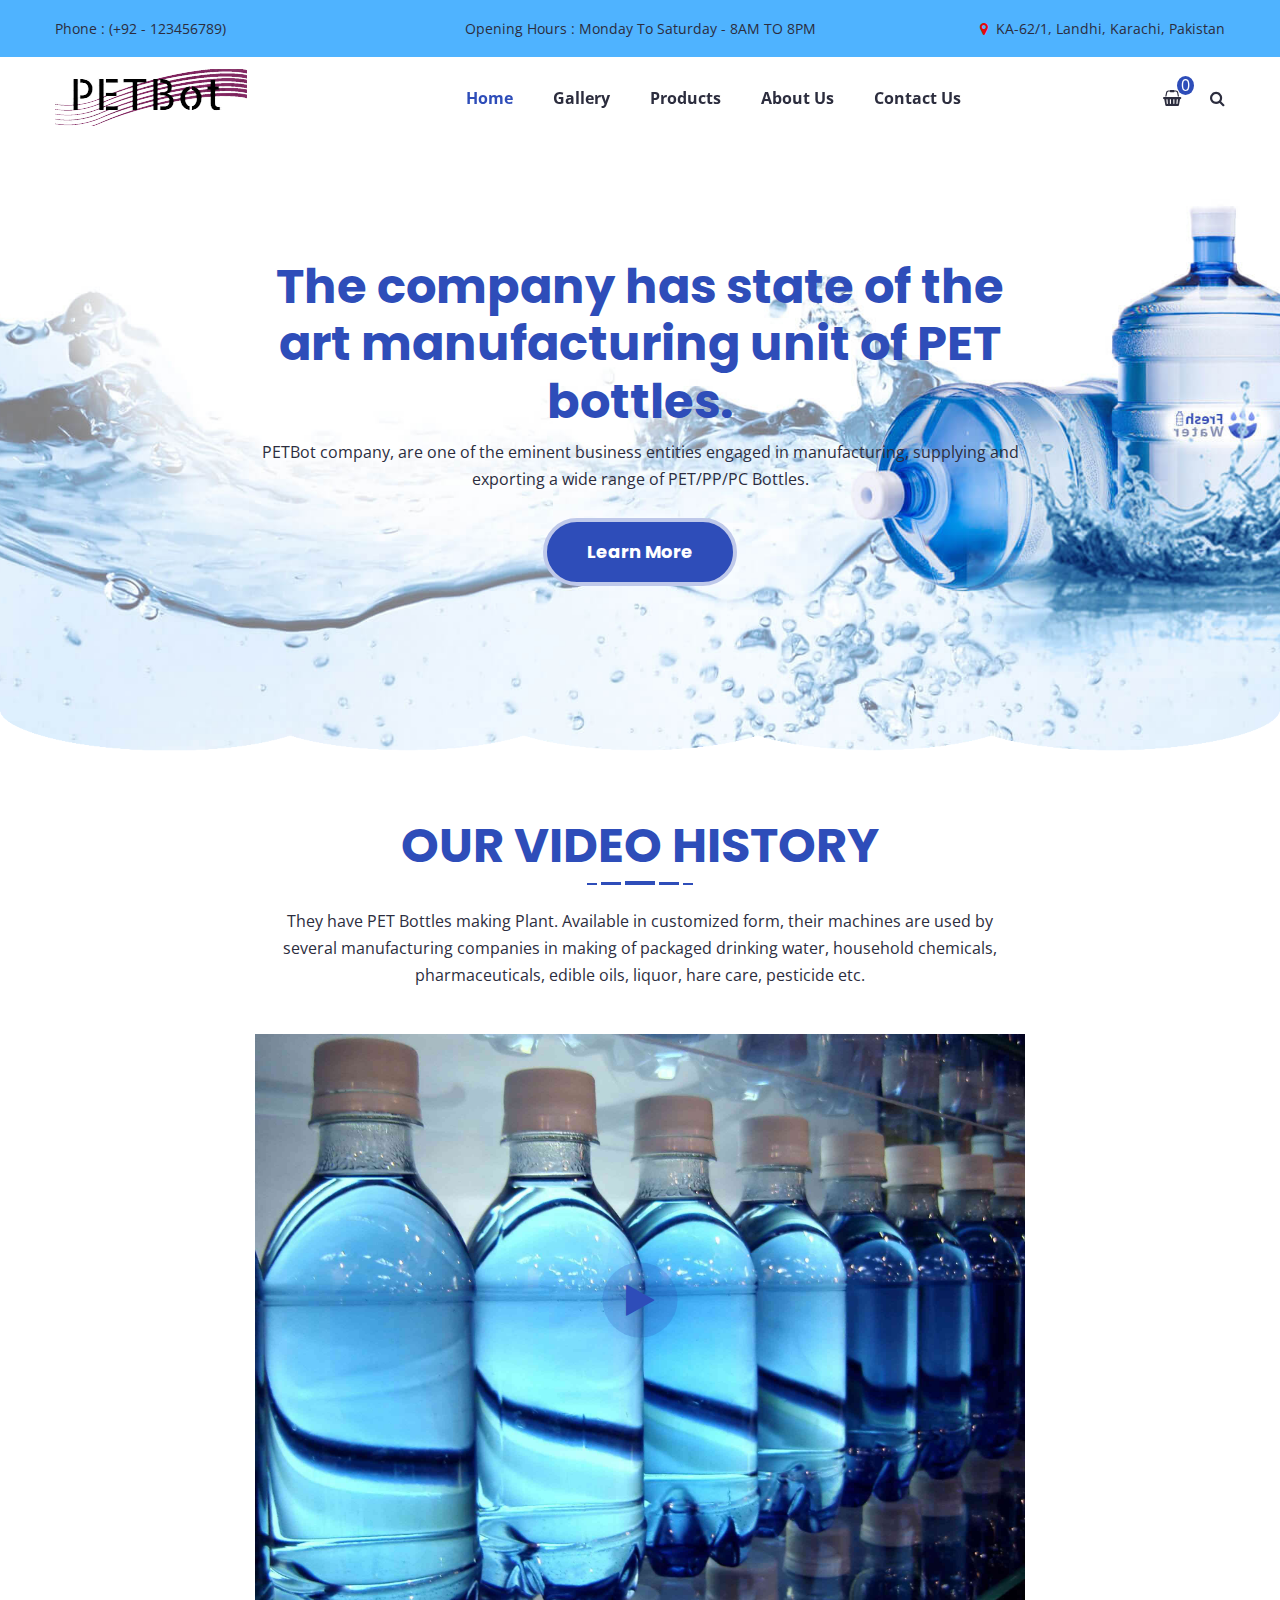
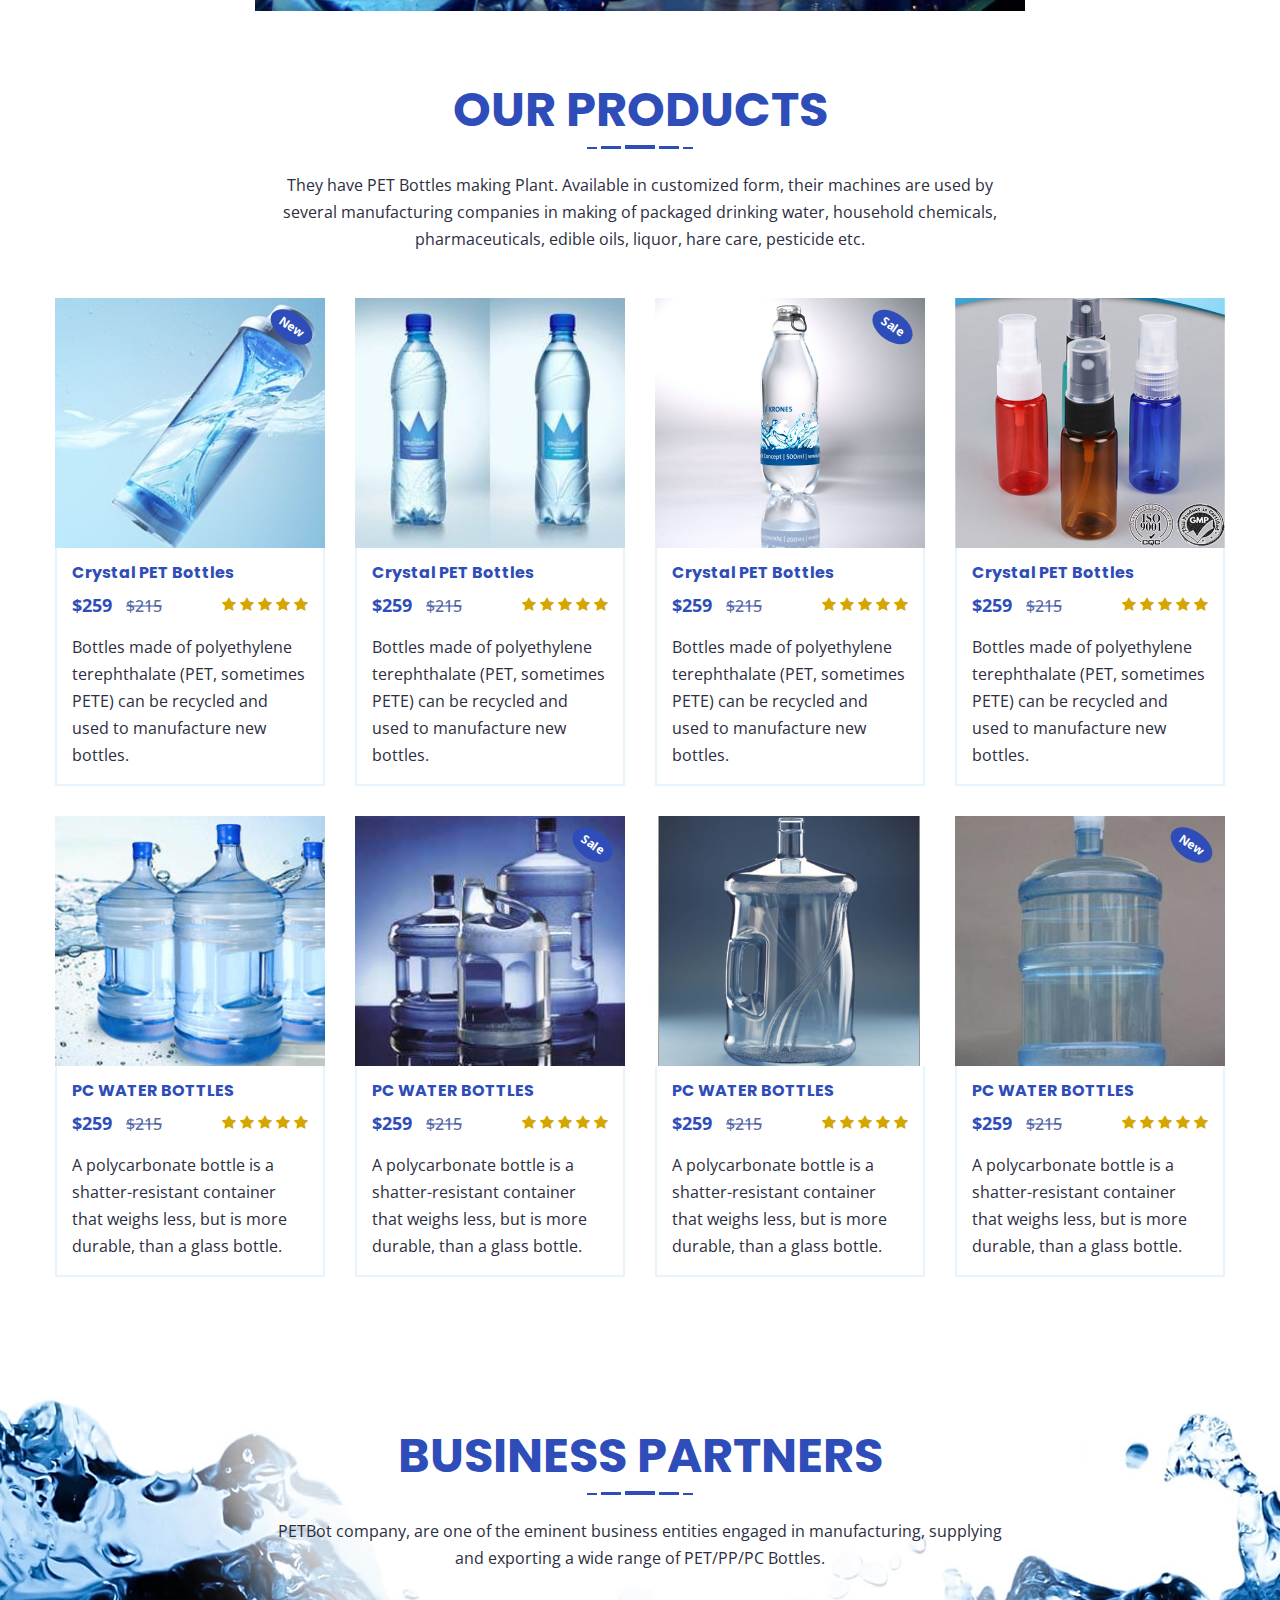
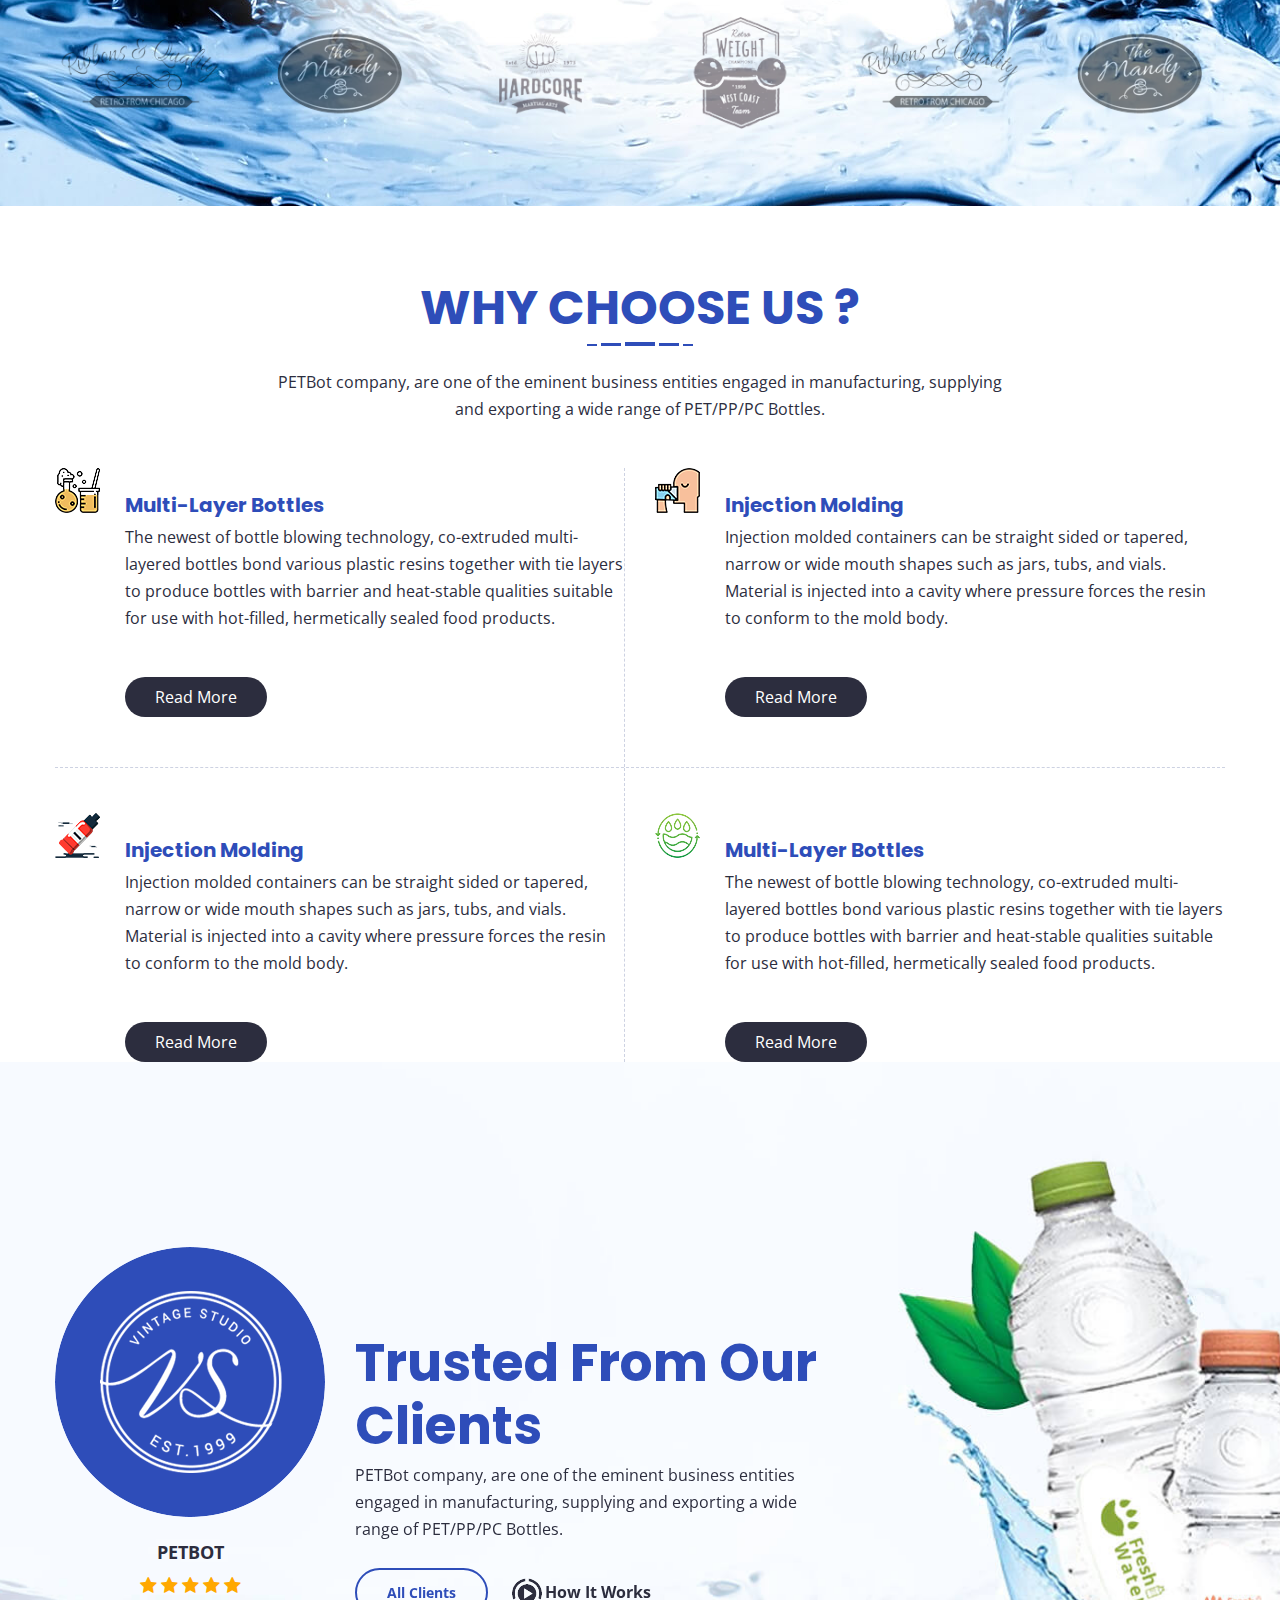
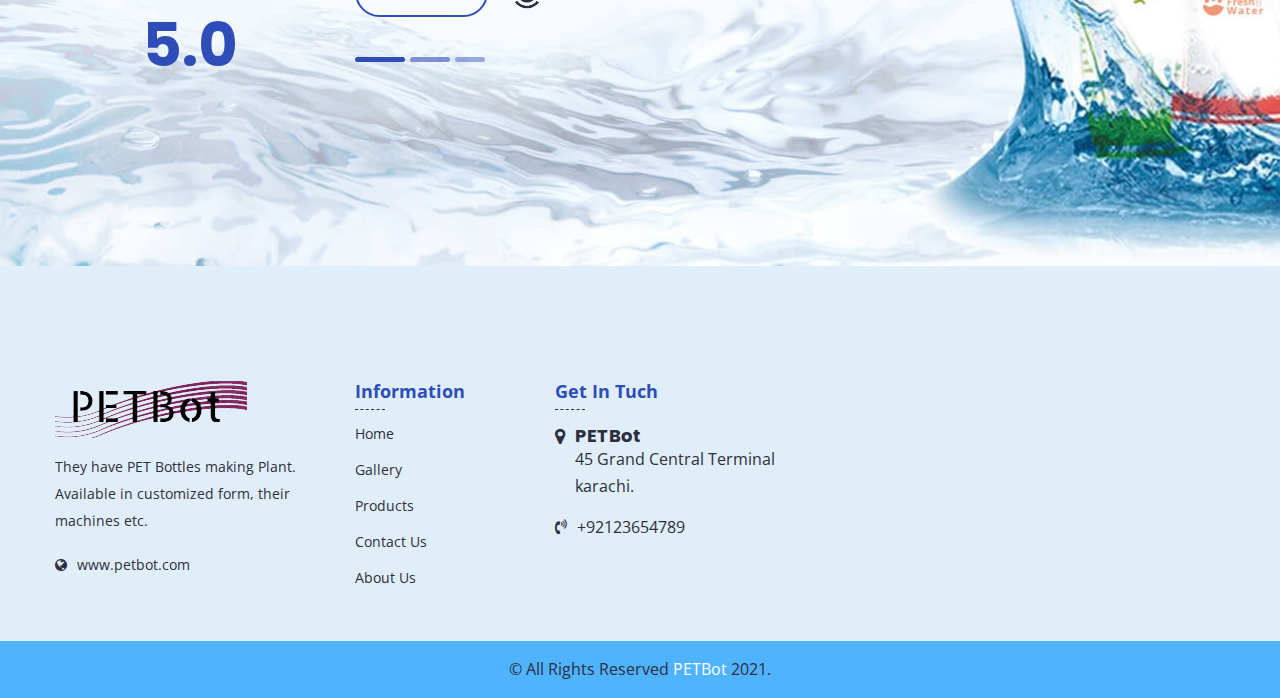
<file: index.html>
<!doctype html>
<html lang="en">

<head>
   
    <!--====== Required meta tags ======-->
    <meta charset="utf-8">
    <meta http-equiv="x-ua-compatible" content="ie=edge">
    <meta name="description" content="">
    <meta name="viewport" content="width=device-width, initial-scale=1, shrink-to-fit=no">
    
    <!--====== Title ======-->
    <title>PETBot</title>
    
    <!--====== Favicon Icon ======-->
    <link rel="shortcut icon" href="images/favicon.png" type="image/png">
    
    <!--====== Owl Carousel css ======-->
    <link rel="stylesheet" href="css/owl.carousel.min.css">
    
    <!--====== Magnific Popup css ======-->
    <link rel="stylesheet" href="css/magnific-popup.css">
    
    <!--====== Slick css ======-->
    <link rel="stylesheet" href="css/slick.css">
    
    <!--====== Nice Select css ======-->
    <link rel="stylesheet" href="css/nice-select.css">
    
    <!--====== Nice Number css ======-->
    <link rel="stylesheet" href="css/jquery.nice-number.min.css">
    
    <!--====== Fontawesome css ======-->
    <link rel="stylesheet" href="css/font-awesome.min.css">
    
    <!--====== Aanimate css ======-->
    <link rel="stylesheet" href="css/animate.css">

    <!--====== Bootstrap css ======-->
    <link rel="stylesheet" href="css/bootstrap.min.css">
    
    <!--====== Default css ======-->
    <link rel="stylesheet" href="css/default.css">
    
    <!--====== Style css ======-->
    <link rel="stylesheet" href="css/style.css">

    
    <!--====== Responsive css ======-->
    <link rel="stylesheet" href="css/responsive.css">
  
  
</head>

<body>
    
    <!--====== PREALOADER PART START ======-->
    
    <div class="preloader">
        <div class="thecube">
			<div class="cube c1"></div>
			<div class="cube c2"></div>
			<div class="cube c4"></div>
			<div class="cube c3"></div>
        </div>
    </div>
    
    <!--====== PREALOADER PART START ======-->
    
    <!--====== HEADER PART START ======-->
    
    <header id="header-part">
        <!--===== HEADER TOP START =====-->
        <div class="header-top pt-15 pb-15 d-none d-lg-block">
            <div class="container">
                <div class="row">
                    <div class="col-lg-3 col-xl-3">
                        <div class="phone text-center text-lg-left">
                            <p>Phone : (+92 - 123456789)</p>
                        </div>
                    </div>
                    <div class="col-lg-5 col-xl-6">
                        <div class="opening text-center">
                            <p>Opening Hours : Monday To Saturday - 8AM TO 8PM</p>
                        </div>
                    </div>
                    <div class="col-lg-4 col-xl-3">
                        <div class="address text-center text-lg-right">
                            <p><i class="fa fa-map-marker"></i>KA-62/1, Landhi, Karachi, Pakistan</p>
                        </div>
                    </div>
                </div> <!-- row -->
            </div> <!-- container -->
        </div> 
        <!--===== HEADER TOP ENDS =====-->
        
        <!--===== NAVBAR START =====-->
        <div class="navigation">
            <div class="container">
                <div class="row no-gutters">
                    <div class="col-lg-12">
                        <nav class="navbar navbar-expand-lg">
                           
                            <a class="navbar-brand" href="index.html">
                                <img src="images/logo.png" alt="Logo">
                            </a> <!-- Logo -->
                            
                            <button class="navbar-toggler" type="button" data-toggle="collapse" data-target="#navbarSupportedContent" aria-controls="navbarSupportedContent" aria-expanded="false" aria-label="Toggle navigation">
                                <span class="icon-bar"></span>
                                <span class="icon-bar"></span>
                                <span class="icon-bar"></span>
                            </button> <!-- toggle Button -->

                            <div class="collapse navbar-collapse sub-menu-bar" id="navbarSupportedContent">
                                <ul class="navbar-nav m-auto">
                                    <li class="nav-item">
                                        <a class="active" href="index.html">Home</a>
                                    </li>
                                    <li class="nav-item">
                                        <a href="gallery.html">Gallery</a>
                                    </li>
                                    <li class="nav-item">
                                        <a href="Product.html">Products</a>
                                    </li>
                                    <li class="nav-item">
                                        <a href="about.html">About Us</a>
                                    </li>                                  
                                    <li class="nav-item">
                                        <a href="contact.html">Contact Us</a>
                                    </li>
                                </ul>
                            </div>
                            <div class="cart-search">
                                <ul>
                                    <li><a href="#"><i class="fa fa-shopping-basket"></i><span>0</span></a></li>
                                    <li><a id="search" href="#"><i class="fa fa-search"></i></a>
                                        <div class="search-box">
                                            <input type="search" placeholder="Search...">
                                            <button type="button"><i class="fa fa-search"></i></button>
                                        </div> 
                                    </li>
                                </ul>
                            </div> <!-- cart search -->
                        </nav>  <!-- nav -->
                        
                    </div> 
                </div> <!-- row -->
            </div> <!-- container -->
        </div>
        <!--===== NAVBAR ENDS =====-->
    </header>
    
    <!--====== HEADER PART ENDS ======-->
   
    <!--====== SLIDER PART START ======-->
    
    <section id="slider-part-1" class="slider-1">
        <div class="slider-active">
            <div class="single-slider bg_cover d-flex align-items-center" style="background-image: url(images/slider/bg-1.jpg)">
                <div class="container">
                    <div class="row">
                        <center>
                        <div class="col-lg-8">
                            
                            <div class="slider-content pt-30 text-center">
                               <h2 data-animation="fadeInUp" data-delay="1s">The company has state of the art manufacturing unit of PET bottles.</h2>
                                <p data-animation="fadeInUp" data-delay="1.5s">PETBot company, are one of the eminent business entities engaged in
                                    manufacturing, supplying and exporting a wide range of PET/PP/PC Bottles.</p>
                                <a data-animation="fadeInUp" data-delay="2s" href="about.html">Learn More</a>
                            </div> <!-- slider content -->
                        
                        </div>
                    </center>
                    </div> <!-- row -->
                </div> <!-- container -->
            </div> <!-- single slider -->
            
            <div class="single-slider bg_cover d-flex align-items-center" style="background-image: url(images/slider/bg-3.jpg)">
                <div class="container">
                    <div class="row">
                        <center>
                        <div class="col-lg-8">
                            <div class="slider-content pt-30 text-center">
                                <h2 data-animation="fadeInUp" data-delay="1s">The company has state of the art manufacturing unit of PET bottles.</h2>
                                <p data-animation="fadeInUp" data-delay="1.5s">PETBot company, are one of the eminent business entities engaged in
                                    manufacturing, supplying and exporting a wide range of PET/PP/PC Bottles.</p>
                                <a data-animation="fadeInUp" data-delay="2s" href="about.html">Learn More</a>
                            </div> <!-- slider content -->
                        </div>
                    </center>
                    </div> <!-- row -->
                </div> <!-- container -->
            </div> <!-- single slider -->
            
    </section>
    
    <!--====== SLIDER PART ENDS ======-->
   
    <!--====== video PART START ======-->
    
    <section id="video-part" class="pt-60">
        <div class="container">
            <div class="row justify-content-center">
                <div class="col-lg-8">
                    <div class="section-title text-center">
                        <h2>Our Video History</h2>
                        <ul>
                            <li></li>
                            <li></li>
                            <li></li>
                            <li></li>
                            <li></li>
                        </ul>
                        <p>They have PET Bottles making Plant. Available in customized form, their machines
                            are used by several manufacturing companies in making of packaged drinking water,
                            household chemicals, pharmaceuticals, edible oils, liquor, hare care, pesticide etc.</p>
                    </div> <!-- section-title -->
                </div>
            </div>
            <div class="row justify-content-center">
                <div class="col-lg-8">
                    <div class="video pt-45">
                        <img src="images/video.jpg" alt="Video">
                        <div class="icon">
                            <a class="video-popup" href="https://youtu.be/kgGVbyVf1_U"><i class="fa fa-play"></i></a>
                        </div>
                    </div> <!-- row -->
                </div>
            </div> <!-- row -->
        </div> <!-- row -->
    </section>
    
    <!--====== video PART ENDS ======-->
   
    <!--====== PRODUCTS PART START ======-->
    
    <section id="products-part" class="pt-70 pb-80">
        <div class="container">
            <div class="row justify-content-center">
                <div class="col-lg-8">
                    <div class="section-title text-center pb-15">
                        <h2>Our Products</h2>
                        <ul>
                            <li></li>
                            <li></li>
                            <li></li>
                            <li></li>
                            <li></li>
                        </ul>
                        <p>They have PET Bottles making Plant. Available in customized form, their machines
                            are used by several manufacturing companies in making of packaged drinking water,
                            household chemicals, pharmaceuticals, edible oils, liquor, hare care, pesticide etc.</p>
                    </div> <!-- section-title -->
                </div>
            </div>
            
            <div class="row">
                <div class="col-lg-3 col-md-6 col-sm-6">
                    <div class="singel-products mt-30">
                        <div class="products-image">
                            <img src="images/product/p-1.jpg" alt="Products">
                            <div class="new-sele">
                                <a href="#">New</a>
                            </div>
                        </div>
                        <div class="products-contant">
                            <h6 class="products-title"><a href="#">Crystal PET Bottles</a></h6>
                            <div class="price-rating d-flex justify-content-between">
                                <div class="price">
                                    <span class="regular-price">$259</span>
                                    <span class="discount-price">$215</span>
                                </div>
                                <div class="rating">
                                    <ul>
                                        <li><i class="fa fa-star"></i></li>
                                        <li><i class="fa fa-star"></i></li>
                                        <li><i class="fa fa-star"></i></li>
                                        <li><i class="fa fa-star"></i></li>
                                        <li><i class="fa fa-star"></i></li>
                                    </ul>
                                </div>
                            </div>
                            <p class="text">Bottles made of polyethylene terephthalate (PET, sometimes PETE) can be recycled and used to manufacture new bottles.</p>
                            
                        </div>
                    </div>
                </div>
                
                <div class="col-lg-3 col-md-6 col-sm-6">
                    <div class="singel-products mt-30">
                        <div class="products-image">
                            <img src="images/product/p-2.jpg" alt="Products">
                        </div>
                        <div class="products-contant">
                            <h6 class="products-title"><a href="#">Crystal PET Bottles</a></h6>
                            <div class="price-rating d-flex justify-content-between">
                                <div class="price">
                                    <span class="regular-price">$259</span>
                                    <span class="discount-price">$215</span>
                                </div>
                                <div class="rating">
                                    <ul>
                                        <li><i class="fa fa-star"></i></li>
                                        <li><i class="fa fa-star"></i></li>
                                        <li><i class="fa fa-star"></i></li>
                                        <li><i class="fa fa-star"></i></li>
                                        <li><i class="fa fa-star"></i></li>
                                    </ul>
                                </div>
                            </div>
                            <p class="text">Bottles made of polyethylene terephthalate (PET, sometimes PETE) can be recycled and used to manufacture new bottles.</p>
                            
                        </div>
                    </div>
                </div>
                <div class="col-lg-3 col-md-6 col-sm-6">
                    <div class="singel-products mt-30">
                        <div class="products-image">
                            <img src="images/product/p-3.jpg" alt="Products">
                            <div class="new-sele">
                                <a href="#">Sale</a>
                            </div>
                        </div>
                        <div class="products-contant">
                            <h6 class="products-title"><a href="#">Crystal PET Bottles</a></h6>
                            <div class="price-rating d-flex justify-content-between">
                                <div class="price">
                                    <span class="regular-price">$259</span>
                                    <span class="discount-price">$215</span>
                                </div>
                                <div class="rating">
                                    <ul>
                                        <li><i class="fa fa-star"></i></li>
                                        <li><i class="fa fa-star"></i></li>
                                        <li><i class="fa fa-star"></i></li>
                                        <li><i class="fa fa-star"></i></li>
                                        <li><i class="fa fa-star"></i></li>
                                    </ul>
                                </div>
                            </div>
                            <p class="text">Bottles made of polyethylene terephthalate (PET, sometimes PETE) can be recycled and used to manufacture new bottles.</p>
                            
                        </div>
                    </div>
                </div>
                <div class="col-lg-3 col-md-6 col-sm-6">
                    <div class="singel-products mt-30">
                        <div class="products-image">
                            <img src="images/product/p-4.jpg" alt="Products">
                        </div>
                        <div class="products-contant">
                            <h6 class="products-title"><a href="#">Crystal PET Bottles</a></h6>
                            <div class="price-rating d-flex justify-content-between">
                                <div class="price">
                                    <span class="regular-price">$259</span>
                                    <span class="discount-price">$215</span>
                                </div>
                                <div class="rating">
                                    <ul>
                                        <li><i class="fa fa-star"></i></li>
                                        <li><i class="fa fa-star"></i></li>
                                        <li><i class="fa fa-star"></i></li>
                                        <li><i class="fa fa-star"></i></li>
                                        <li><i class="fa fa-star"></i></li>
                                    </ul>
                                </div>
                            </div>
                            <p class="text">Bottles made of polyethylene terephthalate (PET, sometimes PETE) can be recycled and used to manufacture new bottles.</p>
                            
                        </div>
                    </div>
                </div>
                <div class="col-lg-3 col-md-6 col-sm-6">
                    <div class="singel-products mt-30">
                        <div class="products-image">
                            <img src="images/product/p5.jpg" alt="Products">
                        </div>
                        <div class="products-contant">
                            <h6 class="products-title"><a href="#">PC WATER BOTTLES</a></h6>
                            <div class="price-rating d-flex justify-content-between">
                                <div class="price">
                                    <span class="regular-price">$259</span>
                                    <span class="discount-price">$215</span>
                                </div>
                                <div class="rating">
                                    <ul>
                                        <li><i class="fa fa-star"></i></li>
                                        <li><i class="fa fa-star"></i></li>
                                        <li><i class="fa fa-star"></i></li>
                                        <li><i class="fa fa-star"></i></li>
                                        <li><i class="fa fa-star"></i></li>
                                    </ul>
                                </div>
                            </div>
                            <p class="text">A polycarbonate bottle is a shatter-resistant container that weighs less, but is more durable, than a glass bottle.</p>
                            
                        </div>
                    </div>
                </div>
                <div class="col-lg-3 col-md-6 col-sm-6">
                    <div class="singel-products mt-30">
                        <div class="products-image">
                            <img src="images/product/p6.jpg" alt="Products">
                            <div class="new-sele">
                                <a href="#">Sale</a>
                            </div>
                        </div>
                        <div class="products-contant">
                            <h6 class="products-title"><a href="#">PC WATER BOTTLES</a></h6>
                            <div class="price-rating d-flex justify-content-between">
                                <div class="price">
                                    <span class="regular-price">$259</span>
                                    <span class="discount-price">$215</span>
                                </div>
                                <div class="rating">
                                    <ul>
                                        <li><i class="fa fa-star"></i></li>
                                        <li><i class="fa fa-star"></i></li>
                                        <li><i class="fa fa-star"></i></li>
                                        <li><i class="fa fa-star"></i></li>
                                        <li><i class="fa fa-star"></i></li>
                                    </ul>
                                </div>
                            </div>
                            <p class="text">A polycarbonate bottle is a shatter-resistant container that weighs less, but is more durable, than a glass bottle.</p>
                            
                        </div>
                    </div>
                </div>
                <div class="col-lg-3 col-md-6 col-sm-6">
                    <div class="singel-products mt-30">
                        <div class="products-image">
                            <img src="images/product/p7.jpg" alt="Products">
                        </div>
                        <div class="products-contant">
                            <h6 class="products-title"><a href="#">PC WATER BOTTLES</a></h6>
                            <div class="price-rating d-flex justify-content-between">
                                <div class="price">
                                    <span class="regular-price">$259</span>
                                    <span class="discount-price">$215</span>
                                </div>
                                <div class="rating">
                                    <ul>
                                        <li><i class="fa fa-star"></i></li>
                                        <li><i class="fa fa-star"></i></li>
                                        <li><i class="fa fa-star"></i></li>
                                        <li><i class="fa fa-star"></i></li>
                                        <li><i class="fa fa-star"></i></li>
                                    </ul>
                                </div>
                            </div>
                            <p class="text">A polycarbonate bottle is a shatter-resistant container that weighs less, but is more durable, than a glass bottle.</p>
                           
                        </div>
                    </div>
                </div>
                <div class="col-lg-3 col-md-6 col-sm-6">
                    <div class="singel-products mt-30">
                        <div class="products-image">
                            <img src="images/product/p8.jpg" alt="Products">
                            <div class="new-sele">
                                <a href="#">New</a>
                            </div>
                        </div>
                        <div class="products-contant">
                            <h6 class="products-title"><a href="#">PC WATER BOTTLES</a></h6>
                            <div class="price-rating d-flex justify-content-between">
                                <div class="price">
                                    <span class="regular-price">$259</span>
                                    <span class="discount-price">$215</span>
                                </div>
                                <div class="rating">
                                    <ul>
                                        <li><i class="fa fa-star"></i></li>
                                        <li><i class="fa fa-star"></i></li>
                                        <li><i class="fa fa-star"></i></li>
                                        <li><i class="fa fa-star"></i></li>
                                        <li><i class="fa fa-star"></i></li>
                                    </ul>
                                </div>
                            </div>
                            <p class="text">A polycarbonate bottle is a shatter-resistant container that weighs less, but is more durable, than a glass bottle.</p>
                            
                        </div>
                    </div>
                </div>
            </div>
        </div>
    </section>
    
    <!--====== PRODUCTS PART ENDS ======-->

    <!--====== BRAND PART START ======-->
    
    <section id="brand-part" class="pt-70 pb-80" class="bg_cover" style="background-image: url(images/page-banner.jpg)">
        <div class="container">
            <div class="row justify-content-center">
                <div class="col-lg-8">
                    <div class="section-title text-center">
                        <h2>Business Partners</h2>
                        <ul>
                            <li></li>
                            <li></li>
                            <li></li>
                            <li></li>
                            <li></li>
                        </ul>
                        <p>PETBot company, are one of the eminent business entities engaged in manufacturing, supplying and exporting a wide range of PET/PP/PC Bottles.

                        </p>
                    </div>
                </div>
            </div>
            <div class="row">
                <div class="brand-slied owl-carousel mt-45">
                    <div class="col-lg-12">
                        <div class="singel-brand">
                            <img src="images/patnarlogo/1.png" alt="Brand">
                        </div>
                    </div>
                    <div class="col-lg-12">
                        <div class="singel-brand">
                            <img src="images/patnarlogo/2.png" alt="Brand">
                        </div>
                    </div>
                    <div class="col-lg-12">
                        <div class="singel-brand">
                            <img src="images/patnarlogo/3.png" alt="Brand">
                        </div>
                    </div>
                    <div class="col-lg-12">
                        <div class="singel-brand">
                            <img src="images/patnarlogo/4.png" alt="Brand">
                        </div>
                    </div>
                    <div class="col-lg-12">
                        <div class="singel-brand">
                            <img src="images/patnarlogo/1.png" alt="Brand">
                        </div>
                    </div>
                    <div class="col-lg-12">
                        <div class="singel-brand">
                            <img src="images/patnarlogo/2.png" alt="Brand">
                        </div>
                    </div>
                    <div class="col-lg-12">
                        <div class="singel-brand">
                            <img src="images/patnarlogo/3.png" alt="Brand">
                        </div>
                    </div>
                    <div class="col-lg-12">
                        <div class="singel-brand">
                            <img src="images/patnarlogo/4.png" alt="Brand">
                        </div>
                    </div>
                </div>
            </div>
        </div>
    </section>
    
    <!--====== BRAND PART ENDS ======-->
   
   
    
   
   
   <!--====== SERVICES PART START ======-->
    
   <section id="services-part" class="pt-70">
    <div class="container">
        <div class="row justify-content-center">
            <div class="col-lg-8">
                <div class="section-title text-center">
                    <h2>Why Choose Us ?</h2>
                    <ul>
                        <li></li>
                        <li></li>
                        <li></li>
                        <li></li>
                        <li></li>
                    </ul>
                    <p>PETBot company, are one of the eminent business entities engaged in manufacturing, supplying and exporting a wide range of PET/PP/PC Bottles.</p>
                </div>
            </div>
        </div>
        <div class="row">
            <div class="col-lg-6">
                <div class="singel-services mt-45 pb-50 line-r">
                    <div class="services-icon">
                        <img src="images/choose-us/icon-1.png" alt="Icon">
                    </div>
                    <div class="services-cont pt-25 pl-70">
                        <h4>Multi-Layer Bottles</h4>
                        <p>The newest of bottle blowing technology, co-extruded multi-layered bottles bond various plastic resins together with tie layers to produce bottles with barrier and heat-stable qualities suitable for use with hot-filled, hermetically sealed food products.</p>
                        <a href="about.html">Read More <span><i class="fa fa-long-arrow-right"></i></span></a>
                    </div>
                </div>
            </div>
            <div class="col-lg-6">
                <div class="singel-services pt-45 pb-50">
                    <div class="services-icon pt-45">
                        <img src="images/choose-us/icon-2.png" alt="Icon">
                    </div>
                    <div class="services-cont pt-25 pl-70">
                        <h4>Injection Molding</h4>
                        <p> Injection molded containers can be straight sided or tapered, narrow or wide mouth shapes such as jars, tubs, and vials. Material is injected into a cavity where pressure forces the resin to conform to the mold body.</p>
                        <a href="about.html">Read More <span><i class="fa fa-long-arrow-right"></i></span></a>
                    </div>
                </div>
            </div>
            <div class="col-lg-12">
                <div class="line-b d-none d-lg-block"></div>
            </div>
            <div class="col-lg-6">
                <div class="singel-services pt-45 line-r">
                    <div class="services-icon pt-45">
                        <img src="images/choose-us/icon-3.png" alt="Icon">
                    </div>
                    <div class="services-cont pt-25 pl-70">
                        <h4>Injection Molding</h4>
                        <p>Injection molded containers can be straight sided or tapered, narrow or wide mouth shapes such as jars, tubs, and vials. Material is injected into a cavity where pressure forces the resin to conform to the mold body.</p>
                        <a href="about.html">Read More <span><i class="fa fa-long-arrow-right"></i></span></a>
                    </div>
                </div>
            </div>
            <div class="col-lg-6">
                <div class="singel-services mt-45">
                    <div class="services-icon">
                        <img src="images/choose-us/icon-4.png" alt="Icon">
                    </div>
                    <div class="services-cont pt-25 pl-70">
                        <h4>Multi-Layer Bottles</h4>
                        <p>The newest of bottle blowing technology, co-extruded multi-layered bottles bond various plastic resins together with tie layers to produce bottles with barrier and heat-stable qualities suitable for use with hot-filled, hermetically sealed food products.</p>
                        <a href="about.html">Read More <span><i class="fa fa-long-arrow-right"></i></span></a>
                    </div>
                </div>
            </div>
        </div>
    </div>
</section>

<!--====== SERVICES PART ENDS ======-->

    
    <!--====== TRUSTED CLIENT PART START ======-->
    
    <section id="trusted-clients-part" class="bg_cover pt-155 pb-185" style="background-image: url(images/trusted-clients/bg-1.jpg)">
        <div class="container">
            <div class="row align-items-end">
                <div class="col-lg-3 col-md-4">
                    <div class="trusted-clients-logo text-center pt-30">
                        <img src="images/trusted-clients/tc-logo.png" alt="Logo">
                        <h5>PETBot</h5>
                        <ul>
                            <li><i class="fa fa-star"></i></li>
                            <li><i class="fa fa-star"></i></li>
                            <li><i class="fa fa-star"></i></li>
                            <li><i class="fa fa-star"></i></li>
                            <li><i class="fa fa-star"></i></li>
                        </ul>
                        <h1>5.0</h1>
                    </div>
                </div>
                <div class="col-lg-5 col-md-8">
                    <div class="trusted-slied owl-carousel pt-30">
                        <div class="trusted-clients-discription  mb-40">
                            <h1>Trusted From Our Clients</h1>
                            <p>PETBot company, are one of the eminent business entities engaged in manufacturing, supplying and exporting a wide range of PET/PP/PC Bottles.

                            </p>
                            <ul>
                                <li><a class="button" href="#">All Clients</a></li>
                                <li><a class="video video-popup" href="#"><img src="images/trusted-clients/icon.png" alt="icon">How It Works</a></li>
                            </ul>
                        </div>
                        <div class="trusted-clients-discription  mb-40">
                            <h1>Trusted From Our Clients</h1>
                            <p>PETBot company, are one of the eminent business entities engaged in manufacturing, supplying and exporting a wide range of PET/PP/PC Bottles </p>
                            <ul>
                                <li><a class="button" href="#">All Clients</a></li>
                                <li><a class="video video-popup" href="#"><img src="images/trusted-clients/icon.png" alt="icon">How It Works</a></li>
                            </ul>
                        </div>
                        <div class="trusted-clients-discription  mb-40">
                            <h1>Trusted From Our Clients</h1>
                            <p>PETBot company, are one of the eminent business entities engaged in manufacturing, supplying and exporting a wide range of PET/PP/PC Bottles. </p>
                            <ul>
                                <li><a class="button" href="#">All Clients</a></li>
                                <li><a class="video video-popup" href="#"><img src="images/trusted-clients/icon.png" alt="icon">How It Works</a></li>
                            </ul>
                        </div>
                    </div>
                </div>
            </div>
        </div>
    </section>
    
    <!--====== TRUSTED CLIENT PART ENDS ======-->
   
    <!--====== FOOTER PART START ======-->
    
    <footer id="footer-part" class="pt-65">
        <div class="container ">
          
            
            <div class="footer pt-20 pb-45">
                <div class="row">
                    <div class="col-lg-3 col-md-6">
                        <div class="footer-about pt-30">
                            <a href="#"><img src="images/logo-footer.png" alt="logo"></a>
                            <p>They have PET Bottles making Plant. Available in customized form, their machines etc. </p>
                            <span><i class="fa fa-globe"></i>www.petbot.com</span>
                        </div>
                    </div>
                    <div class="col-lg-2 col-md-3 col-sm-6">
                        <div class="footer-title pt-30">
                            <h5>Information</h5>
                        </div>
                        <div class="footer-info">
                            <ul>
                                
                                <li><a href="index.html">Home</a></li>
                                <li><a href="gallery.html">Gallery</a></li>
                                <li><a href="Product.html">Products</a></li>
                                <li><a href="contact.html">Contact Us</a></li>
                                <li><a href="about.html">About Us</a></li>

                            </ul>
                        </div>
                    </div>
                   

                    <div class="col-lg-3 col-md-6 col-sm-6">
                        <div class="footer-title pt-30">
                            <h5>Get In Tuch</h5>
                        </div>
                        <div class="footer-address">
                            <ul>
                                <li>
                                    <div class="icon map-i">
                                        <i class="fa fa-map-marker"></i>
                                    </div>
                                    <div class="address">
                                        <h5>PETBot</h5>
                                        <p>45 Grand Central Terminal <br> karachi.</p>
                                    </div>
                                </li>
                                <li>
                                    <div class="icon">
                                        <i class="fa fa-volume-control-phone"></i>
                                    </div>
                                    <div class="address">
                                        <p>+92123654789</p>
                                    </div>
                                </li>
                                
                            </ul>
                        </div>
                    </div>
                </div>
            </div>
        </div>
        
        <div class="copyright pt-15 pb-15 text-center">
            <p>&copy; All Rights Reserved <span>PETBot</span> 2021.</p>
        </div>
        
    </footer>
    
    <!--====== FOOTER PART ENDS ======-->
   
    <!--====== BACK TO TOP PART START ======-->
    
    <a href="#" class="back-to-top">
        <img src="images/back-to-top.png" alt="Icon">
    </a>
    
    <!--====== BACK TO TOP PART ENDS ======-->
   
   
    
    
    
    
    
    
    
    
    
    
    
    
    <!--====== jquery js ======-->
    <script src="js/vendor/modernizr-3.6.0.min.js"></script>
    <script src="js/vendor/jquery-1.12.4.min.js"></script>
    

    <!--====== Bootstrap js ======-->
    <script src="js/popper.min.js"></script>
    <script src="js/bootstrap.min.js"></script>
    
    <!--====== Owl Carousel js ======-->
    <script src="js/owl.carousel.min.js"></script>
    
    <!--====== Magnific Popup js ======-->
    <script src="js/jquery.magnific-popup.min.js"></script>
    
    <!--====== Slick js ======-->
    <script src="js/slick.min.js"></script>
    
    <!--====== Nice Number js ======-->
    <script src="js/jquery.nice-number.min.js"></script>
    
    <!--====== Nice Select js ======-->
    <script src="js/jquery.nice-select.min.js"></script>
    
    <!--====== Validator js ======-->
    <script src="js/validator.min.js"></script>

    <!--====== Ajax Contact js ======-->
    <script src="js/ajax-contact.js"></script>

    <!--====== Main js ======-->
    <script src="js/main.js"></script>

   

</body>



</html>
</file>
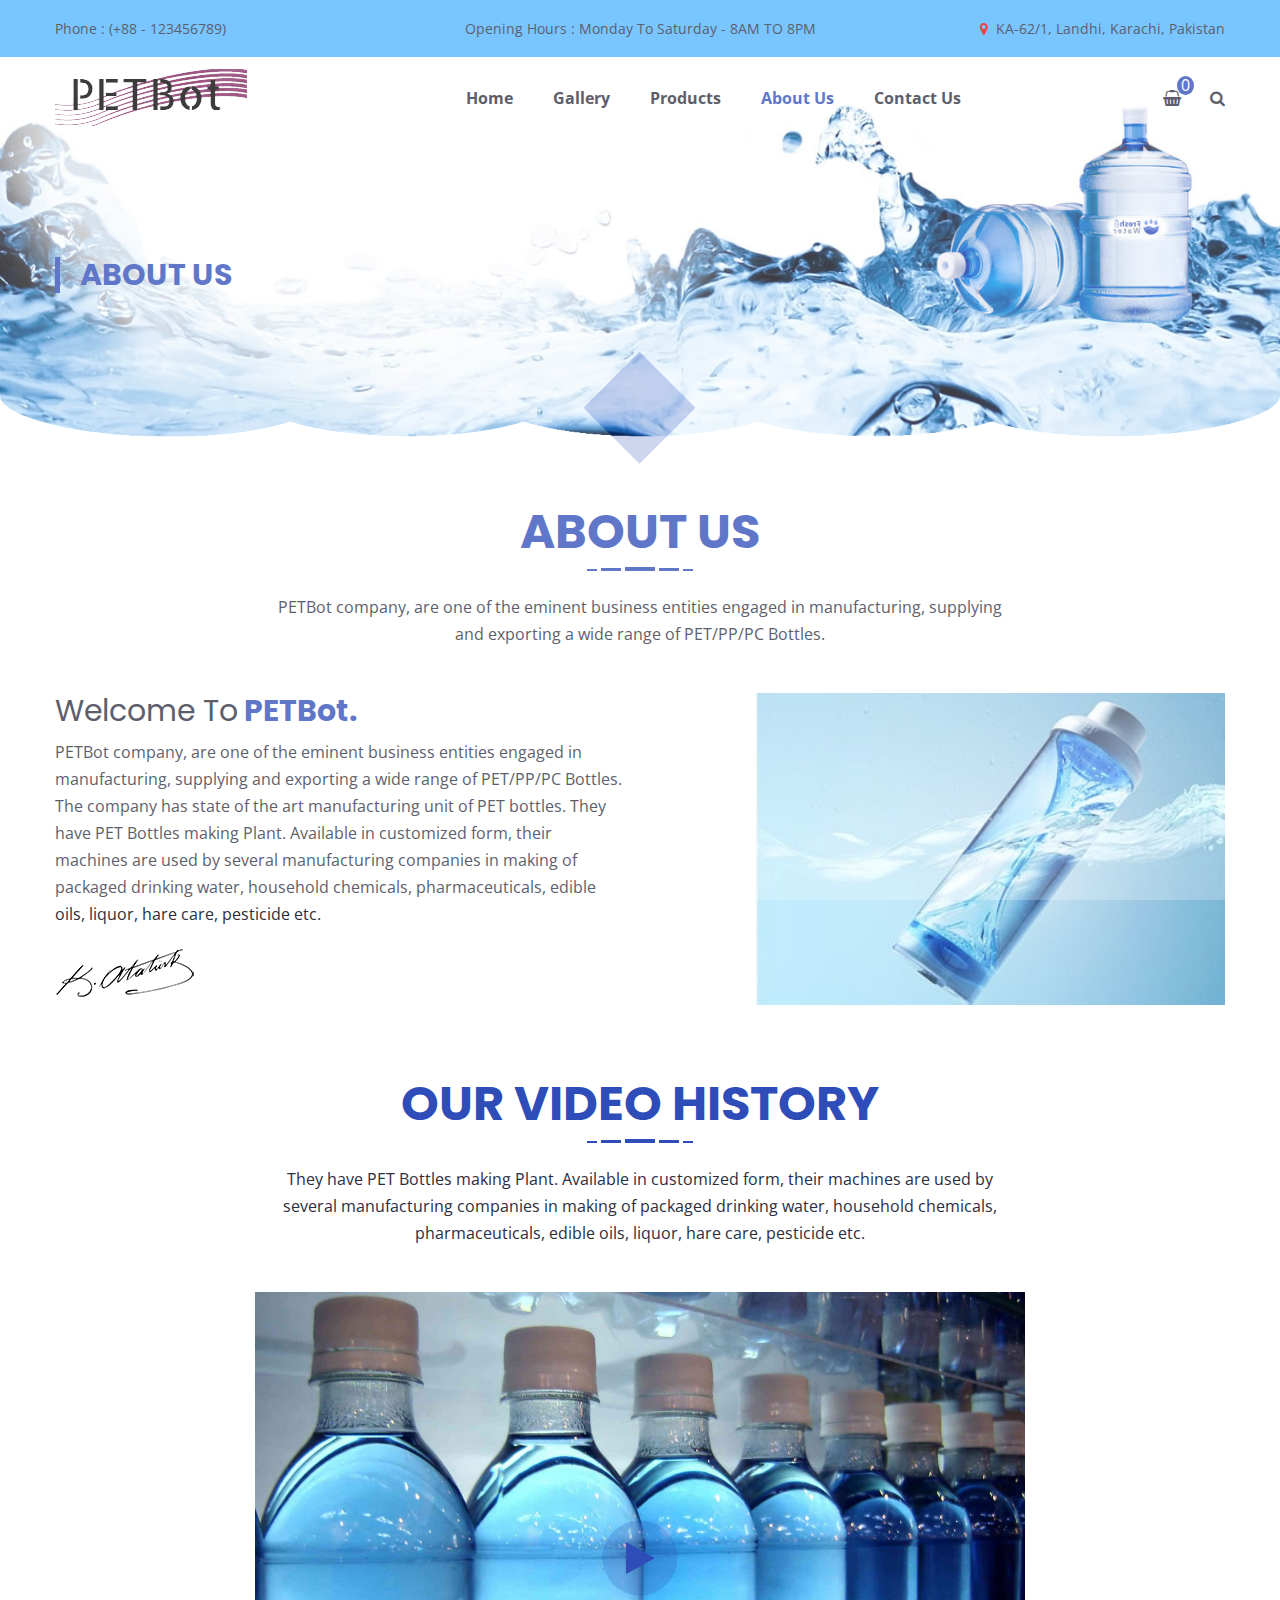
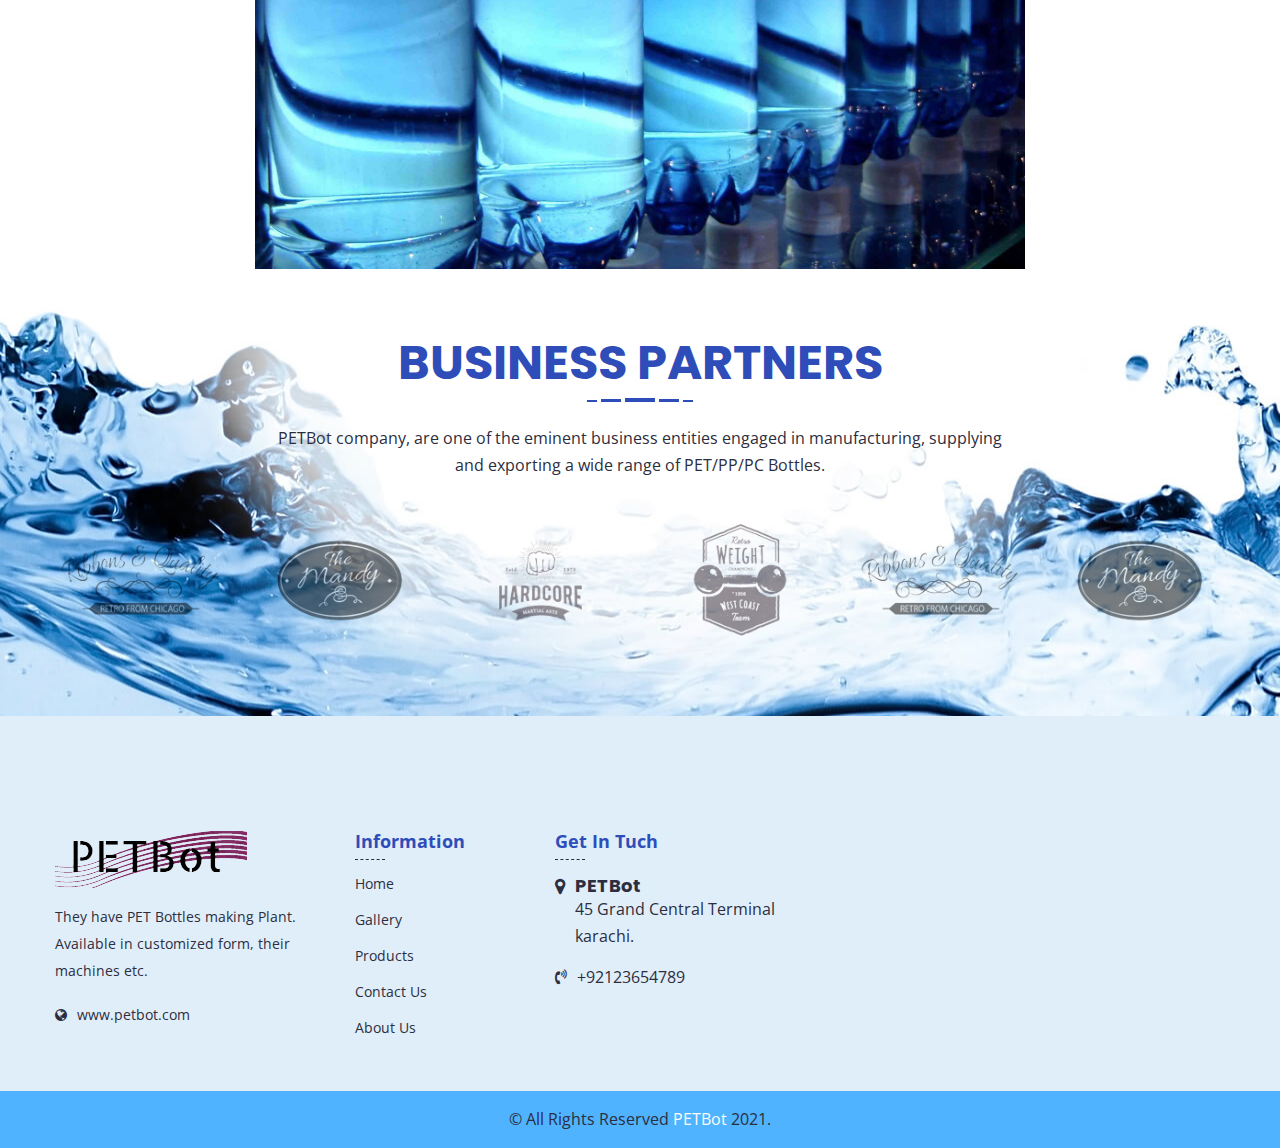
<file: about.html>
<!doctype html>
<html lang="en">



<head>
   
    <!--====== Required meta tags ======-->
    <meta charset="utf-8">
    <meta http-equiv="x-ua-compatible" content="ie=edge">
    <meta name="description" content="">
    <meta name="viewport" content="width=device-width, initial-scale=1, shrink-to-fit=no">
    
    <!--====== Title ======-->
    <title>PETBot</title>
    
    <!--====== Favicon Icon ======-->
    <link rel="shortcut icon" href="images/favicon.png" type="image/png">
    
    <!--====== Owl Carousel css ======-->
    <link rel="stylesheet" href="css/owl.carousel.min.css">
    
    <!--====== Magnific Popup css ======-->
    <link rel="stylesheet" href="css/magnific-popup.css">
    
    <!--====== Slick css ======-->
    <link rel="stylesheet" href="css/slick.css">
    
    <!--====== Nice Select css ======-->
    <link rel="stylesheet" href="css/nice-select.css">
    
    <!--====== Nice Number css ======-->
    <link rel="stylesheet" href="css/jquery.nice-number.min.css">
    
    <!--====== Fontawesome css ======-->
    <link rel="stylesheet" href="css/font-awesome.min.css">

    <!--====== Bootstrap css ======-->
    <link rel="stylesheet" href="css/bootstrap.min.css">
    
    <!--====== Default css ======-->
    <link rel="stylesheet" href="css/default.css">
    
    <!--====== Style css ======-->
    <link rel="stylesheet" href="css/style.css">
    
    <!--====== Responsive css ======-->
    <link rel="stylesheet" href="css/responsive.css">
  
  
</head>

<body>
  
    <!--====== PREALOADER PART START ======-->
    
    <div class="preloader">
        <div class="thecube">
			<div class="cube c1"></div>
			<div class="cube c2"></div>
			<div class="cube c4"></div>
			<div class="cube c3"></div>
        </div>
    </div>
    
    <!--====== PREALOADER PART START ======-->
   
    <!--====== HEADER PART START ======-->
    
    <header id="header-part">
        <!--===== HEADER TOP START =====-->
        <div class="header-top pt-15 pb-15 d-none d-lg-block">
            <div class="container">
                <div class="row">
                    <div class="col-lg-3 col-xl-3">
                        <div class="phone text-center text-lg-left">
                            <p>Phone : (+88 - 123456789)</p>
                        </div>
                    </div>
                    <div class="col-lg-5 col-xl-6">
                        <div class="opening text-center">
                            <p>Opening Hours : Monday To Saturday - 8AM TO 8PM</p>
                        </div>
                    </div>
                    <div class="col-lg-4 col-xl-3">
                        <div class="address text-center text-lg-right">
                            <p><i class="fa fa-map-marker"></i>KA-62/1, Landhi, Karachi, Pakistan</p>
                        </div>
                    </div>
                </div> <!-- row -->
            </div> <!-- container -->
        </div> 
        <!--===== HEADER TOP ENDS =====-->
        
        <!--===== NAVBAR START =====-->
        <div class="navigation">
            <div class="container">
                <div class="row no-gutters">
                    <div class="col-lg-12">
                        <nav class="navbar navbar-expand-lg">
                           
                            <a class="navbar-brand" href="index.html">
                                <img src="images/logo.png" alt="Logo">
                            </a> <!-- Logo -->
                            
                            <button class="navbar-toggler" type="button" data-toggle="collapse" data-target="#navbarSupportedContent" aria-controls="navbarSupportedContent" aria-expanded="false" aria-label="Toggle navigation">
                                <span class="icon-bar"></span>
                                <span class="icon-bar"></span>
                                <span class="icon-bar"></span>
                            </button> <!-- toggle Button -->

                            <div class="collapse navbar-collapse sub-menu-bar" id="navbarSupportedContent">
                                <ul class="navbar-nav m-auto">
                                    <li class="nav-item">
                                        <a href="index.html">Home</a>
                                    </li>
                                    <li class="nav-item">
                                        <a href="gallery.html">Gallery</a>
                                    </li>
                                    <li class="nav-item">
                                        <a href="Product.html">Products</a>
                                    </li>
                                    <li class="nav-item">
                                        <a class="active" href="about.html">About Us</a>
                                    </li>                                  
                                    <li class="nav-item">
                                        <a href="contact.html">Contact Us</a>
                                    </li>
                                </ul>
                            </div>
                            <div class="cart-search">
                                <ul>
                                    <li><a href="#"><i class="fa fa-shopping-basket"></i><span>0</span></a></li>
                                    <li><a id="search" href="#"><i class="fa fa-search"></i></a>
                                        <div class="search-box">
                                            <input type="search" placeholder="Search...">
                                            <button type="button"><i class="fa fa-search"></i></button>
                                        </div> 
                                    </li>
                                </ul>
                            </div> <!-- cart search -->
                        </nav>  <!-- nav -->
                        
                    </div> 
                </div> <!-- row -->
            </div> <!-- container -->
        </div>
        <!--===== NAVBAR ENDS =====-->
    </header>
    
    <!--====== HEADER PART ENDS ======-->
   
    <!--====== PAGE BANNER PART START ======-->
    
    <section id="page-banner" class="pt-200 pb-150 bg_cover" style="background-image: url(images/page-banner.jpg)">
        <div class="container">
            <div class="row">
                <div class="col-lg-12">
                    <div class="page-banner-content">
                        <h3>About Us</h3>
                    </div>
                </div>
            </div>
        </div>
    </section>
    
    <!--====== PAGE BANNER PART ENDS ======-->
   
    <!--====== ABOUT PART START ======-->
    
    <section id="about-part" class="pt-60">
        <div class="container">
            <div class="row justify-content-center">
                <div class="col-lg-8">
                    <div class="section-title text-center pb-15">
                        <h2>About Us</h2>
                        <ul>
                            <li></li>
                            <li></li>
                            <li></li>
                            <li></li>
                            <li></li>
                        </ul>
                        <p>PETBot company, are one of the eminent business entities engaged in manufacturing, supplying and exporting a wide range of PET/PP/PC Bottles.</p>
                    </div>
                </div>
            </div>
            <div class="row">
                <div class="col-lg-6">
                    <div class="about-content mt-30">
                        <h3><span>Welcome To</span> PETBot.</h3>
                        <p>PETBot company, are one of the eminent business entities engaged in manufacturing, supplying and exporting a wide range of PET/PP/PC Bottles. The company has state of the art manufacturing unit of PET bottles.
                            They have PET Bottles making Plant. Available in customized form, their machines are used by several manufacturing companies in making of packaged drinking water, household chemicals, pharmaceuticals, edible oils, liquor, hare care, pesticide etc.
                            </p>
                        <img src="images/sing.png" alt="Signature">
                    </div>
                </div>
                <div class="col-lg-5 offset-lg-1">
                    <div class="about-image mt-30">
                        <img src="images/about.jpg" alt="About">
                    </div>
                </div>
            </div>
        </div>
    </section>
    
    <!--====== ABOUT PART ENDS ======-->
   
    <!--====== video PART START ======-->
    
    <section id="video-part" class="pt-70">
        <div class="container">
            <div class="row justify-content-center">
                <div class="col-lg-8">
                    <div class="section-title text-center">
                        <h2>Our Video History</h2>
                        <ul>
                            <li></li>
                            <li></li>
                            <li></li>
                            <li></li>
                            <li></li>
                        </ul>
                        <p>They have PET Bottles making Plant. Available in customized form, their machines are used by several manufacturing companies in making of packaged drinking water, household chemicals, pharmaceuticals, edible oils, liquor, hare care, pesticide etc.</p>
                    </div>
                </div>
            </div>
            <div class="row justify-content-center">
                <div class="col-lg-8">
                    <div class="video pt-45">
                        <img src="images/video.jpg" alt="Video">
                        <div class="icon">
                            <a class="video-popup" href="https://youtu.be/kgGVbyVf1_U"><i class="fa fa-play"></i></a>
                        </div>
                    </div>
                </div>
            </div>
        </div>
    </section>
    
    <!--====== video PART ENDS ======-->
   
    <!--====== BRAND PART START ======-->
    
    <section id="brand-part" class="pt-65 pb-80" class="bg_cover" style="background-image: url(images/page-banner.jpg)">
        <div class="container">
            <div class="row justify-content-center">
                <div class="col-lg-8">
                    <div class="section-title text-center">
                        <h2>Business Partners</h2>
                        <ul>
                            <li></li>
                            <li></li>
                            <li></li>
                            <li></li>
                            <li></li>
                        </ul>
                        <p>PETBot company, are one of the eminent business entities engaged in manufacturing, supplying and exporting a wide range of PET/PP/PC Bottles.</p>
                    </div>
                </div>
            </div>
            <div class="row">
                <div class="brand-slied owl-carousel mt-45">
                    <div class="col-lg-12">
                        <div class="singel-brand">
                            <img src="images/patnarlogo/1.png" alt="Brand">
                        </div>
                    </div>
                    <div class="col-lg-12">
                        <div class="singel-brand">
                            <img src="images/patnarlogo/2.png" alt="Brand">
                        </div>
                    </div>
                    <div class="col-lg-12">
                        <div class="singel-brand">
                            <img src="images/patnarlogo/3.png" alt="Brand">
                        </div>
                    </div>
                    <div class="col-lg-12">
                        <div class="singel-brand">
                            <img src="images/patnarlogo/4.png" alt="Brand">
                        </div>
                    </div>
                    <div class="col-lg-12">
                        <div class="singel-brand">
                            <img src="images/patnarlogo/1.png" alt="Brand">
                        </div>
                    </div>
                    <div class="col-lg-12">
                        <div class="singel-brand">
                            <img src="images/patnarlogo/2.png" alt="Brand">
                        </div>
                    </div>
                    <div class="col-lg-12">
                        <div class="singel-brand">
                            <img src="images/patnarlogo/3.png" alt="Brand">
                        </div>
                    </div>
                    <div class="col-lg-12">
                        <div class="singel-brand">
                            <img src="images/patnarlogo/4.png" alt="Brand">
                        </div>
                    </div>
                </div>
            </div>
        </div>
    </section>
    
    <!--====== BRAND PART ENDS ======-->
   
   
   
    <!--====== FOOTER PART START ======-->
    
    <footer id="footer-part" class="pt-65">
        <div class="container ">
            <div class="footer pt-20 pb-45">
                <div class="row">
                    <div class="col-lg-3 col-md-6">
                        <div class="footer-about pt-30">
                            <a href="#"><img src="images/logo-footer.png" alt="logo"></a>
                            <p>They have PET Bottles making Plant. Available in customized form, their machines etc. </p>
                            <span><i class="fa fa-globe"></i>www.petbot.com</span>
                        </div>
                    </div>
                    <div class="col-lg-2 col-md-3 col-sm-6">
                        <div class="footer-title pt-30">
                            <h5>Information</h5>
                        </div>
                        <div class="footer-info">
                            <ul>
                                
                                <li><a href="index.html">Home</a></li>
                                <li><a href="gallery">Gallery</a></li>
                                <li><a href="#">Products</a></li>
                                <li><a href="contact.html">Contact Us</a></li>
                                <li><a href="about.html">About Us</a></li>

                            </ul>
                        </div>
                    </div>
                   

                    <div class="col-lg-3 col-md-6 col-sm-6">
                        <div class="footer-title pt-30">
                            <h5>Get In Tuch</h5>
                        </div>
                        <div class="footer-address">
                            <ul>
                                <li>
                                    <div class="icon map-i">
                                        <i class="fa fa-map-marker"></i>
                                    </div>
                                    <div class="address">
                                        <h5>PETBot</h5>
                                        <p>45 Grand Central Terminal <br> karachi.</p>
                                    </div>
                                </li>
                                <li>
                                    <div class="icon">
                                        <i class="fa fa-volume-control-phone"></i>
                                    </div>
                                    <div class="address">
                                        <p>+92123654789</p>
                                    </div>
                                </li>
                                
                            </ul>
                        </div>
                    </div>
                </div>
            </div>
        </div>
        
        <div class="copyright pt-15 pb-15 text-center">
            <p>&copy; All Rights Reserved <span>PETBot</span> 2021.</p>
        </div>
        
    </footer>
    
    <!--====== FOOTER PART ENDS ======-->
   
    <!--====== BACK TO TOP PART START ======-->
    
    <a href="#" class="back-to-top">
        <img src="images/back-to-top.png" alt="Icon">
    </a>
    
    <!--====== BACK TO TOP PART ENDS ======-->
    
    
    
    
    
    
    
    
    
    
    
    
    <!--====== jquery js ======-->
    <script src="js/vendor/modernizr-3.6.0.min.js"></script>
    <script src="js/vendor/jquery-1.12.4.min.js"></script>

    <!--====== Bootstrap js ======-->
    <script src="js/popper.min.js"></script>
    <script src="js/bootstrap.min.js"></script>
    
    <!--====== Owl Carousel js ======-->
    <script src="js/owl.carousel.min.js"></script>
    
    <!--====== Magnific Popup js ======-->
    <script src="js/jquery.magnific-popup.min.js"></script>
    
    <!--====== Slick js ======-->
    <script src="js/slick.min.js"></script>
    
    <!--====== Nice Number js ======-->
    <script src="js/jquery.nice-number.min.js"></script>
    
    <!--====== Nice Select js ======-->
    <script src="js/jquery.nice-select.min.js"></script>
    
    <!--====== Validator js ======-->
    <script src="js/validator.min.js"></script>

    <!--====== Ajax Contact js ======-->
    <script src="js/ajax-contact.js"></script>

    <!--====== Main js ======-->
    <script src="js/main.js"></script>

    

</body>



</html>
</file>
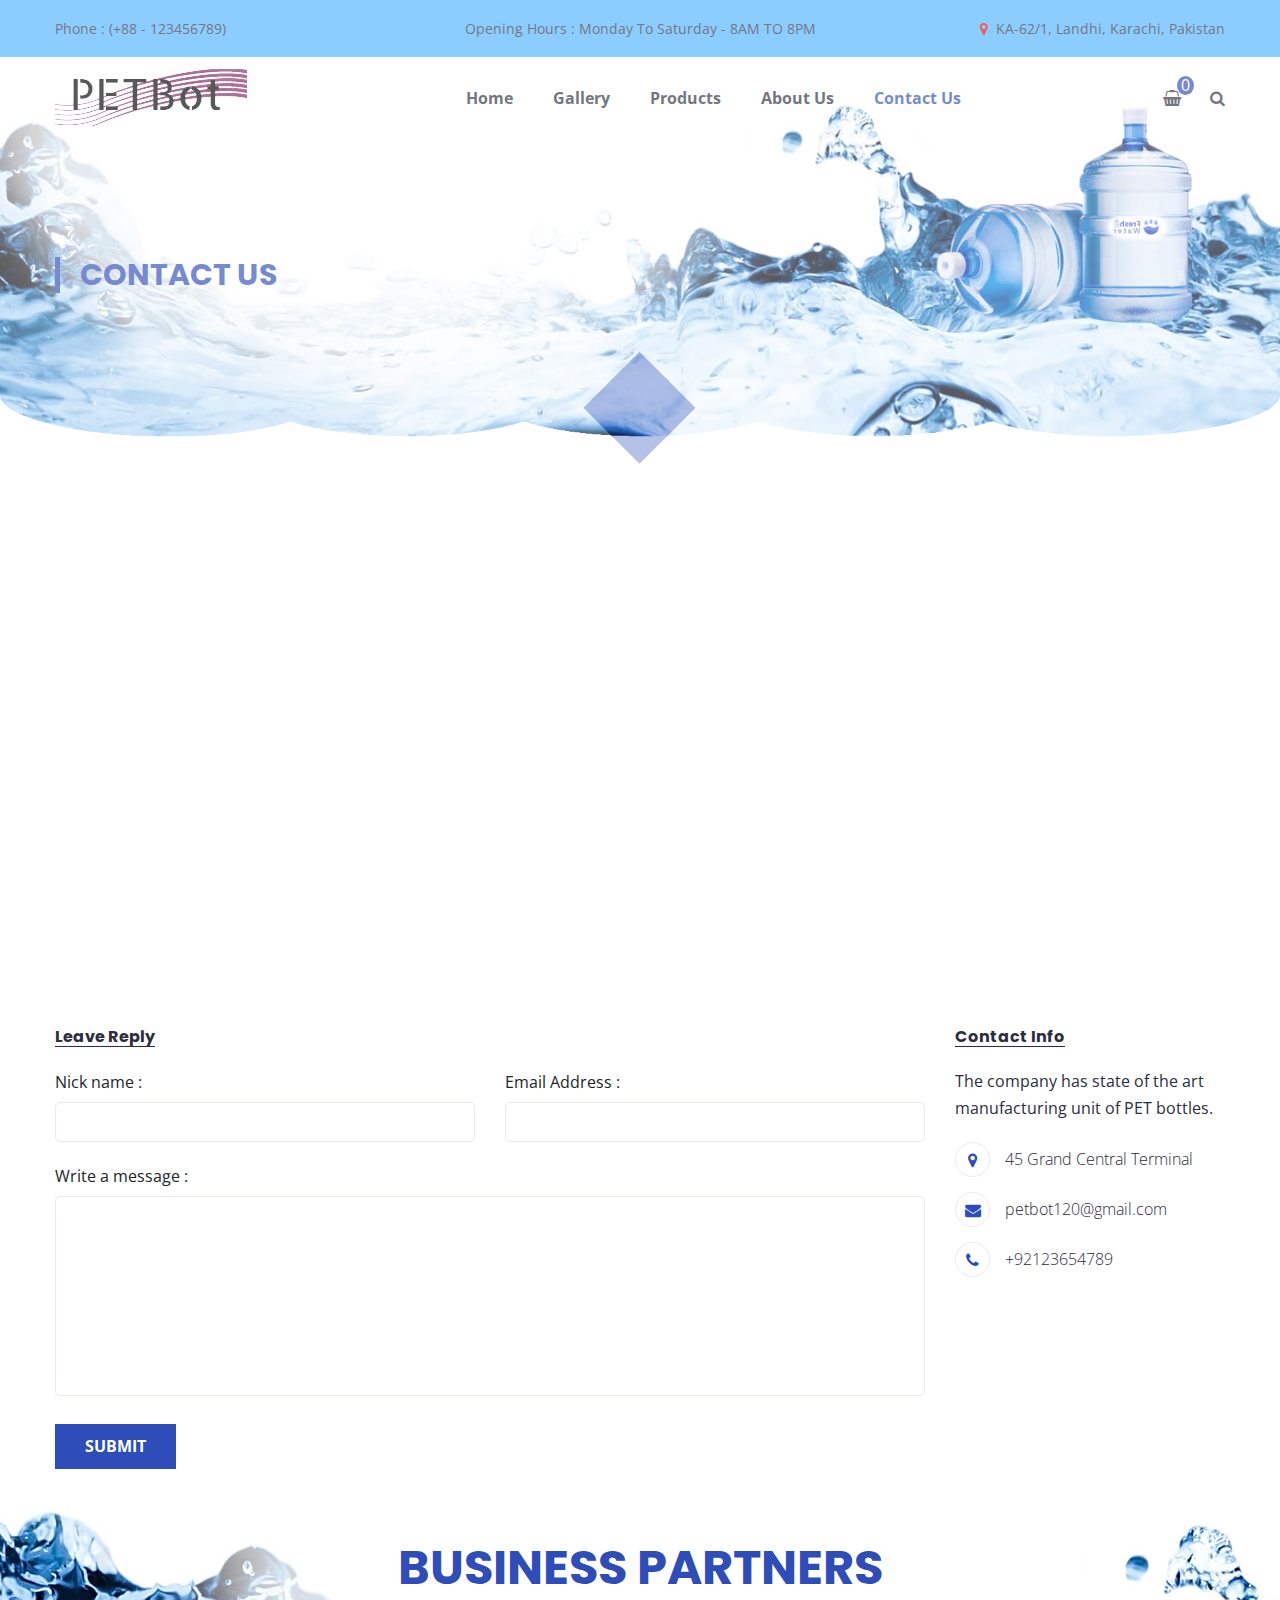
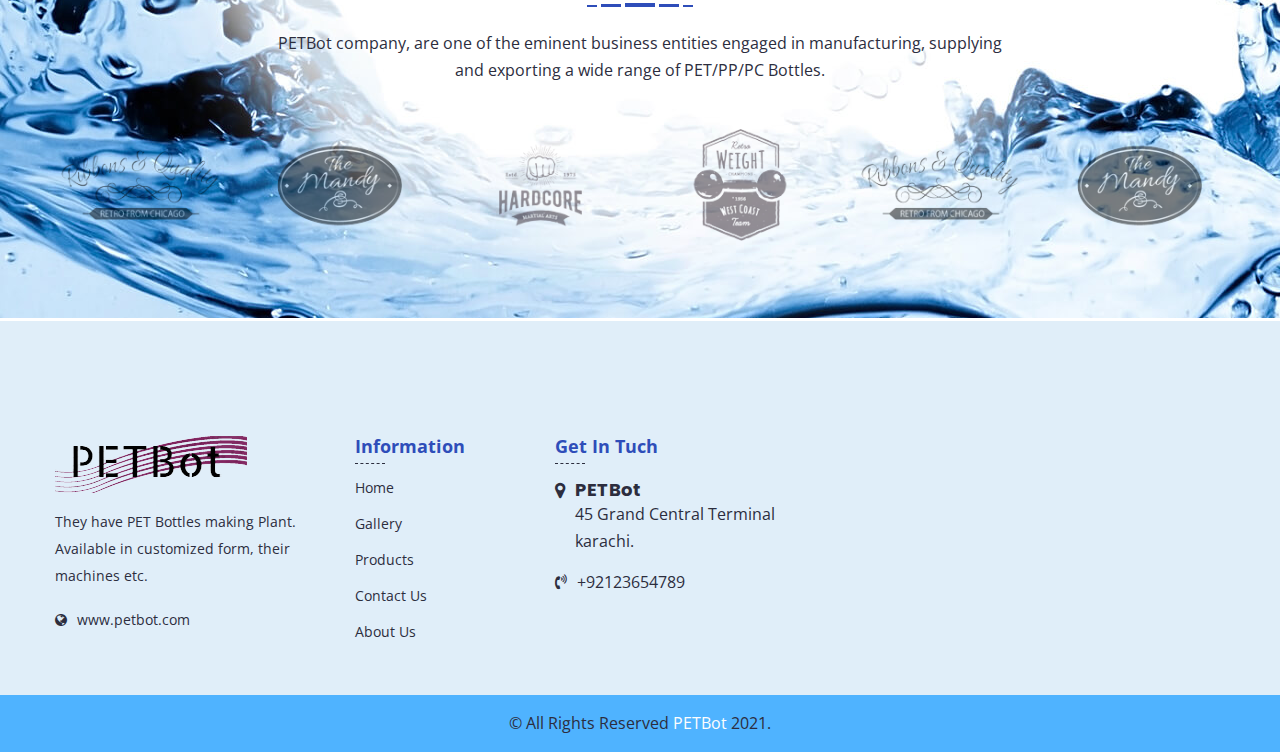
<file: contact.html>
<!doctype html>
<html lang="en">


<head>
   
    <!--====== Required meta tags ======-->
    <meta charset="utf-8">
    <meta http-equiv="x-ua-compatible" content="ie=edge">
    <meta name="description" content="">
    <meta name="viewport" content="width=device-width, initial-scale=1, shrink-to-fit=no">
    
    <!--====== Title ======-->
    <title>PETBot</title>
    
    <!--====== Favicon Icon ======-->
    <link rel="shortcut icon" href="images/favicon.png" type="image/png">
    
    <!--====== Owl Carousel css ======-->
    <link rel="stylesheet" href="css/owl.carousel.min.css">
    
    <!--====== Magnific Popup css ======-->
    <link rel="stylesheet" href="css/magnific-popup.css">
    
    <!--====== Slick css ======-->
    <link rel="stylesheet" href="css/slick.css">
    
    <!--====== Nice Select css ======-->
    <link rel="stylesheet" href="css/nice-select.css">
    
    <!--====== Nice Number css ======-->
    <link rel="stylesheet" href="css/jquery.nice-number.min.css">
    
    <!--====== Fontawesome css ======-->
    <link rel="stylesheet" href="css/font-awesome.min.css">

    <!--====== Bootstrap css ======-->
    <link rel="stylesheet" href="css/bootstrap.min.css">
    
    <!--====== Default css ======-->
    <link rel="stylesheet" href="css/default.css">
    
    <!--====== Style css ======-->
    <link rel="stylesheet" href="css/style.css">
    
    <!--====== Responsive css ======-->
    <link rel="stylesheet" href="css/responsive.css">
  
  
</head>

<body>
   
    <!--====== PREALOADER PART START ======-->
    
    <div class="preloader">
        <div class="thecube">
			<div class="cube c1"></div>
			<div class="cube c2"></div>
			<div class="cube c4"></div>
			<div class="cube c3"></div>
        </div>
    </div>
    
    <!--====== PREALOADER PART START ======-->
   
    <!--====== HEADER PART START ======-->
    
    <header id="header-part">
        <!--===== HEADER TOP START =====-->
        <div class="header-top pt-15 pb-15 d-none d-lg-block">
            <div class="container">
                <div class="row">
                    <div class="col-lg-3 col-xl-3">
                        <div class="phone text-center text-lg-left">
                            <p>Phone : (+88 - 123456789)</p>
                        </div>
                    </div>
                    <div class="col-lg-5 col-xl-6">
                        <div class="opening text-center">
                            <p>Opening Hours : Monday To Saturday - 8AM TO 8PM</p>
                        </div>
                    </div>
                    <div class="col-lg-4 col-xl-3">
                        <div class="address text-center text-lg-right">
                            <p><i class="fa fa-map-marker"></i>KA-62/1, Landhi, Karachi, Pakistan</p>
                        </div>
                    </div>
                </div> <!-- row -->
            </div> <!-- container -->
        </div> 
        <!--===== HEADER TOP ENDS =====-->
        
        <!--===== NAVBAR START =====-->
        <div class="navigation">
            <div class="container">
                <div class="row no-gutters">
                    <div class="col-lg-12">
                        <nav class="navbar navbar-expand-lg">
                           
                            <a class="navbar-brand" href="index.html">
                                <img src="images/logo.png" alt="Logo">
                            </a> <!-- Logo -->
                            
                            <button class="navbar-toggler" type="button" data-toggle="collapse" data-target="#navbarSupportedContent" aria-controls="navbarSupportedContent" aria-expanded="false" aria-label="Toggle navigation">
                                <span class="icon-bar"></span>
                                <span class="icon-bar"></span>
                                <span class="icon-bar"></span>
                            </button> <!-- toggle Button -->

                            <div class="collapse navbar-collapse sub-menu-bar" id="navbarSupportedContent">
                                <ul class="navbar-nav m-auto">
                                    <li class="nav-item">
                                        <a href="index.html">Home</a>
                                    </li>
                                    <li class="nav-item">
                                        <a href="gallery.html">Gallery</a>
                                    </li>
                                    <li class="nav-item">
                                        <a href="Product.html">Products</a>
                                    </li>
                                    <li class="nav-item">
                                        <a href="about.html">About Us</a>
                                    </li>                                  
                                    <li class="nav-item">
                                        <a class="active" href="contact.html">Contact Us</a>
                                    </li>
                                </ul>
                            </div>
                            <div class="cart-search">
                                <ul>
                                    <li><a href="#"><i class="fa fa-shopping-basket"></i><span>0</span></a></li>
                                    <li><a id="search" href="#"><i class="fa fa-search"></i></a>
                                        <div class="search-box">
                                            <input type="search" placeholder="Search...">
                                            <button type="button"><i class="fa fa-search"></i></button>
                                        </div> 
                                    </li>
                                </ul>
                            </div> <!-- cart search -->
                        </nav>  <!-- nav -->
                        
                    </div> 
                </div> <!-- row -->
            </div> <!-- container -->
        </div>
        <!--===== NAVBAR ENDS =====-->
    </header>
    
    <!--====== HEADER PART ENDS ======-->
   
    <!--====== PAGE BANNER PART START ======-->
    
    <section id="page-banner" class="pt-200 pb-150 bg_cover" style="background-image: url(images/page-banner.jpg)">
        <div class="container">
            <div class="row">
                <div class="col-lg-12">
                    <div class="page-banner-content">
                        <h3>Contact Us</h3>
                    </div>
                </div>
            </div>
        </div>
    </section>
    
    <!--====== PAGE BANNER PART ENDS ======-->
    
    <!--====== MAP PART START ======-->
    
    <section>
        <iframe src="https://www.google.com/maps/embed?pb=!1m18!1m12!1m3!1d3620.669397058202!2d67.19396977057455!3d24.840977164967768!2m3!1f0!2f0!3f0!3m2!1i1024!2i768!4f13.1!3m3!1m2!1s0x3eb3308369cd8379%3A0x5b54461eeca7acc8!2sAptech%20Computer%20Education%20Landhi%20Center!5e0!3m2!1sen!2s!4v1583446546551!5m2!1sen!2s" width="100%" height="500" frameborder="0" style="border:0;" allowfullscreen=""></iframe>
      </section>
    
    <!--====== MAP PART ENDS ======-->
    
    <!--====== CONACT PART START ======-->
    
    <section id="contact-part" class="pt-30">
        <div class="container">
            <div class="row">
                <div class="col-lg-9">
                    <div class="contact-form pt-45">
                        <h6>Leave Reply</h6>
                        <form id="contact-form" action="http://webpro.themepul.com/Fresh_Vial/demo/freeshvila/contact.php" data-toggle="validator">
                            <div class="row">
                                <div class="col-md-6">
                                    <div class="singel-form form-group">
                                        <label>Nick name :</label>
                                        <input name="name" type="text" data-error="Name is required." required="required">
                                        <div class="help-block with-errors"></div>
                                    </div>
                                </div>
                                <div class="col-md-6">
                                    <div class="singel-form form-group">
                                        <label>Email Address :</label>
                                        <input type="email" name="email" data-error="Valid email is required." required="required">
                                        <div class="help-block with-errors"></div>
                                    </div>
                                </div>
                                <div class="col-md-12">
                                    <div class="singel-form form-group">
                                        <label>Write a message :</label>
                                        <textarea name="message" data-error="Please,leave us a message." required="required"></textarea>
                                        <div class="help-block with-errors"></div>
                                    </div>
                                </div>
                                <p class="form-message"></p>
                                <div class="col-md-12">
                                    <div class="singel-form">
                                        <button type="submit">Submit</button>
                                    </div>
                                </div>
                            </div>
                        </form>
                    </div>
                </div>
                <div class="col-lg-3">
                    <div class="contact-info pt-45">
                        <h6>Contact Info</h6>
                        <p>The company has state of the art manufacturing unit of PET bottles.</p>
                        <ul>
                            <li>
                                <div class="icon">
                                    <i class="fa fa-map-marker"></i>
                                </div>
                                <div class="cont pl-15">
                                    <p>45 Grand Central Terminal</p>
                                </div>
                            </li>
                            <li>
                                <div class="icon">
                                    <i class="fa fa-envelope"></i>
                                </div>
                                <div class="cont pl-15">
                                    <p>petbot120@gmail.com</p>
                                </div>
                            </li>
                            <li>
                                <div class="icon">
                                    <i class="fa fa-phone"></i>
                                </div>
                                <div class="cont pl-15">
                                    <p>+92123654789</p>
                                </div>
                            </li>
                        </ul>
                    </div>
                </div>
            </div>
        </div>
    </section>
    
    <!--====== CONACT PART ENDS ======-->
    
    <!--====== BRAND PART START ======-->
    
    <section id="brand-part" class="pt-70 pb-80" class="bg_cover" style="background-image: url(images/page-banner.jpg)">
        <div class="container">
            <div class="row justify-content-center">
                <div class="col-lg-8">
                    <div class="section-title text-center">
                        <h2>Business Partners</h2>
                        <ul>
                            <li></li>
                            <li></li>
                            <li></li>
                            <li></li>
                            <li></li>
                        </ul>
                        <p>PETBot company, are one of the eminent business entities engaged in manufacturing, supplying and exporting a wide range of PET/PP/PC Bottles.</p>
                    </div>
                </div>
            </div>
            <div class="row">
                <div class="brand-slied owl-carousel mt-45">
                    <div class="col-lg-12">
                        <div class="singel-brand">
                            <img src="images/patnarlogo/1.png" alt="Brand">
                        </div>
                    </div>
                    <div class="col-lg-12">
                        <div class="singel-brand">
                            <img src="images/patnarlogo/2.png" alt="Brand">
                        </div>
                    </div>
                    <div class="col-lg-12">
                        <div class="singel-brand">
                            <img src="images/patnarlogo/3.png" alt="Brand">
                        </div>
                    </div>
                    <div class="col-lg-12">
                        <div class="singel-brand">
                            <img src="images/patnarlogo/4.png" alt="Brand">
                        </div>
                    </div>
                    <div class="col-lg-12">
                        <div class="singel-brand">
                            <img src="images/patnarlogo/1.png" alt="Brand">
                        </div>
                    </div>
                    <div class="col-lg-12">
                        <div class="singel-brand">
                            <img src="images/patnarlogo/2.png" alt="Brand">
                        </div>
                    </div>
                    <div class="col-lg-12">
                        <div class="singel-brand">
                            <img src="images/patnarlogo/3.png" alt="Brand">
                        </div>
                    </div>
                    <div class="col-lg-12">
                        <div class="singel-brand">
                            <img src="images/patnarlogo/4.png" alt="Brand">
                        </div>
                    </div>
                </div>
            </div>
        </div>
    </section>
    
    <!--====== BRAND PART ENDS ======-->
   

   
    <!--====== FOOTER PART START ======-->
    
    <footer id="footer-part" class="pt-65">
        <div class="container ">           
            <div class="footer pt-20 pb-45">
                <div class="row">
                    <div class="col-lg-3 col-md-6">
                        <div class="footer-about pt-30">
                            <a href="#"><img src="images/logo-footer.png" alt="logo"></a>
                            <p>They have PET Bottles making Plant. Available in customized form, their machines etc. </p>
                            <span><i class="fa fa-globe"></i>www.petbot.com</span>
                        </div>
                    </div>
                    <div class="col-lg-2 col-md-3 col-sm-6">
                        <div class="footer-title pt-30">
                            <h5>Information</h5>
                        </div>
                        <div class="footer-info">
                            <ul>
                                
                                <li><a href="index.html">Home</a></li>
                                <li><a href="gallery.html">Gallery</a></li>
                                <li><a href="Product.html">Products</a></li>
                                <li><a href="contact.html">Contact Us</a></li>
                                <li><a href="about.html">About Us</a></li>

                            </ul>
                        </div>
                    </div>
                   

                    <div class="col-lg-3 col-md-6 col-sm-6">
                        <div class="footer-title pt-30">
                            <h5>Get In Tuch</h5>
                        </div>
                        <div class="footer-address">
                            <ul>
                                <li>
                                    <div class="icon map-i">
                                        <i class="fa fa-map-marker"></i>
                                    </div>
                                    <div class="address">
                                        <h5>PETBot</h5>
                                        <p>45 Grand Central Terminal <br> karachi.</p>
                                    </div>
                                </li>
                                <li>
                                    <div class="icon">
                                        <i class="fa fa-volume-control-phone"></i>
                                    </div>
                                    <div class="address">
                                        <p>+92123654789</p>
                                    </div>
                                </li>
                                
                            </ul>
                        </div>
                    </div>
                </div>
            </div>
        </div>
        
        <div class="copyright pt-15 pb-15 text-center">
            <p>&copy; All Rights Reserved <span>PETBot</span> 2021.</p>
        </div>
        
    </footer>
    
    <!--====== FOOTER PART ENDS ======-->
   
    <!--====== BACK TO TOP PART START ======-->
    
    <a href="#" class="back-to-top">
        <img src="images/back-to-top.png" alt="Icon">
    </a>
    
    <!--====== BACK TO TOP PART ENDS ======-->
    
    
    
    
    
    
    
    
    
    
    
    
    <!--====== jquery js ======-->
    <script src="js/vendor/modernizr-3.6.0.min.js"></script>
    <script src="js/vendor/jquery-1.12.4.min.js"></script>

    <!--====== Bootstrap js ======-->
    <script src="js/popper.min.js"></script>
    <script src="js/bootstrap.min.js"></script>
    
    <!--====== Owl Carousel js ======-->
    <script src="js/owl.carousel.min.js"></script>
    
    <!--====== Magnific Popup js ======-->
    <script src="js/jquery.magnific-popup.min.js"></script>
    
    <!--====== Slick js ======-->
    <script src="js/slick.min.js"></script>
    
    <!--====== Nice Number js ======-->
    <script src="js/jquery.nice-number.min.js"></script>
    
    <!--====== Nice Select js ======-->
    <script src="js/jquery.nice-select.min.js"></script>
    
    <!--====== Validator js ======-->
    <script src="js/validator.min.js"></script>

    <!--====== Ajax Contact js ======-->
    <script src="js/ajax-contact.js"></script>

    <!--====== Main js ======-->
    <script src="js/main.js"></script>

   

</body>



</html>
</file>
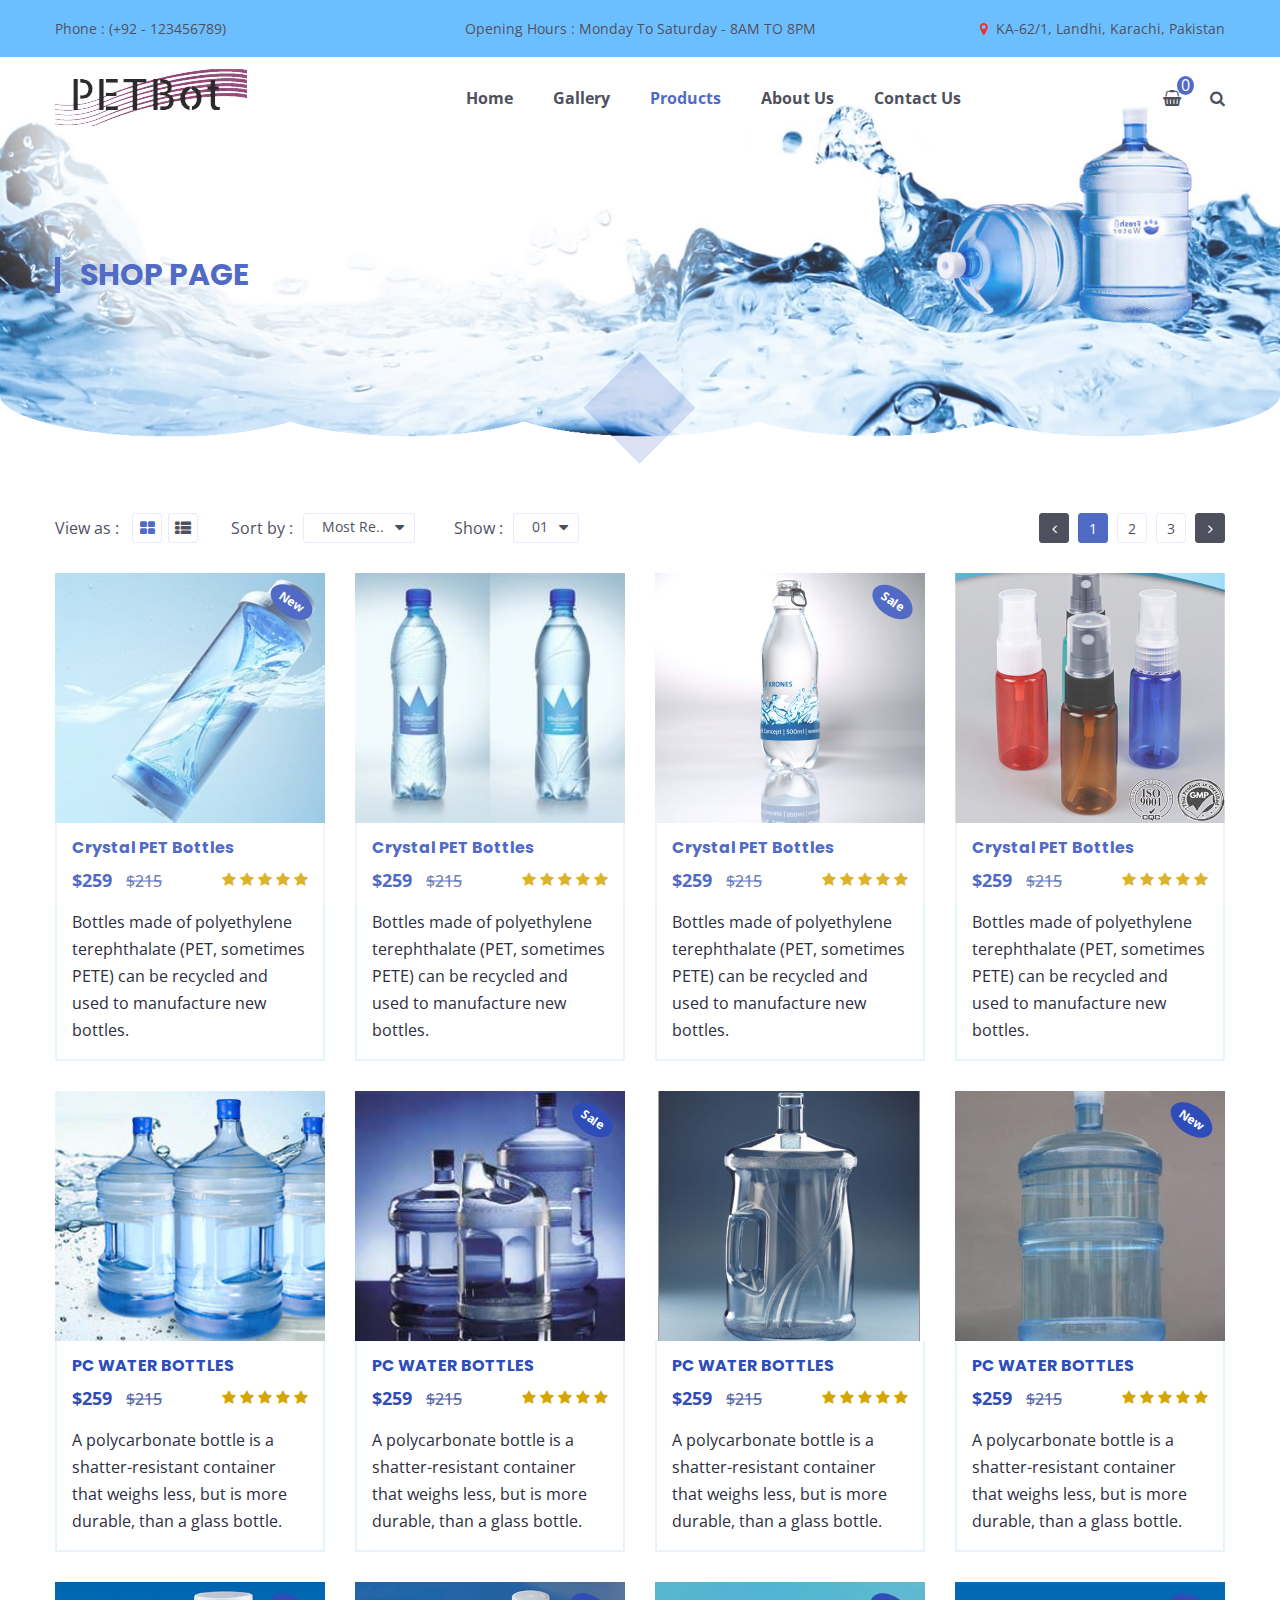
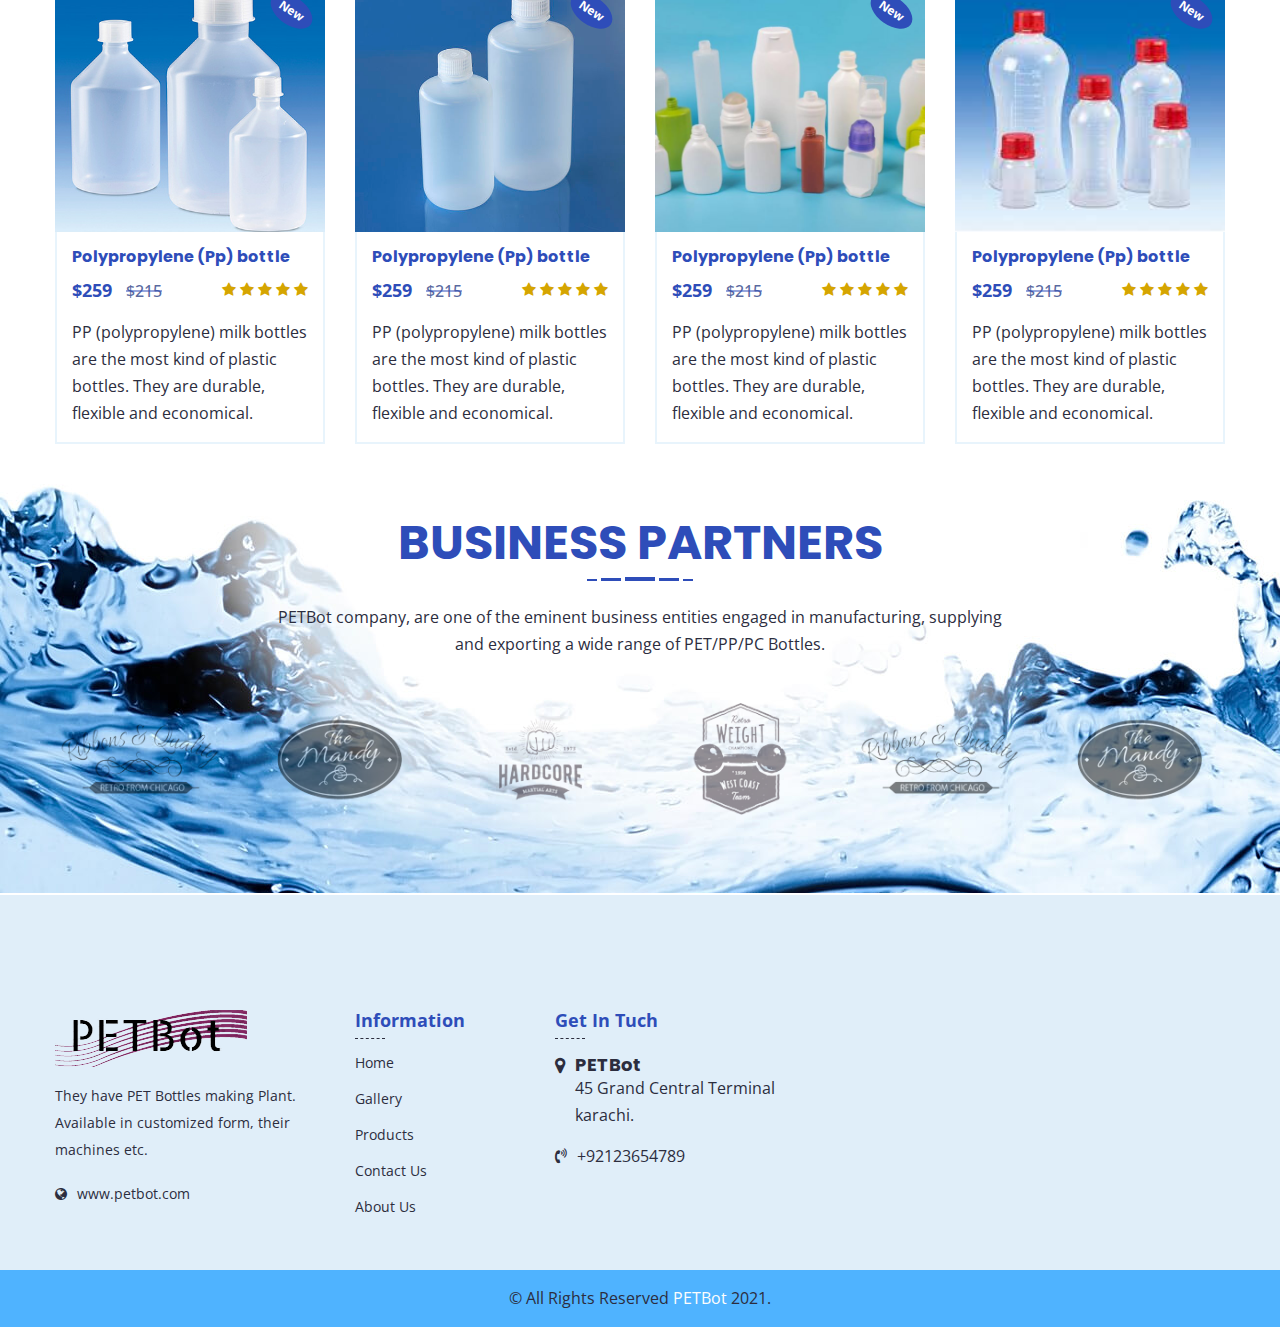
<file: Product.html>
<!doctype html>
<html lang="en">
<head>

    <!--====== Required meta tags ======-->
    <meta charset="utf-8">
    <meta http-equiv="x-ua-compatible" content="ie=edge">
    <meta name="description" content="">
    <meta name="viewport" content="width=device-width, initial-scale=1, shrink-to-fit=no">

    <!--====== Title ======-->
    <title>PETBot</title>

    <!--====== Favicon Icon ======-->
    <link rel="shortcut icon" href="images/favicon.png" type="image/png">

    <!--====== Owl Carousel css ======-->
    <link rel="stylesheet" href="css/owl.carousel.min.css">

    <!--====== Magnific Popup css ======-->
    <link rel="stylesheet" href="css/magnific-popup.css">

    <!--====== Slick css ======-->
    <link rel="stylesheet" href="css/slick.css">
    
    <!--====== Nice Select css ======-->
    <link rel="stylesheet" href="css/nice-select.css">
    
    <!--====== Nice Number css ======-->
    <link rel="stylesheet" href="css/jquery.nice-number.min.css">

    <!--====== Fontawesome css ======-->
    <link rel="stylesheet" href="css/font-awesome.min.css">

    <!--====== Bootstrap css ======-->
    <link rel="stylesheet" href="css/bootstrap.min.css">

    <!--====== Default css ======-->
    <link rel="stylesheet" href="css/default.css">

    <!--====== Style css ======-->
    <link rel="stylesheet" href="css/style.css">

    <!--====== Responsive css ======-->
    <link rel="stylesheet" href="css/responsive.css">


</head>

<body>

    <!--====== PREALOADER PART START ======-->
    
    <div class="preloader">
        <div class="thecube">
			<div class="cube c1"></div>
			<div class="cube c2"></div>
			<div class="cube c4"></div>
			<div class="cube c3"></div>
        </div>
    </div>
    
    <!--====== PREALOADER PART START ======-->
   
    <!--====== HEADER PART START ======-->

    <header id="header-part">
        <!--===== HEADER TOP START =====-->
        <div class="header-top pt-15 pb-15 d-none d-lg-block">
            <div class="container">
                <div class="row">
                    <div class="col-lg-3 col-xl-3">
                        <div class="phone text-center text-lg-left">
                            <p>Phone : (+92 - 123456789)</p>
                        </div>
                    </div>
                    <div class="col-lg-5 col-xl-6">
                        <div class="opening text-center">
                            <p>Opening Hours : Monday To Saturday - 8AM TO 8PM</p>
                        </div>
                    </div>
                    <div class="col-lg-4 col-xl-3">
                        <div class="address text-center text-lg-right">
                            <p><i class="fa fa-map-marker"></i>KA-62/1, Landhi, Karachi, Pakistan</p>
                        </div>
                    </div>
                </div> <!-- row -->
            </div> <!-- container -->
        </div> 
        <!--===== HEADER TOP ENDS =====-->
        
        <!--===== NAVBAR START =====-->
        <div class="navigation">
            <div class="container">
                <div class="row no-gutters">
                    <div class="col-lg-12">
                        <nav class="navbar navbar-expand-lg">
                           
                            <a class="navbar-brand" href="index.html">
                                <img src="images/logo.png" alt="Logo">
                            </a> <!-- Logo -->
                            
                            <button class="navbar-toggler" type="button" data-toggle="collapse" data-target="#navbarSupportedContent" aria-controls="navbarSupportedContent" aria-expanded="false" aria-label="Toggle navigation">
                                <span class="icon-bar"></span>
                                <span class="icon-bar"></span>
                                <span class="icon-bar"></span>
                            </button> <!-- toggle Button -->

                            <div class="collapse navbar-collapse sub-menu-bar" id="navbarSupportedContent">
                                <ul class="navbar-nav m-auto">
                                    <li class="nav-item">
                                        <a href="index.html">Home</a>
                                    </li>
                                    <li class="nav-item">
                                        <a href="gallery.html">Gallery</a>
                                    </li>
                                    <li class="nav-item">
                                        <a class="active" href="Product.html">Products</a>
                                    </li>
                                    <li class="nav-item">
                                        <a href="about.html">About Us</a>
                                    </li>                                  
                                    <li class="nav-item">
                                        <a href="contact.html">Contact Us</a>
                                    </li>
                                </ul>
                            </div>
                            <div class="cart-search">
                                <ul>
                                    <li><a href="#"><i class="fa fa-shopping-basket"></i><span>0</span></a></li>
                                    <li><a id="search" href="#"><i class="fa fa-search"></i></a>
                                        <div class="search-box">
                                            <input type="search" placeholder="Search...">
                                            <button type="button"><i class="fa fa-search"></i></button>
                                        </div> 
                                    </li>
                                </ul>
                            </div> <!-- cart search -->
                        </nav>  <!-- nav -->
                        
                    </div> 
                </div> <!-- row -->
            </div> <!-- container -->
        </div>
        <!--===== NAVBAR ENDS =====-->
    </header>

    <!--====== HEADER PART ENDS ======-->

    <!--====== PAGE BANNER PART START ======-->

    <section id="page-banner" class="pt-200 pb-150 bg_cover" style="background-image: url(images/page-banner.jpg)">
        <div class="container">
            <div class="row">
                <div class="col-lg-12">
                    <div class="page-banner-content">
                        <h3>Shop Page</h3>
                    </div>
                </div>
            </div>
        </div>
    </section>

    <!--====== PAGE BANNER PART ENDS ======-->

    <!--====== PRODUTCT PAGE PART START ======-->

    <div id="produtct-part" class="pt-40">
        <div class="container">
            <div class="row">
                <div class="col-lg-12">
                    <div class="produtct-top-bar d-md-flex justify-content-between">
                        <div class="produtct-bar pt-30">
                            <div class="produtct">
                                <p>View as :</p>
                                <ul   class="nav" id="myTab" role="tablist">
                                   <li>
                                       <a class="nav-item nav-link active" id="nav-grid-tab" data-toggle="tab" href="#nav-grid" role="tab" aria-controls="nav-grid" aria-selected="true">
                                            <i class="fa fa-th-large"></i>
                                        </a>
                                   </li>
                                   <li>
                                       <a class="nav-item nav-link" id="nav-list-tab" data-toggle="tab" href="#nav-list" role="tab" aria-controls="nav-list" aria-selected="false">
                                            <i class="fa fa-th-list"></i>
                                        </a>
                                   </li>
                                </ul>
                            </div>
                            <div class="produtct">
                                <p>Sort by :</p>
                                <select name="select">
                                    <option>Most Re..</option>
                                    <option>PET bottles</option>
                                    <option>jnk</option>
                                    <option>cpu</option>
                                </select>
                                <i class="fa fa-caret-down"></i>
                            </div>
                            <div class="produtct">
                                <p>Show :</p>
                                <select name="select" id="number">
                                    <option>01</option>
                                    <option>02</option>
                                    <option>03</option>
                                    <option>04</option>
                                    <option>05</option>
                                    <option>06</option>
                                    <option>07</option>
                                    <option>08</option>
                                    <option>09</option>
                                    <option>10</option>
                                    <option>11</option>
                                </select>
                                <i class="fa fa-caret-down"></i>
                            </div>
                        </div>
                        <nav class="produtct-next pt-30">
                            <ul class="pagination">
                                <li><a class="page-link" href="#"><i class="fa fa-angle-left"></i></a></li>
                                <li><a class="page-link active" href="#">1</a></li>
                                <li><a class="page-link" href="#">2</a></li>
                                <li><a class="page-link" href="#">3</a></li>
                                <li><a class="page-link" href="#"><i class="fa fa-angle-right"></i></a></li>
                            </ul>
                        </nav>
                    </div>
                </div>
            </div> <!-- produtct-bar -->

            <div class="row">
                <div class="col-lg-3 col-md-6 col-sm-6">
                    <div class="singel-products mt-30">
                        <div class="products-image">
                            <img src="images/product/p-1.jpg" alt="Products">
                            <div class="new-sele">
                                <a href="#">New</a>
                            </div>
                        </div>
                        <div class="products-contant">
                            <h6 class="products-title"><a href="#">Crystal PET Bottles</a></h6>
                            <div class="price-rating d-flex justify-content-between">
                                <div class="price">
                                    <span class="regular-price">$259</span>
                                    <span class="discount-price">$215</span>
                                </div>
                                <div class="rating">
                                    <ul>
                                        <li><i class="fa fa-star"></i></li>
                                        <li><i class="fa fa-star"></i></li>
                                        <li><i class="fa fa-star"></i></li>
                                        <li><i class="fa fa-star"></i></li>
                                        <li><i class="fa fa-star"></i></li>
                                    </ul>
                                </div>
                            </div>
                            <p class="text">Bottles made of polyethylene terephthalate (PET, sometimes PETE) can be recycled and used to manufacture new bottles.</p>
                            
                        </div>
                    </div>
                </div>
                
                <div class="col-lg-3 col-md-6 col-sm-6">
                    <div class="singel-products mt-30">
                        <div class="products-image">
                            <img src="images/product/p-2.jpg" alt="Products">
                        </div>
                        <div class="products-contant">
                            <h6 class="products-title"><a href="#">Crystal PET Bottles</a></h6>
                            <div class="price-rating d-flex justify-content-between">
                                <div class="price">
                                    <span class="regular-price">$259</span>
                                    <span class="discount-price">$215</span>
                                </div>
                                <div class="rating">
                                    <ul>
                                        <li><i class="fa fa-star"></i></li>
                                        <li><i class="fa fa-star"></i></li>
                                        <li><i class="fa fa-star"></i></li>
                                        <li><i class="fa fa-star"></i></li>
                                        <li><i class="fa fa-star"></i></li>
                                    </ul>
                                </div>
                            </div>
                            <p class="text">Bottles made of polyethylene terephthalate (PET, sometimes PETE) can be recycled and used to manufacture new bottles.</p>
                            
                        </div>
                    </div>
                </div>
                <div class="col-lg-3 col-md-6 col-sm-6">
                    <div class="singel-products mt-30">
                        <div class="products-image">
                            <img src="images/product/p-3.jpg" alt="Products">
                            <div class="new-sele">
                                <a href="#">Sale</a>
                            </div>
                        </div>
                        <div class="products-contant">
                            <h6 class="products-title"><a href="#">Crystal PET Bottles</a></h6>
                            <div class="price-rating d-flex justify-content-between">
                                <div class="price">
                                    <span class="regular-price">$259</span>
                                    <span class="discount-price">$215</span>
                                </div>
                                <div class="rating">
                                    <ul>
                                        <li><i class="fa fa-star"></i></li>
                                        <li><i class="fa fa-star"></i></li>
                                        <li><i class="fa fa-star"></i></li>
                                        <li><i class="fa fa-star"></i></li>
                                        <li><i class="fa fa-star"></i></li>
                                    </ul>
                                </div>
                            </div>
                            <p class="text">Bottles made of polyethylene terephthalate (PET, sometimes PETE) can be recycled and used to manufacture new bottles.</p>
                            
                        </div>
                    </div>
                </div>
                <div class="col-lg-3 col-md-6 col-sm-6">
                    <div class="singel-products mt-30">
                        <div class="products-image">
                            <img src="images/product/p-4.jpg" alt="Products">
                        </div>
                        <div class="products-contant">
                            <h6 class="products-title"><a href="#">Crystal PET Bottles</a></h6>
                            <div class="price-rating d-flex justify-content-between">
                                <div class="price">
                                    <span class="regular-price">$259</span>
                                    <span class="discount-price">$215</span>
                                </div>
                                <div class="rating">
                                    <ul>
                                        <li><i class="fa fa-star"></i></li>
                                        <li><i class="fa fa-star"></i></li>
                                        <li><i class="fa fa-star"></i></li>
                                        <li><i class="fa fa-star"></i></li>
                                        <li><i class="fa fa-star"></i></li>
                                    </ul>
                                </div>
                            </div>
                            <p class="text">Bottles made of polyethylene terephthalate (PET, sometimes PETE) can be recycled and used to manufacture new bottles.</p>
                            
                        </div>
                    </div>
                </div>
                <div class="col-lg-3 col-md-6 col-sm-6">
                    <div class="singel-products mt-30">
                        <div class="products-image">
                            <img src="images/product/p5.jpg" alt="Products">
                        </div>
                        <div class="products-contant">
                            <h6 class="products-title"><a href="#">PC WATER BOTTLES</a></h6>
                            <div class="price-rating d-flex justify-content-between">
                                <div class="price">
                                    <span class="regular-price">$259</span>
                                    <span class="discount-price">$215</span>
                                </div>
                                <div class="rating">
                                    <ul>
                                        <li><i class="fa fa-star"></i></li>
                                        <li><i class="fa fa-star"></i></li>
                                        <li><i class="fa fa-star"></i></li>
                                        <li><i class="fa fa-star"></i></li>
                                        <li><i class="fa fa-star"></i></li>
                                    </ul>
                                </div>
                            </div>
                            <p class="text">A polycarbonate bottle is a shatter-resistant container that weighs less, but is more durable, than a glass bottle.</p>
                            
                        </div>
                    </div>
                </div>
                <div class="col-lg-3 col-md-6 col-sm-6">
                    <div class="singel-products mt-30">
                        <div class="products-image">
                            <img src="images/product/p6.jpg" alt="Products">
                            <div class="new-sele">
                                <a href="#">Sale</a>
                            </div>
                        </div>
                        <div class="products-contant">
                            <h6 class="products-title"><a href="#">PC WATER BOTTLES</a></h6>
                            <div class="price-rating d-flex justify-content-between">
                                <div class="price">
                                    <span class="regular-price">$259</span>
                                    <span class="discount-price">$215</span>
                                </div>
                                <div class="rating">
                                    <ul>
                                        <li><i class="fa fa-star"></i></li>
                                        <li><i class="fa fa-star"></i></li>
                                        <li><i class="fa fa-star"></i></li>
                                        <li><i class="fa fa-star"></i></li>
                                        <li><i class="fa fa-star"></i></li>
                                    </ul>
                                </div>
                            </div>
                            <p class="text">A polycarbonate bottle is a shatter-resistant container that weighs less, but is more durable, than a glass bottle.</p>
                            
                        </div>
                    </div>
                </div>
                <div class="col-lg-3 col-md-6 col-sm-6">
                    <div class="singel-products mt-30">
                        <div class="products-image">
                            <img src="images/product/p7.jpg" alt="Products">
                        </div>
                        <div class="products-contant">
                            <h6 class="products-title"><a href="#">PC WATER BOTTLES</a></h6>
                            <div class="price-rating d-flex justify-content-between">
                                <div class="price">
                                    <span class="regular-price">$259</span>
                                    <span class="discount-price">$215</span>
                                </div>
                                <div class="rating">
                                    <ul>
                                        <li><i class="fa fa-star"></i></li>
                                        <li><i class="fa fa-star"></i></li>
                                        <li><i class="fa fa-star"></i></li>
                                        <li><i class="fa fa-star"></i></li>
                                        <li><i class="fa fa-star"></i></li>
                                    </ul>
                                </div>
                            </div>
                            <p class="text">A polycarbonate bottle is a shatter-resistant container that weighs less, but is more durable, than a glass bottle.</p>
                           
                        </div>
                    </div>
                </div>
                <div class="col-lg-3 col-md-6 col-sm-6">
                    <div class="singel-products mt-30">
                        <div class="products-image">
                            <img src="images/product/p8.jpg" alt="Products">
                            <div class="new-sele">
                                <a href="#">New</a>
                            </div>
                        </div>
                        <div class="products-contant">
                            <h6 class="products-title"><a href="#">PC WATER BOTTLES</a></h6>
                            <div class="price-rating d-flex justify-content-between">
                                <div class="price">
                                    <span class="regular-price">$259</span>
                                    <span class="discount-price">$215</span>
                                </div>
                                <div class="rating">
                                    <ul>
                                        <li><i class="fa fa-star"></i></li>
                                        <li><i class="fa fa-star"></i></li>
                                        <li><i class="fa fa-star"></i></li>
                                        <li><i class="fa fa-star"></i></li>
                                        <li><i class="fa fa-star"></i></li>
                                    </ul>
                                </div>
                            </div>
                            <p class="text">A polycarbonate bottle is a shatter-resistant container that weighs less, but is more durable, than a glass bottle.</p>
                            
                        </div>
                    </div>
                </div>
                <div class="col-lg-3 col-md-6 col-sm-6">
                    <div class="singel-products mt-30">
                        <div class="products-image">
                            <img src="images/product/p9.jpg" alt="Products">
                            <div class="new-sele">
                                <a href="#">New</a>
                            </div>
                        </div>
                        <div class="products-contant">
                            <h6 class="products-title"><a href="#">Polypropylene (Pp) bottle</a></h6>
                            <div class="price-rating d-flex justify-content-between">
                                <div class="price">
                                    <span class="regular-price">$259</span>
                                    <span class="discount-price">$215</span>
                                </div>
                                <div class="rating">
                                    <ul>
                                        <li><i class="fa fa-star"></i></li>
                                        <li><i class="fa fa-star"></i></li>
                                        <li><i class="fa fa-star"></i></li>
                                        <li><i class="fa fa-star"></i></li>
                                        <li><i class="fa fa-star"></i></li>
                                    </ul>
                                </div>
                            </div>
                            <p class="text">PP (polypropylene) milk bottles are the most kind of plastic bottles. They are durable, flexible and economical.</p>
                            
                        </div>
                    </div>
                </div>
                <div class="col-lg-3 col-md-6 col-sm-6">
                    <div class="singel-products mt-30">
                        <div class="products-image">
                            <img src="images/product/p10.jpg" alt="Products">
                            <div class="new-sele">
                                <a href="#">New</a>
                            </div>
                        </div>
                        <div class="products-contant">
                            <h6 class="products-title"><a href="#">Polypropylene (Pp) bottle</a></h6>
                            <div class="price-rating d-flex justify-content-between">
                                <div class="price">
                                    <span class="regular-price">$259</span>
                                    <span class="discount-price">$215</span>
                                </div>
                                <div class="rating">
                                    <ul>
                                        <li><i class="fa fa-star"></i></li>
                                        <li><i class="fa fa-star"></i></li>
                                        <li><i class="fa fa-star"></i></li>
                                        <li><i class="fa fa-star"></i></li>
                                        <li><i class="fa fa-star"></i></li>
                                    </ul>
                                </div>
                            </div>
                            <p class="text">PP (polypropylene) milk bottles are the most kind of plastic bottles. They are durable, flexible and economical.</p>
                            
                        </div>
                    </div>
                </div>
                <div class="col-lg-3 col-md-6 col-sm-6">
                    <div class="singel-products mt-30">
                        <div class="products-image">
                            <img src="images/product/p11.jpg" alt="Products">
                            <div class="new-sele">
                                <a href="#">New</a>
                            </div>
                        </div>
                        <div class="products-contant">
                            <h6 class="products-title"><a href="#">Polypropylene (Pp) bottle</a></h6>
                            <div class="price-rating d-flex justify-content-between">
                                <div class="price">
                                    <span class="regular-price">$259</span>
                                    <span class="discount-price">$215</span>
                                </div>
                                <div class="rating">
                                    <ul>
                                        <li><i class="fa fa-star"></i></li>
                                        <li><i class="fa fa-star"></i></li>
                                        <li><i class="fa fa-star"></i></li>
                                        <li><i class="fa fa-star"></i></li>
                                        <li><i class="fa fa-star"></i></li>
                                    </ul>
                                </div>
                            </div>
                            <p class="text">PP (polypropylene) milk bottles are the most kind of plastic bottles. They are durable, flexible and economical.</p>
                            
                        </div>
                    </div>
                </div>
                <div class="col-lg-3 col-md-6 col-sm-6">
                    <div class="singel-products mt-30">
                        <div class="products-image">
                            <img src="images/product/p12.jpg" alt="Products">
                            <div class="new-sele">
                                <a href="#">New</a>
                            </div>
                        </div>
                        <div class="products-contant">
                            <h6 class="products-title"><a href="#">Polypropylene (Pp) bottle</a></h6>
                            <div class="price-rating d-flex justify-content-between">
                                <div class="price">
                                    <span class="regular-price">$259</span>
                                    <span class="discount-price">$215</span>
                                </div>
                                <div class="rating">
                                    <ul>
                                        <li><i class="fa fa-star"></i></li>
                                        <li><i class="fa fa-star"></i></li>
                                        <li><i class="fa fa-star"></i></li>
                                        <li><i class="fa fa-star"></i></li>
                                        <li><i class="fa fa-star"></i></li>
                                    </ul>
                                </div>
                            </div>
                            <p class="text">PP (polypropylene) milk bottles are the most kind of plastic bottles. They are durable, flexible and economical.</p>
                            
                        </div>
                    </div>
                </div>
            </div>
        </div>
    </div>

    <!--====== PRODUTCT PAGE PART ENDS ======-->

    <!--====== BRAND PART START ======-->

    <section id="brand-part" class="pt-70 pb-80" class="bg_cover" style="background-image: url(images/page-banner.jpg)">
        <div class="container">
            <div class="row justify-content-center">
                <div class="col-lg-8">
                    <div class="section-title text-center">
                        <h2>Business Partners</h2>
                        <ul>
                            <li></li>
                            <li></li>
                            <li></li>
                            <li></li>
                            <li></li>
                        </ul>
                        <p>PETBot company, are one of the eminent business entities engaged in manufacturing, supplying and exporting a wide range of PET/PP/PC Bottles.</p>
                    </div>
                </div>
            </div>
            <div class="row">
                <div class="brand-slied owl-carousel mt-45">
                    <div class="col-lg-12">
                        <div class="singel-brand">
                            <img src="images/patnarlogo/1.png" alt="Brand">
                        </div>
                    </div>
                    <div class="col-lg-12">
                        <div class="singel-brand">
                            <img src="images/patnarlogo/2.png" alt="Brand">
                        </div>
                    </div>
                    <div class="col-lg-12">
                        <div class="singel-brand">
                            <img src="images/patnarlogo/3.png" alt="Brand">
                        </div>
                    </div>
                    <div class="col-lg-12">
                        <div class="singel-brand">
                            <img src="images/patnarlogo/4.png" alt="Brand">
                        </div>
                    </div>
                    <div class="col-lg-12">
                        <div class="singel-brand">
                            <img src="images/patnarlogo/1.png" alt="Brand">
                        </div>
                    </div>
                    <div class="col-lg-12">
                        <div class="singel-brand">
                            <img src="images/patnarlogo/2.png" alt="Brand">
                        </div>
                    </div>
                    <div class="col-lg-12">
                        <div class="singel-brand">
                            <img src="images/patnarlogo/3.png" alt="Brand">
                        </div>
                    </div>
                    <div class="col-lg-12">
                        <div class="singel-brand">
                            <img src="images/patnarlogo/4.png" alt="Brand">
                        </div>
                    </div>
                </div>
            </div>
        </div>
    </section>

    <!--====== BRAND PART ENDS ======-->


    <!--====== FOOTER PART START ======-->

    <footer id="footer-part" class="pt-65">
        <div class="container ">
           
            
            <div class="footer pt-20 pb-45">
                <div class="row">
                    <div class="col-lg-3 col-md-6">
                        <div class="footer-about pt-30">
                            <a href="#"><img src="images/logo-footer.png" alt="logo"></a>
                            <p>They have PET Bottles making Plant. Available in customized form, their machines etc. </p>
                            <span><i class="fa fa-globe"></i>www.petbot.com</span>
                        </div>
                    </div>
                    <div class="col-lg-2 col-md-3 col-sm-6">
                        <div class="footer-title pt-30">
                            <h5>Information</h5>
                        </div>
                        <div class="footer-info">
                            <ul>
                                
                                <li><a href="index.html">Home</a></li>
                                <li><a href="gallery">Gallery</a></li>
                                <li><a href="#">Products</a></li>
                                <li><a href="contact.html">Contact Us</a></li>
                                <li><a href="about.html">About Us</a></li>

                            </ul>
                        </div>
                    </div>
                   

                    <div class="col-lg-3 col-md-6 col-sm-6">
                        <div class="footer-title pt-30">
                            <h5>Get In Tuch</h5>
                        </div>
                        <div class="footer-address">
                            <ul>
                                <li>
                                    <div class="icon map-i">
                                        <i class="fa fa-map-marker"></i>
                                    </div>
                                    <div class="address">
                                        <h5>PETBot</h5>
                                        <p>45 Grand Central Terminal <br> karachi.</p>
                                    </div>
                                </li>
                                <li>
                                    <div class="icon">
                                        <i class="fa fa-volume-control-phone"></i>
                                    </div>
                                    <div class="address">
                                        <p>+92123654789</p>
                                    </div>
                                </li>
                                
                            </ul>
                        </div>
                    </div>
                </div>
            </div>
        </div>
        
        <div class="copyright pt-15 pb-15 text-center">
            <p>&copy; All Rights Reserved <span>PETBot</span> 2021.</p>
        </div>
        
    </footer>

    <!--====== FOOTER PART ENDS ======-->

    <!--====== BACK TO TOP PART START ======-->

    <a href="#" class="back-to-top">
        <img src="images/back-to-top.png" alt="Icon">
    </a>

    <!--====== BACK TO TOP PART ENDS ======-->










    <!--====== jquery js ======-->
    <script src="js/vendor/modernizr-3.6.0.min.js"></script>
    <script src="js/vendor/jquery-1.12.4.min.js"></script>

    <!--====== Bootstrap js ======-->
    <script src="js/popper.min.js"></script>
    <script src="js/bootstrap.min.js"></script>
    
    <!--====== Owl Carousel js ======-->
    <script src="js/owl.carousel.min.js"></script>
    
    <!--====== Magnific Popup js ======-->
    <script src="js/jquery.magnific-popup.min.js"></script>
    
    <!--====== Slick js ======-->
    <script src="js/slick.min.js"></script>
    
    <!--====== Nice Number js ======-->
    <script src="js/jquery.nice-number.min.js"></script>
    
    <!--====== Nice Select js ======-->
    <script src="js/jquery.nice-select.min.js"></script>
    
    <!--====== Validator js ======-->
    <script src="js/validator.min.js"></script>

    <!--====== Ajax Contact js ======-->
    <script src="js/ajax-contact.js"></script>

    <!--====== Main js ======-->
    <script src="js/main.js"></script>

    
</body>



</html>
</file>
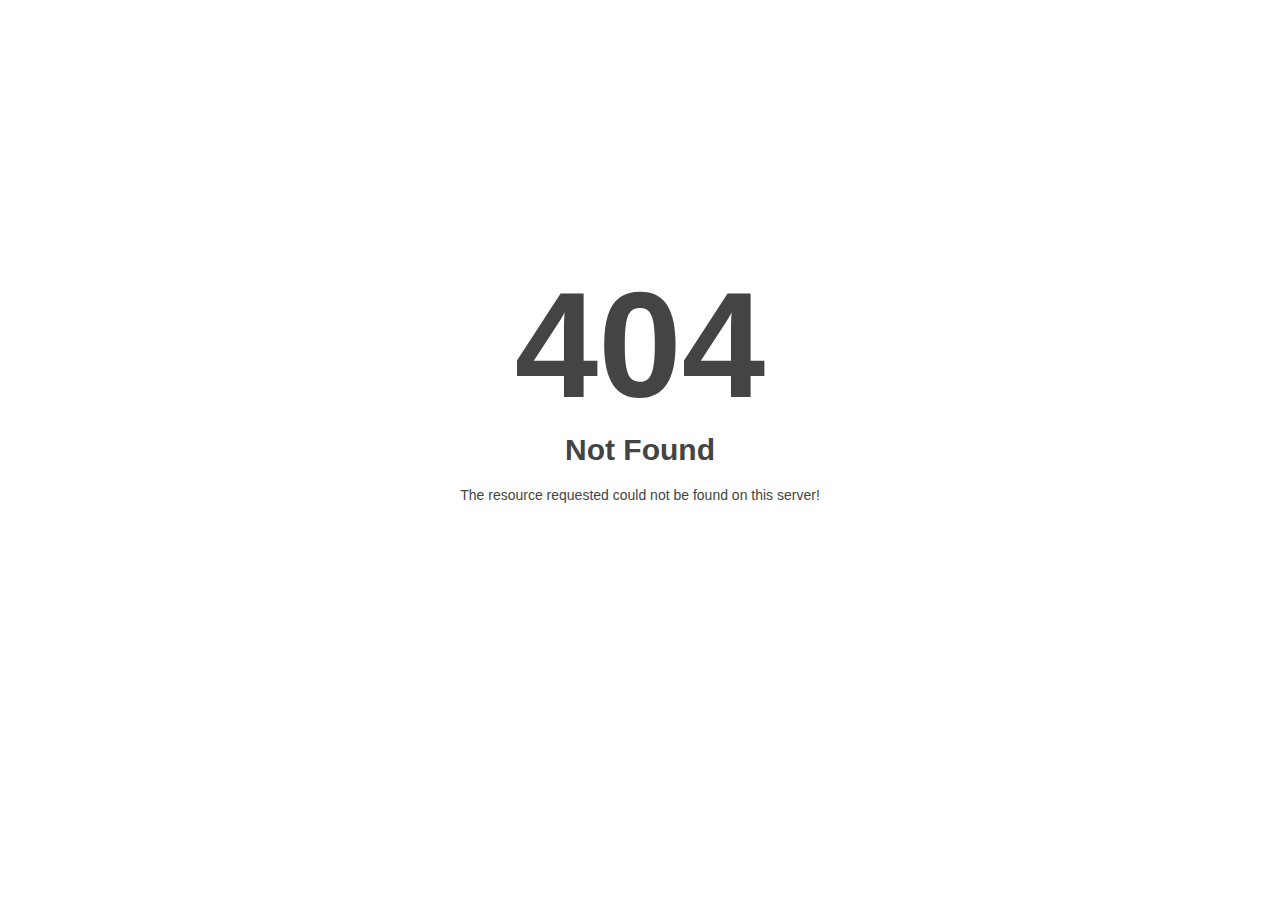
<file: css/owl.video.play.html>
<!DOCTYPE html>
<html style="height:100%">
<head>
<meta name="viewport" content="width=device-width, initial-scale=1, shrink-to-fit=no" />
<title> 404 Not Found
</title></head>
<body style="color: #444; margin:0;font: normal 14px/20px Arial, Helvetica, sans-serif; height:100%; background-color: #fff;">
<div style="height:auto; min-height:100%; ">     <div style="text-align: center; width:800px; margin-left: -400px; position:absolute; top: 30%; left:50%;">
        <h1 style="margin:0; font-size:150px; line-height:150px; font-weight:bold;">404</h1>
<h2 style="margin-top:20px;font-size: 30px;">Not Found
</h2>
<p>The resource requested could not be found on this server!</p>
</div></div></body></html>
</file>
<file: css/nice-select.css>
.nice-select {
  -webkit-tap-highlight-color: transparent;
  background-color: #fff;
  border-radius: 5px;
  border: solid 1px #e8e8e8;
  box-sizing: border-box;
  clear: both;
  cursor: pointer;
  display: block;
  float: left;
  font-family: inherit;
  font-size: 14px;
  font-weight: normal;
  height: 42px;
  line-height: 40px;
  outline: none;
  padding-left: 18px;
  padding-right: 30px;
  position: relative;
  text-align: left !important;
  -webkit-transition: all 0.2s ease-in-out;
  transition: all 0.2s ease-in-out;
  -webkit-user-select: none;
     -moz-user-select: none;
      -ms-user-select: none;
          user-select: none;
  white-space: nowrap;
  width: auto; }
  .nice-select:hover {
    border-color: #dbdbdb; }
  .nice-select:active, .nice-select.open, .nice-select:focus {
    border-color: #999; }
  .nice-select:after {
    border-bottom: 2px solid #999;
    border-right: 2px solid #999;
    content: '';
    display: block;
    height: 5px;
    margin-top: -4px;
    pointer-events: none;
    position: absolute;
    right: 12px;
    top: 50%;
    -webkit-transform-origin: 66% 66%;
        -ms-transform-origin: 66% 66%;
            transform-origin: 66% 66%;
    -webkit-transform: rotate(45deg);
        -ms-transform: rotate(45deg);
            transform: rotate(45deg);
    -webkit-transition: all 0.15s ease-in-out;
    transition: all 0.15s ease-in-out;
    width: 5px; }
  .nice-select.open:after {
    -webkit-transform: rotate(-135deg);
        -ms-transform: rotate(-135deg);
            transform: rotate(-135deg); }
  .nice-select.open .list {
    opacity: 1;
    pointer-events: auto;
    -webkit-transform: scale(1) translateY(0);
        -ms-transform: scale(1) translateY(0);
            transform: scale(1) translateY(0); }
  .nice-select.disabled {
    border-color: #ededed;
    color: #999;
    pointer-events: none; }
    .nice-select.disabled:after {
      border-color: #cccccc; }
  .nice-select.wide {
    width: 100%; }
    .nice-select.wide .list {
      left: 0 !important;
      right: 0 !important; }
  .nice-select.right {
    float: right; }
    .nice-select.right .list {
      left: auto;
      right: 0; }
  .nice-select.small {
    font-size: 12px;
    height: 36px;
    line-height: 34px; }
    .nice-select.small:after {
      height: 4px;
      width: 4px; }
    .nice-select.small .option {
      line-height: 34px;
      min-height: 34px; }
  .nice-select .list {
    background-color: #fff;
    border-radius: 5px;
    box-shadow: 0 0 0 1px rgba(68, 68, 68, 0.11);
    box-sizing: border-box;
    margin-top: 4px;
    opacity: 0;
    overflow: hidden;
    padding: 0;
    pointer-events: none;
    position: absolute;
    top: 100%;
    left: 0;
    -webkit-transform-origin: 50% 0;
        -ms-transform-origin: 50% 0;
            transform-origin: 50% 0;
    -webkit-transform: scale(0.75) translateY(-21px);
        -ms-transform: scale(0.75) translateY(-21px);
            transform: scale(0.75) translateY(-21px);
    -webkit-transition: all 0.2s cubic-bezier(0.5, 0, 0, 1.25), opacity 0.15s ease-out;
    transition: all 0.2s cubic-bezier(0.5, 0, 0, 1.25), opacity 0.15s ease-out;
    z-index: 9; }
    .nice-select .list:hover .option:not(:hover) {
      background-color: transparent !important; }
  .nice-select .option {
    cursor: pointer;
    font-weight: 400;
    line-height: 40px;
    list-style: none;
    min-height: 40px;
    outline: none;
    padding-left: 18px;
    padding-right: 29px;
    text-align: left;
    -webkit-transition: all 0.2s;
    transition: all 0.2s; }
    .nice-select .option:hover, .nice-select .option.focus, .nice-select .option.selected.focus {
      background-color: #f6f6f6; }
    .nice-select .option.selected {
      font-weight: bold; }
    .nice-select .option.disabled {
      background-color: transparent;
      color: #999;
      cursor: default; }

.no-csspointerevents .nice-select .list {
  display: none; }

.no-csspointerevents .nice-select.open .list {
  display: block; }
</file>
<file: css/default.css>
/* Deafult Margin & Padding */
/*-- Margin Top --*/
.mt-5 {
	margin-top: 5px;
}
.mt-10 {
	margin-top: 10px;
}
.mt-15 {
	margin-top: 15px;
}
.mt-20 {
	margin-top: 20px;
}
.mt-25 {
	margin-top: 25px;
}
.mt-30 {
	margin-top: 30px;
}
.mt-35 {
	margin-top: 35px;
}
.mt-40 {
	margin-top: 40px;
}
.mt-45 {
	margin-top: 45px;
}
.mt-50 {
	margin-top: 50px;
}
.mt-55 {
	margin-top: 55px;
}
.mt-60 {
	margin-top: 60px;
}
.mt-65 {
	margin-top: 65px;
}
.mt-70 {
	margin-top: 70px;
}
.mt-75 {
	margin-top: 75px;
}
.mt-80 {
	margin-top: 80px;
}
.mt-85 {
	margin-top: 85px;
}
.mt-90 {
	margin-top: 90px;
}
.mt-95 {
	margin-top: 95px;
}
.mt-100 {
	margin-top: 100px;
}
.mt-105 {
	margin-top: 105px;
}
.mt-110 {
	margin-top: 110px;
}
.mt-115 {
	margin-top: 115px;
}
.mt-120 {
	margin-top: 120px;
}
.mt-125 {
	margin-top: 125px;
}
.mt-130 {
	margin-top: 130px;
}
.mt-135 {
	margin-top: 135px;
}
.mt-140 {
	margin-top: 140px;
}
.mt-145 {
	margin-top: 145px;
}
.mt-150 {
	margin-top: 150px;
}
.mt-155 {
	margin-top: 155px;
}
.mt-160 {
	margin-top: 160px;
}
.mt-165 {
	margin-top: 165px;
}
.mt-170 {
	margin-top: 170px;
}
.mt-175 {
	margin-top: 175px;
}
.mt-180 {
	margin-top: 180px;
}
.mt-185 {
	margin-top: 185px;
}
.mt-190 {
	margin-top: 190px;
}
.mt-195 {
	margin-top: 195px;
}
.mt-200 {
	margin-top: 200px;
}
/*-- Margin Bottom --*/

.mb-5 {
	margin-bottom: 5px;
}
.mb-10 {
	margin-bottom: 10px;
}
.mb-15 {
	margin-bottom: 15px;
}
.mb-20 {
	margin-bottom: 20px;
}
.mb-25 {
	margin-bottom: 25px;
}
.mb-30 {
	margin-bottom: 30px;
}
.mb-35 {
	margin-bottom: 35px;
}
.mb-40 {
	margin-bottom: 40px;
}
.mb-45 {
	margin-bottom: 45px;
}
.mb-50 {
	margin-bottom: 50px;
}
.mb-55 {
	margin-bottom: 55px;
}
.mb-60 {
	margin-bottom: 60px;
}
.mb-65 {
	margin-bottom: 65px;
}
.mb-70 {
	margin-bottom: 70px;
}
.mb-75 {
	margin-bottom: 75px;
}
.mb-80 {
	margin-bottom: 80px;
}
.mb-85 {
	margin-bottom: 85px;
}
.mb-90 {
	margin-bottom: 90px;
}
.mb-95 {
	margin-bottom: 95px;
}
.mb-100 {
	margin-bottom: 100px;
}
.mb-105 {
	margin-bottom: 105px;
}
.mb-110 {
	margin-bottom: 110px;
}
.mb-115 {
	margin-bottom: 115px;
}
.mb-120 {
	margin-bottom: 120px;
}
.mb-125 {
	margin-bottom: 125px;
}
.mb-130 {
	margin-bottom: 130px;
}
.mb-135 {
	margin-bottom: 135px;
}
.mb-140 {
	margin-bottom: 140px;
}
.mb-145 {
	margin-bottom: 145px;
}
.mb-150 {
	margin-bottom: 150px;
}
.mb-155 {
	margin-bottom: 155px;
}
.mb-160 {
	margin-bottom: 160px;
}
.mb-165 {
	margin-bottom: 165px;
}
.mb-170 {
	margin-bottom: 170px;
}
.mb-175 {
	margin-bottom: 175px;
}
.mb-180 {
	margin-bottom: 180px;
}
.mb-185 {
	margin-bottom: 185px;
}
.mb-190 {
	margin-bottom: 190px;
}
.mb-195 {
	margin-bottom: 195px;
}
.mb-200 {
	margin-bottom: 200px;
}
/*-- margin left --*/
.ml-5 {
	margin-left: 5px;
}
.ml-10 {
	margin-left: 10px;
}
.ml-15 {
	margin-left: 15px;
}
.ml-20 {
	margin-left: 20px;
}
.ml-25 {
	margin-left: 25px;
}
.ml-30 {
	margin-left: 30px;
}
.ml-35 {
	margin-left: 35px;
}
.ml-40 {
	margin-left: 40px;
}
.ml-45 {
	margin-left: 45px;
}
.ml-50 {
	margin-left: 50px;
}
.ml-55 {
	margin-left: 55px;
}
.ml-60 {
	margin-left: 60px;
}
.ml-65 {
	margin-left: 65px;
}
.ml-70 {
	margin-left: 70px;
}
.ml-75 {
	margin-left: 75px;
}
.ml-80 {
	margin-left: 80px;
}
.ml-85 {
	margin-left: 85px;
}
.ml-90 {
	margin-left: 90px;
}
.ml-95 {
	margin-left: 95px;
}
.ml-100 {
	margin-left: 100px;
}
.ml-105 {
	margin-left: 105px;
}
.ml-110 {
	margin-left: 110px;
}
.ml-115 {
	margin-left: 115px;
}
.ml-120 {
	margin-left: 120px;
}
.ml-125 {
	margin-left: 125px;
}
.ml-130 {
	margin-left: 130px;
}
.ml-135 {
	margin-left: 135px;
}
.ml-140 {
	margin-left: 140px;
}
.ml-145 {
	margin-left: 145px;
}
.ml-150 {
	margin-left: 150px;
}
.ml-155 {
	margin-left: 155px;
}
.ml-160 {
	margin-left: 160px;
}
.ml-165 {
	margin-left: 165px;
}
.ml-170 {
	margin-left: 170px;
}
.ml-175 {
	margin-left: 175px;
}
.ml-180 {
	margin-left: 180px;
}
.ml-185 {
	margin-left: 185px;
}
.ml-190 {
	margin-left: 190px;
}
.ml-195 {
	margin-left: 195px;
}
.ml-200 {
	margin-left: 200px;
}
/*-- margin right --*/
.mr-5 {
	margin-right: 5px;
}
.mr-10 {
	margin-right: 10px;
}
.mr-15 {
	margin-right: 15px;
}
.mr-20 {
	margin-right: 20px;
}
.mr-25 {
	margin-right: 25px;
}
.mr-30 {
	margin-right: 30px;
}
.mr-35 {
	margin-right: 35px;
}
.mr-40 {
	margin-right: 40px;
}
.mr-45 {
	margin-right: 45px;
}
.mr-50 {
	margin-right: 50px;
}
.mr-55 {
	margin-right: 55px;
}
.mr-60 {
	margin-right: 60px;
}
.mr-65 {
	margin-right: 65px;
}
.mr-70 {
	margin-right: 70px;
}
.mr-75 {
	margin-right: 75px;
}
.mr-80 {
	margin-right: 80px;
}
.mr-85 {
	margin-right: 85px;
}
.mr-90 {
	margin-right: 90px;
}
.mr-95 {
	margin-right: 95px;
}
.mr-100 {
	margin-right: 100px;
}
.mr-105 {
	margin-right: 105px;
}
.mr-110 {
	margin-right: 110px;
}
.mr-115 {
	margin-right: 115px;
}
.mr-120 {
	margin-right: 120px;
}
.mr-125 {
	margin-right: 125px;
}
.mr-130 {
	margin-right: 130px;
}
.mr-135 {
	margin-right: 135px;
}
.mr-140 {
	margin-right: 140px;
}
.mr-145 {
	margin-right: 145px;
}
.mr-150 {
	margin-right: 150px;
}
.mr-155 {
	margin-right: 155px;
}
.mr-160 {
	margin-right: 160px;
}
.mr-165 {
	margin-right: 165px;
}
.mr-170 {
	margin-right: 170px;
}
.mr-175 {
	margin-right: 175px;
}
.mr-180 {
	margin-right: 180px;
}
.mr-185 {
	margin-right: 185px;
}
.mr-190 {
	margin-right: 190px;
}
.mr-195 {
	margin-right: 195px;
}
.mr-200 {
	margin-right: 200px;
}


/*-- Padding Top --*/

.pt-5 {
	padding-top: 5px;
}
.pt-10 {
	padding-top: 10px;
}
.pt-15 {
	padding-top: 15px;
}
.pt-20 {
	padding-top: 20px;
}
.pt-25 {
	padding-top: 25px;
}
.pt-30 {
	padding-top: 30px;
}
.pt-35 {
	padding-top: 35px;
}
.pt-40 {
	padding-top: 40px;
}
.pt-45 {
	padding-top: 45px;
}
.pt-50 {
	padding-top: 50px;
}
.pt-55 {
	padding-top: 55px;
}
.pt-60 {
	padding-top: 60px;
}
.pt-65 {
	padding-top: 65px;
}
.pt-70 {
	padding-top: 70px;
}
.pt-75 {
	padding-top: 75px;
}
.pt-80 {
	padding-top: 80px;
}
.pt-85 {
	padding-top: 85px;
}
.pt-90 {
	padding-top: 90px;
}
.pt-95 {
	padding-top: 95px;
}
.pt-100 {
	padding-top: 100px;
}
.pt-105 {
	padding-top: 105px;
}
.pt-110 {
	padding-top: 110px;
}
.pt-115 {
	padding-top: 115px;
}
.pt-120 {
	padding-top: 120px;
}
.pt-125 {
	padding-top: 125px;
}
.pt-130 {
	padding-top: 130px;
}
.pt-135 {
	padding-top: 135px;
}
.pt-140 {
	padding-top: 140px;
}
.pt-145 {
	padding-top: 145px;
}
.pt-150 {
	padding-top: 150px;
}
.pt-155 {
	padding-top: 155px;
}
.pt-160 {
	padding-top: 160px;
}
.pt-165 {
	padding-top: 165px;
}
.pt-170 {
	padding-top: 170px;
}
.pt-175 {
	padding-top: 175px;
}
.pt-180 {
	padding-top: 180px;
}
.pt-185 {
	padding-top: 185px;
}
.pt-190 {
	padding-top: 190px;
}
.pt-195 {
	padding-top: 195px;
}
.pt-200 {
	padding-top: 200px;
}
/*-- Padding Bottom --*/

.pb-5 {
	padding-bottom: 5px;
}
.pb-10 {
	padding-bottom: 10px;
}
.pb-15 {
	padding-bottom: 15px;
}
.pb-20 {
	padding-bottom: 20px;
}
.pb-25 {
	padding-bottom: 25px;
}
.pb-30 {
	padding-bottom: 30px;
}
.pb-35 {
	padding-bottom: 35px;
}
.pb-40 {
	padding-bottom: 40px;
}
.pb-45 {
	padding-bottom: 45px;
}
.pb-50 {
	padding-bottom: 50px;
}
.pb-55 {
	padding-bottom: 55px;
}
.pb-60 {
	padding-bottom: 60px;
}
.pb-65 {
	padding-bottom: 65px;
}
.pb-70 {
	padding-bottom: 70px;
}
.pb-75 {
	padding-bottom: 75px;
}
.pb-80 {
	padding-bottom: 80px;
}
.pb-85 {
	padding-bottom: 85px;
}
.pb-90 {
	padding-bottom: 90px;
}
.pb-95 {
	padding-bottom: 95px;
}
.pb-100 {
	padding-bottom: 100px;
}
.pb-105 {
	padding-bottom: 105px;
}
.pb-110 {
	padding-bottom: 110px;
}
.pb-115 {
	padding-bottom: 115px;
}
.pb-120 {
	padding-bottom: 120px;
}
.pb-125 {
	padding-bottom: 125px;
}
.pb-130 {
	padding-bottom: 130px;
}
.pb-135 {
	padding-bottom: 135px;
}
.pb-140 {
	padding-bottom: 140px;
}
.pb-145 {
	padding-bottom: 145px;
}
.pb-150 {
	padding-bottom: 150px;
}
.pb-155 {
	padding-bottom: 155px;
}
.pb-160 {
	padding-bottom: 160px;
}
.pb-165 {
	padding-bottom: 165px;
}
.pb-170 {
	padding-bottom: 170px;
}
.pb-175 {
	padding-bottom: 175px;
}
.pb-180 {
	padding-bottom: 180px;
}
.pb-185 {
	padding-bottom: 185px;
}
.pb-190 {
	padding-bottom: 190px;
}
.pb-195 {
	padding-bottom: 195px;
}
.pb-200 {
	padding-bottom: 200px;
}

/*-- Padding left --*/

.pl-0 {
	padding-left: 0px;
}
.pl-5 {
	padding-left: 5px;
}
.pl-10 {
	padding-left: 10px;
}
.pl-15 {
	padding-left: 15px;
}
.pl-20 {
	padding-left: 20px;
}
.pl-25 {
	padding-left: 25px;
}
.pl-30 {
	padding-left: 30px;
}
.pl-35 {
	padding-left: 35px;
}
.pl-40 {
	padding-left: 40px;
}
.pl-45 {
	padding-left: 45px;
}
.pl-50 {
	padding-left: 50px;
}
.pl-55 {
	padding-left: 55px;
}
.pl-60 {
	padding-left: 60px;
}
.pl-65 {
	padding-left: 65px;
}
.pl-70 {
	padding-left: 70px;
}
.pl-75 {
	padding-left: 75px;
}
.pl-80 {
	padding-left: 80px;
}
.pl-85 {
	padding-left: 85px;
}
.pl-90 {
	padding-left: 90px;
}
.pl-100 {
	padding-left: 100px;
}
.pl-105 {
	padding-left: 105px;
}
.pl-110 {
	padding-left: 110px;
}
.pl-115 {
	padding-left: 115px;
}
.pl-120 {
	padding-left: 120px;
}
.pl-125 {
	padding-left: 125px;
}
/*-- Padding right --*/

.pr-0 {
	padding-right: 0px;
}
.pr-5 {
	padding-right: 5px;
}
.pr-10 {
	padding-right: 10px;
}
.pr-15 {
	padding-right: 15px;
}
.pr-20 {
	padding-right: 20px;
}
.pr-25 {
	padding-right: 25px;
}
.pr-30 {
	padding-right: 30px;
}
.pr-35 {
	padding-right: 35px;
}
.pr-40 {
	padding-right: 40px;
}
.pr-45 {
	padding-right: 45px;
}
.pr-50 {
	padding-right: 50px;
}
.pr-55 {
	padding-right: 55px;
}
.pr-60 {
	padding-right: 60px;
}
.pr-65 {
	padding-right: 65px;
}
.pr-70 {
	padding-right: 70px;
}
.pr-75 {
	padding-right: 75px;
}
.pr-80 {
	padding-right: 80px;
}
.pr-85 {
	padding-right: 85px;
}
.pr-90 {
	padding-right: 90px;
}
.pr-95 {
	padding-right: 95px;
}
.pr-100 {
	padding-right: 100px;
}
.pr-105 {
	padding-right: 105px;
}
/* Background Color */

.gray-bg {
	background: #e8f4fc;
}
.white-bg {
	background: #fff;
}
.black-bg {
	background: #222;
}
/* Color */

.white {
	color: #fff;
}
.black {
	color: #222;
}
/* black overlay */

[data-overlay] {
	position: relative;
}
[data-overlay]::before {
	background: rgba(46, 77, 185,1);
	content: "";
	height: 100%;
	left: 0;
	position: absolute;
	top: 0;
	width: 100%;
	z-index: 1;
}
[data-overlay="3"]::before {
	opacity: 0.3;
}
[data-overlay="4"]::before {
	opacity: 0.4;
}
[data-overlay="5"]::before {
	opacity: 0.5;
}
[data-overlay="6"]::before {
	opacity: 0.6;
}
[data-overlay="7"]::before {
	opacity: 0.7;
}
[data-overlay="8"]::before {
	opacity: 0.8;
}
[data-overlay="9"]::before {
	opacity: 0.9;
}
</file>
<file: css/style.css>
@import url('https://fonts.googleapis.com/css?family=Open+Sans:300,400,600,700|Poppins:400,500,600,700');

body {
	font-family: 'Open Sans', sans-serif;
}

img {
	max-width: 100%;
}

a:focus,
input:focus,
textarea:focus,
button:focus {
	text-decoration: none;
	outline: none;
}

a:focus,
a:hover{
	text-decoration: none;
}

i,
span,
a{
    display: inline-block;
}

h1,
h2,
h3,
h4,
h5,
h6 {
	font-family: 'Poppins', sans-serif;
	font-weight: 700;
	color: #2e4db9;
	margin: 0px;
}

h1 {
	font-size: 60px;
}
h2 {
	font-size: 48px;
}
h3 {
	font-size: 28px;
}
h4 {
	font-size: 20px;
}
h5 {
	font-size: 18px;
}
h6 {
	font-size: 16px;
}

ul,ol {
	margin: 0px;
	padding: 0px;
    list-style-type: none;
}

p {
	font-size: 16px;
	font-weight: 400;
	line-height: 27px;
	color: #2c2d3e;
	margin: 0px;
}

.bg_cover{
    background-position: center center;
    background-size: cover;
    background-repeat: no-repeat;
    width: 100%;
    height: 100%;
}

.home-4{
    margin: 80px;
    background-image: url(../images/bg-4.jpg);
}

/*===== All Section title Style =====*/


.section-title h2{
    text-transform: uppercase;
    margin-bottom: -8px;
}
.section-title ul li{
    display: inline-block;
    background-color: #2e4db9;
    
}
.section-title ul li:nth-of-type(1),
.section-title ul li:nth-of-type(5){
    width: 10px;
    height: 2px;
}
.section-title ul li:nth-of-type(2),
.section-title ul li:nth-of-type(4){
    width: 20px;
    height: 3px;
}

.section-title ul li:nth-of-type(3){
    width: 30px;
    height: 4px;
}
.section-title p{
    padding-top: 17px;
    padding-left: 15px;
    padding-right: 15px;
}


/*===== Preloader Style =====*/

.preloader{
    position: fixed;
    top: 0;
    left: 0;
    width: 100%;
    height: 100%;
    z-index: 9999;
    background-color: rgb(255, 255, 255);
}
.preloader .thecube {
	width: 75px;
	height: 75px;
	position: relative;
	-webkit-transform: rotateZ(45deg) translate(-50%,-50%);
	transform: rotateZ(45deg) translate(-50%,-50%);
	-webkit-boxsizing: content-box;
	position: absolute;
	top: 47%;
	left: 47%;
}
.preloader .thecube .cube{
    position: relative;
    -webkit-transform: rotateZ(45deg) scale(1.1);
    transform: rotateZ(45deg) scale(1.1);
    float: left;
    width: 50%;
    height: 50%;
}

.preloader .thecube .cube::before{
    content: '';
    position: absolute;
    top: 0;
    left: 0;
    width: 100%;
    height: 100%;
    background-color: #2e4db9;
    -webkit-animation: foldthecube 2.4s infinite linear both;
    animation: foldthecube 2.4s infinite linear both;
    -webkit-transform-origin: 100% 100%;
    transform-origin: 100% 100%;
}

.preloader .thecube .cube.c1 {
	-webkit-transform: scale(1.1);
	transform: scale(1.1);
}

.preloader .thecube .cube.c2{
    -webkit-transform: scale(1.1) rotateZ(90deg);
    transform: scale(1.1) rotateZ(90deg);
}
.preloader .thecube .cube.c3{
    -webkit-transform: scale(1.1) rotateZ(180deg);
    transform: scale(1.1) rotateZ(180deg);
}
.preloader .thecube .cube.c4{
    -webkit-transform: scale(1.1) rotateZ(270deg);
    transform: scale(1.1) rotateZ(270deg);
}

.preloader .thecube .cube.c2::before{
    -webkit-animation-delay: 0.3s;
    animation-delay: 0.3s;
}
.preloader .thecube .cube.c3::before{
    -webkit-animation-delay: 0.6s;
    animation-delay: 0.6s;
}
.preloader .thecube .cube.c4::before{
    -webkit-animation-delay: 0.9s;
    animation-delay: 0.9s;
}

@-webkit-keyframes foldthecube {
    0%, 10% {
        -webkit-transform: perspective(140px) rotateX(-180deg);
        transform: perspective(140px) rotateX(-180deg);
        opacity: 0;
    }

    25%,
    75% {
        -webkit-transform: perspective(140px) rotateX(0deg);
        transform: perspective(140px) rotateX(0deg);
        opacity: 1;
    }

    90%,
    100% {
        -webkit-transform: perspective(140px) rotateY(180deg);
        transform: perspective(140px) rotateY(180deg);
        opacity: 0;
    }
}

@keyframes foldthecube {
    0%, 10% {
        -webkit-transform: perspective(140px) rotateX(-180deg);
        transform: perspective(140px) rotateX(-180deg);
        opacity: 0;
    }

    25%,
    75% {
        -webkit-transform: perspective(140px) rotateX(0deg);
        transform: perspective(140px) rotateX(0deg);
        opacity: 1;
    }

    90%,
    100% {
        -webkit-transform: perspective(140px) rotateY(180deg);
        transform: perspective(140px) rotateY(180deg);
        opacity: 0;
    }
}


/*===========================
        02.HEADER css 
===========================*/



/*===== HEADER TOP =====*/

.header-top{
    background-color: #4fb3ff;
}
.header-top p {
	font-size: 14px;
}
.header-top p i{
    color: #e40a0a;
    margin-right: 8px;
}

/*===== NAVBAR =====*/

.navigation {
	position: absolute;
	top: 54px;
	left: 0;
	width: 100%;
	z-index: 99;
	padding: 10px 0;
    
}

.navigation.sticky {
	position: fixed;
	top: 0%;
	left: 0;
	width: 100%;
	z-index: 999;
	background: #e0eef9;
    -webkit-box-shadow: 0px 5px 30px 0px rgba(46,76,185,0.2);
	box-shadow: 0px 5px 30px 0px rgba(46,76,185,0.2);
    -webkit-animation: sticky 0.5s;
    animation: sticky 0.5s;
}

@-webkit-keyframes sticky {
    0%{
        -webkit-transform: translateY(-100%);
        transform: translateY(-100%)
    }
    100%{
        -webkit-transform: translateY(0%);
        transform: translateY(0%)
    }
}

@keyframes sticky {
    0%{
        -webkit-transform: translateY(-100%);
        transform: translateY(-100%)
    }
    100%{
        -webkit-transform: translateY(0%);
        transform: translateY(0%)
    }
}

.navbar {
    padding: 0;
    position: relative;
}

.navbar .navbar-nav .nav-item{
    margin: 0 20px;
    position: relative;
}
.navbar .navbar-nav .nav-item a {
	font-size: 16px;
	color: #2c2d3e;
	font-family: 'Open Sans', sans-serif;
	font-weight: 700;
	-webkit-transition: all 0.4s linear;
	transition: all 0.4s linear;
	padding: 19px 0;
}

.navbar .navbar-nav .nav-item a.active,
.navbar .navbar-nav .nav-item:hover > a{
    color: #2e4db9;
}

.navbar .navbar-nav .nav-item ul.sub-menu {
	position: absolute;
	top: 110%;
	left: 0;
	width: 210px;
	background-color: #fff;
	-webkit-box-shadow: 0px 5px 30px 0px rgba(46,76,185,0.2);
	box-shadow: 0px 5px 30px 0px rgba(46,76,185,0.2);
	z-index: 9;
	-webkit-transition: all 0.4s linear;
	transition: all 0.4s linear;
	opacity: 0;
	visibility: hidden;
	padding: 8px 0;
    border-top: 2px solid #2e4db9;
}

.navbar .navbar-nav .nav-item:hover ul.sub-menu{
    top: 100%;
    opacity: 1;
    visibility: visible;
}

.navbar .navbar-nav .nav-item ul.sub-menu li{
    margin: 0;
}
.navbar .navbar-nav .nav-item ul.sub-menu li a {
	padding: 8px 20px;
	-webkit-transition: all 0.4s linear;
	transition: all 0.4s linear;
	display: block;
}
.navbar .navbar-nav .nav-item ul.sub-menu li:hover > a {
    padding-left: 25px;
    color: #2e4db9;
}

.navbar .navbar-toggler .icon-bar{
    width: 30px;
    height: 2px;
    margin: 5px 0;
    background-color: #2c2d3e;
    display: block;
    position: relative;
    -webkit-transition: all 0.4s linear;
    transition: all 0.4s linear;
}

.navbar .navbar-toggler.active .icon-bar:nth-of-type(1){
    -webkit-transform: rotate(46deg);
    transform: rotate(46deg);
    top: 7px;
}
.navbar .navbar-toggler.active .icon-bar:nth-of-type(2){
    opacity: 0;
}
.navbar .navbar-toggler.active .icon-bar:nth-of-type(3){
    -webkit-transform: rotate(134deg);
    transform: rotate(134deg);
    top: -7px;
}

.sub-nav-toggler {
    display: none;
}

.cart-search {
	margin: 18px 0;
}

.cart-search ul li{
    display: inline-block;
    margin-left: 25px;
    position: relative;
}
.cart-search ul li:first-child{
    margin-left: 0;
}

.cart-search ul li a{
    font-size: 16px;
    color: #2c2d3e;
}

.cart-search ul li a span {
	position: absolute;
	font-size: 16px;
	color: #fff;
	background-color: #2e4db9;
	border-radius: 50%;
	top: -10px;
	right: -13px;
	padding: 0 4px;
	line-height: 19px;
}

.cart-search ul li .search-box {
	position: absolute;
	right: 0;
	top: 200%;
	background-color: #2e4db9;
	padding: 20px;
    display: none;
}
.cart-search ul li .search-box input {
	width: 200px;
	height: 40px;
	padding: 0 15px;
	border: none;
    color: #2c2d3e;
    font-size: 16px;
}
.cart-search ul li .search-box button {
	position: absolute;
	right: 20px;
	top: 20px;
	padding: 0;
	width: 40px;
	height: 40px;
	font-size: 18px;
	border: none;
    background-color: transparent;
    color: #2e4db9;
}

/*===== INDEX - 2 =====*/

.header-2 .navigation {
	top: 0;
	padding: 20px 0;
}

.header-2 .navbar .navbar-nav .nav-item a {
	color: #fff;
}
.header-2 .navbar .navbar-nav .nav-item a.active,
.header-2 .navbar .navbar-nav .nav-item:hover > a {
	color: #fff;
}

.header-2 .cart-search p {
	display: inline-block;
	font-weight: 700;
	font-size: 18px;
	color: #fff;
	float: left;
	margin-right: 100px;
}

.header-2 .cart-search ul {
	display: inline-block;
    float: right;
}
.header-2 .cart-search ul li a {
	font-size: 14px;
	color: #ffff;
}

.header-2 .navbar .navbar-nav .nav-item ul.sub-menu li a {
	color: #2c2d3e;
}
.header-2 .navbar .navbar-nav .nav-item ul.sub-menu li:hover > a {
	color: #2e4db9;
}

.header-2 .navbar .navbar-toggler .icon-bar{
    background-color: #fff;
}

.header-2 .navigation.sticky {
	padding: 10px 0;
}
.header-2 .sticky .cart-search p,
.header-2 .sticky .cart-search ul li a,
.header-2 .sticky .navbar .navbar-nav .nav-item a {
    color: #2c2d3e;
}

.header-2 .sticky .navbar .navbar-nav .nav-item a.active,
.header-2 .sticky .navbar .navbar-nav .nav-item:hover > a {
    color: #2e4db9;
}

.header-2 .sticky .navbar .navbar-toggler .icon-bar {
	background-color: #2c2d3e;
}

/*===== INDEX - 4 =====*/

.header-4 .navigation {
	top: 80px;
	padding: 20px 80px;
}
.header-4 .navigation.sticky {
    top: 0px;
    padding: 10px 80px;
}


/*===========================
       03. SLIDER css 
===========================*/


.single-slider{
    height: 800px;
}

.slider-active {
	position: relative;
}
.slider-active::before {
	position: absolute;
	content: '';
	position: absolute;
	left: 0;
	bottom: 0;
	width: 100%;
	height: 70px;
	background-image: url(../images/shape.png);
	background-repeat: no-repeat;
	background-position: bottom;
	background-size: contain;
	z-index: 9;
}


.content-slied .slick-arrow,
.slider-active .slick-arrow{
    position: absolute;
    top: 50%;
    -webkit-transform: translateY(-50%);
    transform: translateY(-50%);
    z-index: 9;
    opacity: 0;
    visibility: hidden;
    -webkit-transition: all 0.4s linear;
    transition: all 0.4s linear;
    left: 0;
}
.content-slied .next.slick-arrow,
.slider-active .next.slick-arrow{
    left: auto;
    right: 0;
}
    
    
.content-slied .slick-arrow i,
.slider-active .slick-arrow i{
    cursor: pointer;
    width: 40px;
    height: 40px;
    line-height: 40px;
    border-radius: 50%;
    text-align: center;
    font-size: 26px;
    color: #fff;
    background-color: #2e4db9;
    -webkit-transition: all 0.3s linear;
    transition: all 0.3s linear;
}


.content-slied .slick-arrow i{
    background-color: #fff;
    color: #2e4db9;
    -webkit-box-shadow: 0px 0px 8px 0px rgba(0,0,0,0.35);
    box-shadow: 0px 0px 8px 0px rgba(0,0,0,0.35);
}
.slider-active .slick-arrow i:hover{
    background-color: #fff;
    color: #2e4db9;
    -webkit-box-shadow: 0px 0px 8px 0px rgba(0,0,0,0.35);
    box-shadow: 0px 0px 8px 0px rgba(0,0,0,0.35);
}

.content-slied .slick-arrow i:hover{
    background-color: #2e4db9;
    color: #fff;
    -webkit-box-shadow: none;
    box-shadow: none;
}



.content-slied:hover .prev.slick-arrow,
.slider-active:hover .prev.slick-arrow{
    left: 30px;
    opacity: 1;
    visibility: visible;
}

.content-slied:hover .next.slick-arrow,
.slider-active:hover .next.slick-arrow{
    left: auto;
    right: 30px;
    opacity: 1;
    visibility: visible;
}


#slider-part{
    position: relative;
}

#slider-part::before {
	content: '';
	position: absolute;
	left: 0;
	bottom: 0;
	width: 100%;
    height: 100%;
	background-image: url(../images/shape.png);
	background-repeat: no-repeat;
	background-position: bottom;
	background-size: contain;
}

.slider-content{
    z-index: 9999;
}
.slider-content h2{
    padding-bottom: 9px;
}
.slider-content p{
    padding-bottom: 25px;
}
.slider-content a{
    background-color: #2e4db9;
    padding: 0 40px;
    border-radius: 50px;
    font-size: 18px;
    font-weight: 700;
    font-family: 'Poppins', sans-serif;
    line-height: 60px;
    border: 4px solid #bfc9ea;
    color: #fff;
    -webkit-transition: all 0.4s linear;
    transition: all 0.4s linear;
}

.slider-content a:hover{
    background-color: transparent;
    color: #2c2d3e;
}


/*===== INDEX - 2 =====*/


.slider-part-2 .slider-content h2,
.slider-part-2 .slider-content p{
	color: #fff;
}

.slider-part-2 .slider-content a {
	background-color: #fff;
	font-size: 18px;
	border: 4px solid #bfc9ea;
	color: #2e4db9;
}

.slider-part-2 .slider-content a:hover {
    background-color: transparent;
    color: #fff;
}


/*===== INDEX - 3 =====*/



#slider-part-3 .single-slider{
    position: relative;
}




#slider-part-3 .single-slider::before {
    content: '';
    position: absolute;
    left: 0;
    bottom: 0;
    width: 100%;
    height: 100%;
    background: rgb(46,77,185);
    background: -webkit-gradient(linear, left top, right top, from(rgba(46, 77, 185, 0.6)), to(rgba(4, 28, 111, 0.6)));
    background: linear-gradient(to right, rgba(46, 77, 185, 0.6) 0%, rgba(4, 28, 111, 0.6) 100%);
    z-index: 1;
}

#slider-part-3 .single-slider .slider-image,
#slider-part-3 .single-slider .slider-content {
	position: relative;
	z-index: 9;
	padding-top: 80px;
}

#slider-part-3 .single-slider .slider-image img {
	width: auto;
	display: inline-block;
}

#slider-part-3 .single-slider .slider-content h2{
    padding-bottom: 9px;
    color: #fff;
}
#slider-part-3 .single-slider .slider-content p{
    padding-bottom: 25px;
    color: #fff;
}
#slider-part-3 .single-slider .slider-content a{
    background-color: #fff;
    padding: 0 40px;
    border-radius: 50px;
    font-size: 18px;
    font-weight: 700;
    font-family: 'Poppins', sans-serif;
    line-height: 60px;
    border: 4px solid #bfc9ea;
    color: #2e4db9;
    -webkit-transition: all 0.4s linear;
    transition: all 0.4s linear;
}

#slider-part-3 .single-slider .slider-content a:hover{
    background-color: transparent;
    color: #fff;
}


/*===========================
    04.VIDEO css 
===========================*/



.video{
    position: relative;
}
.video .icon{
    position: absolute;
    top: 50%;
    left: 50%;
    -webkit-transform: translate(-50%, -50%);
    transform: translate(-50%, -50%);
    width: 75px;
    height: 75px;
    border-radius: 50%;
    text-align: center;
    display: inline-block;
    background-color: rgba(46, 77, 185, 0.1);
}
.video .icon::before,
.video .icon::after{
    position: absolute;
    content: '';
    width: 100%;
    height: 100%;
    left: 0;
    top: 0;
    border-radius: 50%;
    z-index: -1;
}

.video .icon::before{
    background-color: rgba(46, 77, 185, 0.07);
    -webkit-animation: video 1500ms ease-out infinite;
    animation: video 1500ms ease-out infinite;
}

@-webkit-keyframes video{
    0%{
        -webkit-transform: scale(1);
        transform: scale(1);
        opacity: 1;
    }
    100%{
        -webkit-transform: scale(1.4);
        transform: scale(1.4);
        opacity: 1;
    }
}

@keyframes video{
    0%{
        -webkit-transform: scale(1);
        transform: scale(1);
        opacity: 1;
    }
    100%{
        -webkit-transform: scale(1.4);
        transform: scale(1.4);
        opacity: 1;
    }
}

.video .icon::after{
    background-color: rgba(46, 77, 185, 0.05);
    -webkit-animation: video-2 1500ms ease-out infinite;
    animation: video-2 1500ms ease-out infinite;
}
@-webkit-keyframes video-2{
    0%{
        -webkit-transform: scale(1);
        transform: scale(1);
        opacity: 1;
    }
    100%{
        -webkit-transform: scale(1.8);
        transform: scale(1.8);
        opacity: 1;
    }
}
@keyframes video-2{
    0%{
        -webkit-transform: scale(1);
        transform: scale(1);
        opacity: 1;
    }
    100%{
        -webkit-transform: scale(1.8);
        transform: scale(1.8);
        opacity: 1;
    }
}

.video .icon a i{
    font-size: 36px;
    color: #2e4db9;
    z-index: 9;
    line-height: 75px;
}
/*===========================
       Gallery css 
===========================*/

/*gallery*/

.gallery{
    column-count: 6;
}
.gallery img{
    width: 100%;
    height: auto;
    padding: 10px;
    transition: 0.3s ease-in;
}

.gallery img:hover{
    transform: scale(1.1);
    filter: contrast(0.8);

}

  
@media(max-width:800px){
    .gallery{
        column-count: 4;
    }  
}


@media(max-width:500px){
    .gallery{
        column-count: 2;
        column-gap: 0;
    }  
}

@media(max-width:300px){
    .gallery{
        column-count: 1;
    }  
}



/*===========================
       Gallery css 
===========================*/

/*===========================
       05.PRODUCTS css 
===========================*/






.singel-products .products-image{
    position: relative;
}

.singel-products .products-image .new-sele {
	position: absolute;
	right: 10px;
	top: 15px;
	-webkit-transform: rotate(35deg);
	transform: rotate(35deg);
}
.singel-products .products-image .new-sele > a{
    font-size: 12px;
    color: #fff;
    background-color: #2e4db9;
    padding: 5px 10px;
    border-radius: 50%;
    font-family: 'Open Sans', sans-serif;
    font-weight: 700;
}

.singel-products .products-image img {
	width: 100%;
	height: 250px;
	-o-object-fit: cover;
	object-fit: cover;
	-o-object-position: center;
	object-position: center;
}

.singel-products .products-contant{
    padding: 15px;
    border: 2px solid #e8f4fc;
    border-top: 0;
}
.singel-products .products-contant .products-title{
    margin: 0;
}
.singel-products .products-contant .products-title a{
    font-size: 16px;
    color: #2e4db9;
    font-weight: 700;
}

.singel-products .products-contant .price-rating {
	margin-top: 10px;
}


.singel-products .products-contant .price-rating .price .regular-price{
    font-size: 18px;
    color: #2e4db9;
    font-weight: 700;
    margin-right: 10px;
    font-family: 'Open Sans', sans-serif;
}
.singel-products .products-contant .price-rating .price .discount-price{
    font-size: 16px;
    color: #5a6a9f;
    position: relative;
    font-weight: 500;
    font-family: 'Open Sans', sans-serif;
}

.singel-products .products-contant .price-rating .price .discount-price::before{
    position: absolute;
    content: '';
    background-color: #2e4db9;
    width: 100%;
    height: 1px;
    top: 50%;
    left: 0;
    -webkit-transform: translateY(-50%);
    transform: translateY(-50%);
}



.singel-products .products-contant .price-rating .rating ul li{
    display: inline-block;
    font-size: 15px;
    color: #d5a500;
}

.singel-products .products-contant .text {
	margin-top: 15px;
}

.singel-products .products-contant .products-cart {
	margin-top: 5px;
}
.singel-products .products-contant .products-cart .cart-add{
    padding: 0 20px;
    height: 45px;
    line-height: 42px;
    background-color: #2e4db9;
    color: #fff;
    font-size: 16px;
    margin-right: 8px;
    margin-top: 10px;
    border-radius: 50px;
}
.singel-products .products-contant .products-cart .cart-add i{
    margin-right: 5px;
}





/*===========================
    06.TRUSTED CLIENT css 
===========================*/




.trusted-clients-logo img{
    padding-bottom: 25px;
}
.trusted-clients-logo h5{
    text-transform: uppercase;
    color: #2c2d3e;
    font-family: 'Open Sans', sans-serif;
    font-weight: 700;
    padding-bottom: 8px;
}
.trusted-clients-logo ul li{
    display: inline-block;
    color: #ffa800;
    font-size: 18px;
}
.trusted-clients-logo h1{
    padding-top: 10px;
}

.trusted-clients-discription h1{
    padding-bottom: 5px;
    font-size: 52px;
}
.trusted-clients-discription p{
    padding-bottom: 25px;
}
.trusted-clients-discription ul li{
    display: inline-block;
}
.trusted-clients-discription ul li .button{
    font-size: 14px;
    font-family: 'Open Sans', sans-serif;
    font-weight: 700;
    color: #2e4db9;
    border: 2px solid #2e4db9;
    padding: 0 30px;
    line-height: 45px;
    border-radius: 50px;
    margin-right: 20px;
    -webkit-transition: all 0.4s linear;
    transition: all 0.4s linear;
}
.trusted-clients-discription ul li .button:hover{
    background-color: #2e4db9;
    color: #fff;
}

.trusted-clients-discription ul li .video{
    font-size: 16px;
    color: #2c2d3e;
    font-family: 'Open Sans', sans-serif;
    font-weight: 700;
}
.trusted-clients-discription ul li .video img{
    margin-right: 3px;
    width: auto !important;
	display: inline-block !important;
}


.trusted-slied .owl-dots button.owl-dot {
	height: 5px;
	margin-right: 5px;
	border-radius: 5px;
    -webkit-transition: all 0.4s linear;
    transition: all 0.4s linear;
}
.trusted-slied .owl-dots button.owl-dot:nth-of-type(1){
	width: 50px;
	background: rgba(46, 77, 185, 0.8);
}
.trusted-slied .owl-dots button.owl-dot:nth-of-type(2){
    width: 40px;
	background: rgba(46, 77, 185, 0.6);
}
.trusted-slied .owl-dots button.owl-dot:nth-of-type(3){
    width: 30px;
	background: rgba(46, 77, 185, 0.45);
}
.trusted-slied .owl-dots button.owl-dot.active{
    background: #2e4db9;
}


/*===========================
      07.SERVICES css 
===========================*/


#services-part .line-b {
	border-bottom: 1px dashed #cdd2e2;
}

.singel-services{
    position: relative;
}
.singel-services.line-r{
    border-right: 1px dashed #cdd2e2;
}
.singel-services .services-icon {
	position: absolute;
	top: 0;
	left: 0;
}


.singel-services .services-cont h4{
    padding-bottom: 7px;
}
.singel-services .services-cont p{
    padding-bottom: 45px;
}
.singel-services .services-cont a{
    padding: 0 30px;
    line-height: 40px;
    border-radius: 50px;
    color: #fff;
    background-color: #2c2d3e;
    position: relative;
    -webkit-transition: all 0.4s linear;
    transition: all 0.4s linear;
}
.singel-services .services-cont a span {
	position: absolute;
	top: 8px;
	right: 0;
	background-color: #2e4db9;
	padding: 7px 13px;
	display: -webkit-inline-box;
	display: -ms-inline-flexbox;
	display: inline-flex;
	border-radius: 50px;
    opacity: 0;
    -webkit-transition: all 0.4s linear;
    transition: all 0.4s linear;
    z-index: -1;
}
.singel-services .services-cont a span i{
    width: 18px;
    height: 10px;
    border: 1px solid #fff;
    border-radius: 50px;
    font-size: 8px;
    text-align: center;
}

.singel-services .services-cont a:hover {
    background-color: #2e4db9;
}
.singel-services .services-cont a:hover span {
	right: -17px;
	opacity: 1;
    z-index: 9;
}

/*===== INDEX - 2 =====*/

.services-part-2 .singel-services.right .services-icon {
	left: auto;
	right: 0;
}

/*===== INDEX - 3 =====*/

.services-part-3 .singel-services .services-icon {
	position: inherit;
}


/*===========================
        08.CLIENT css 
===========================*/


#client-part .section-title h2{
    font-size: 30px;
    font-weight: 400;
    padding-top: 11px;
}


.singel-client .client-thum{
    display: -moz-flex;
    display: -ms-flex;
    display: -o-flex;
    display: -webkit-box;
    display: -ms-flexbox;
    display: flex;
    -ms-align-items: center;
    -webkit-box-align: center;
    -ms-flex-align: center;
    align-items: center;
}

.singel-client .client-thum .client-head{
    padding-left: 15px;
}
.singel-client .client-thum .client-head h5{
    padding-bottom: 5px;
}
.singel-client .client-thum .client-head span{
    font-size: 16px;
    font-weight: 400;
    color: #2c2d3e;
    font-family: 'Open Sans', sans-serif;
}

.singel-client .client-text{
    padding: 30px 35px;
    border: 1px solid #eaedf8;
    border-radius: 5px;
    position: relative;
}

.singel-client .client-text::before {
	position: absolute;
	content: '';
	width: 30px;
	height: 30px;
	border-top: 1px solid #eaedf8;
	left: 25px;
	top: -6px;
	background: #fff;
	-webkit-transform: rotate(45deg);
	transform: rotate(45deg) skewX(45deg);
}

.singel-client .client-text::after {
	position: absolute;
	content: '';
	width: 2px;
	height: 22px;
	border-left: 1px solid #eaedf8;
	top: -22px;
	left: 29px;
}


/*===========================
      10.DELIVERY css 
===========================*/

#delivery-part {
	position: relative;
	padding-top: 155px;
	padding-bottom: 140px;
}
#delivery-part::after {
	content: '';
	position: absolute;
	left: 0;
	bottom: 0;
	width: 100%;
    height: 100%;
	background-image: url(../images/shape-2.png);
	background-repeat: no-repeat;
	background-position: bottom;
	background-size: contain;
    z-index: 9;
}
.delivery-text{
    position: relative;
    z-index: 99;
}
.delivery-text h2{
    font-size: 48px;
    color: #fff;
    padding-bottom: 10px;
}
.delivery-text p {
	color: #fff;
	padding-bottom: 25px;
	padding-left: 15px;
	padding-right: 15px;
}
.delivery-text a{
    padding: 0 40px;
    font-size: 18px;
    font-weight: 700;
    font-family: 'Poppins', sans-serif;
    color: #2e4db9;
    background-color: #fff;
    line-height: 58px;
    border-radius: 50px;
    border: 4px solid #8697d2;
    -webkit-transition: all 0.4s linear;
    transition: all 0.4s linear;
}
.delivery-text a:hover{
    background-color: transparent;
    color: #fff;
}

.delivery-image {
	position: absolute;
	top: 0;
    right: 0;
    width: 33%;
    height: 100%;
    z-index: 5;
}
.delivery-image img {
	width: 100%;
}


/*===== INDEX - 2 =====*/



#delivery-part.delivery-part-2::after {
	display: none;
}


/*===========================
       11.FOOTER css 
===========================*/

#footer-part{
    background-color: #e0eef9;
}

.newsletter {
	border-bottom: 1px dashed #e0eef9;
}

.newsletter-text h2{
    font-size: 48px;
    padding-bottom: 10px;
}

.newsform input{
    width: 100%;
    height: 50px;
    padding-left: 30px;
    border-radius: 50px;
    border: 2px solid #2e4db9;
    color: #6e789b;
}
.newsform button{
    width: 100%;
    height: 50px;
    background-color: #2e4db9;
    border-radius: 50px;
    border: 0;
    font-weight: 700;
    font-family: 'Open Sans', sans-serif;
    font-size: 22px;
    color: #fff;
    text-transform: uppercase;
    padding: 0;
    cursor: pointer;
}




.footer-about p {
	padding-top: 15px;
	font-size: 14px;
}
.footer-about span {
	padding-top: 20px;
    color: #2c2d3e;
    font-size: 14px;
}
.footer-about span i{
    margin-right: 10px;
}

.footer-title h5 {
	font-family: 'Open Sans', sans-serif;
	font-weight: 700;
	position: relative;
	padding-bottom: 7px;
}
.footer-title h5::before{
    content: '';
    position: absolute;
    left: 0;
    bottom: 0;
    width: 30px;
    border-bottom: 1px dashed #2c2d3e;
}

.footer-info{
    padding-top: 6px;
}

.footer-info ul li a{
    font-size: 14px;
    font-family: 'Open Sans', sans-serif;
    line-height: 36px;
    color: #2c2d3e;
}


.footer-news ul li .f-news{
    margin-top: 15px;
}
.footer-news ul li .f-news .news-title a{
    font-family: 'Open Sans', sans-serif;
    font-size: 15px;
    font-weight: 700;
    color: #2c2d3e;
    margin-bottom: 10px;
}
.footer-news ul li .f-news .news-date{
    color: #2e4db9;
    font-size: 14px;
}



.footer-address{
    padding-top: 15px;
}

.footer-address ul li{
    display: -moz-flex;
    display: -ms-flex;
    display: -o-flex;
    display: -webkit-box;
    display: -ms-flexbox;
    display: flex;
    margin-bottom: 14px;
}
.footer-address ul li:last-child{
    margin-bottom: 0;
}

.footer-address ul li .icon{
    margin-right: 10px;
}
.footer-address ul li .icon.map-i i{
    font-size: 18px;
}
.footer-address ul li .icon i{
    font-size: 15px;
    color: #2c2d3e;
}


.footer-address ul li .address h5{
    color: #2c2d3e;
}
.copyright{
    background-color: #4fb3ff;
}

.copyright p span{
    color: #fdfdfd;
}

.back-to-top{
    position: fixed;
    right: 20px;
    bottom: 20px;
    width: 40px;
    height: 50px;
    border-radius: 5px;
    background-color: #2e4db9;
    text-align: center;
    z-index: 999;
    display: none;
}
.back-to-top img{
    margin-top: 7px;
}

/*===== INDEX - 2 =====*/

.footer-2{
    background-color: #2e4db9 !important;
}

.footer-2 .newsform input {
	border: 2px solid rgba(255, 255, 255, 0.2);
    background-color: transparent;
    color: rgba(255, 255, 255, 0.5);
}
.footer-2 .newsform button {
	background-color: #fff;
	color: #2e4db9;
}
.footer-2 .newsletter-text h2,
.footer-2 .newsletter-text p,
.footer-2 .footer-about p,
.footer-2 .footer-about span,
.footer-2 .footer-title h5,
.footer-2 .footer-info ul li a,
.footer-2 .footer-news ul li .f-news .news-title a,
.footer-2 .footer-news ul li .f-news .news-date,
.footer-2 .footer-address ul li .icon i,
.footer-2 .footer-address ul li .address h5,
.footer-2 .footer-address ul li .address p{
    color: #fff;
}




.footer-2 .footer-title h5::before {
	border-bottom: 1px dashed #9daac9;
}

.footer-2 .copyright{
    background-color: #2746b3;
}

.footer-2 .copyright p{
    color: #fff;
}
.footer-2 .copyright .social-icon{}
.footer-2 .copyright .social-icon ul li{
    display: inline-block;
}
.footer-2 .copyright .social-icon ul li a{
    font-size: 14px;
    color: #fff;
}

/*===== INDEX - 3 =====*/

.footer-3{
    background: rgb(46,77,185);
    background: -webkit-gradient(linear, left top, right top, from(rgba(46,77,185,1)), to(rgba(4,28,111,1)));
    background: linear-gradient(90deg, rgba(46,77,185,1) 0%, rgba(4,28,111,1) 100%);
}

.footer-2 .newsform input {
	background-color: #fff;
    color: #2e4db9;
}


/*===========================
        12.BRAND css 
===========================*/

#brand-part{}
.singel-brand {
    opacity: 0.5;
}

/*===========================
    13.BUY PRODUCTS css 
===========================*/

#buy-products-part{
    background: rgb(46,77,185);
    background: -webkit-gradient(linear, left top, right top, from(rgba(46,77,185,1)), to(rgba(4,28,111,1)));
    background: linear-gradient(90deg, rgba(46,77,185,1) 0%, rgba(4,28,111,1) 100%);
}

.products-form{}
.products-form .form-box{
    margin-top: 30px;
}
.products-form .form-box input,
.products-form .form-box button{
    width: 100%;
    height: 50px;
    padding-left: 30px;
    border-radius: 50px;
    border: 0;
    color: #5a6a9f;
    font-size: 14px;
    font-family: 'Open Sans', sans-serif;
    font-weight: 400;
}

.products-form .form-box button{
    background-color: #2e4db9;
    text-align: left;
    color: #fff;
    position: relative;
    cursor: pointer;
}

.products-form .form-box button i{
    position: absolute;
    top: 0;
    right: 0;
    display: inline-block;
    width: 80px;
    line-height: 50px;
    border-radius: 50px;
    text-align: center;
    -webkit-box-shadow: 0px 0px 8px 0px rgba(0,0,0,0.35);
    box-shadow: 0px 0px 8px 0px rgba(0,0,0,0.35);

}



/*===========================
    15.PAGE BANNER css 
===========================*/

#page-banner{
    position: relative;
}

#page-banner::before {
	content: '';
	position: absolute;
	left: 0;
	bottom: 0;
	width: 100%;
    height: 100%;
	background-image: url(../images/shape.png);
	background-repeat: no-repeat;
	background-position: bottom;
	background-size: contain;
}

.page-banner-content h3{
    position: relative;
    font-size: 30px;
    text-transform: uppercase;
    padding-left: 25px;
}
.page-banner-content h3::before{
    content: '';
    position: absolute;
    width: 5px;
    height: 100%;
    background-color: #2e4db9;
    top: 0;
    left: 0;
}


/*===========================
      16.ABOUT PAGE css 
===========================*/

.about-content{}
.about-content h3{
    font-size: 30px;
    padding-bottom: 10px;
}
.about-content h3 span{
    font-weight: 400;
    color: #2c2d3e;
}

.about-content p{
    padding-bottom: 20px;
}
.about-image img{
    width: 100%;
}



/*===========================
     21.PRODUTCT PAGE css 
===========================*/



.produtct-bar{
    display: -moz-flex;
    display: -ms-flex;
    display: -o-flex;
    display: -webkit-box;
    display: -ms-flexbox;
    display: flex;
}
.produtct-bar .produtct{
    display: -moz-flex;
    display: -ms-flex;
    display: -o-flex;
    display: -webkit-box;
    display: -ms-flexbox;
    display: flex;
    -ms-align-items: center;
    -webkit-box-align: center;
    -ms-flex-align: center;
    align-items: center;
    margin-right: 30px;
}
.produtct-bar .produtct p{
    padding-right: 10px;
}
.produtct-bar .produtct a{
    width: 30px;
    height: 30px;
    line-height: 29px;
    border-radius: 3px;
    border: 1px solid #e6e5ff;
    text-align: center;
    font-size: 16px;
    color: #2c2d3e;
    padding: 0;
    margin: 0 3px;
    -webkit-transition: all 0.3s linear;
    transition: all 0.3s linear;
}
.produtct-bar .produtct a.active {
    color: #2e4db9;
}
.produtct-bar .produtct .nice-select {
	font-size: 14px;
	color: #2c2d3e;
	line-height: 26px;
	-webkit-appearance: none;
	-moz-appearance: none;
	appearance: none;
	border: 1px solid #e6e5ff;
	border-radius: 3px;
	position: relative;
	height: 30px;
}
.produtct-bar .produtct > i {
	position: relative;
	right: 20px;
	z-index: 0;
	color: #2c2d3e;
	top: -1px;
}

.produtct-next .pagination li{
    margin-left: 10px;
}
.produtct-next .pagination li .page-link {
	padding: 0;
	color: #2c2d3e;
	background-color: #fff;
	border: 1px solid #e6e5ff;
	width: 30px;
	height: 30px;
	line-height: 29px;
	text-align: center;
	font-size: 14px;
    border-radius: 3px;
    -webkit-transition: all 0.4s linear;
    transition: all 0.4s linear;
}

.produtct-next .pagination li:first-child .page-link,
.produtct-next .pagination li:last-child .page-link{
    background-color: #2c2d3e;
    color: #fff;
    border-color: #2c2d3e;
}

.produtct-next .pagination li:first-child .page-link:hover,
.produtct-next .pagination li:last-child .page-link:hover,
.produtct-next .pagination li .page-link.active,
.produtct-next .pagination li .page-link:hover{
    background-color: #2e4db9;
    color: #fff;
    border-color: #2e4db9;
}

.produtct-next .pagination li .page-link:focus{
    -webkit-box-shadow: none;
    box-shadow: none;
}

.products-list .products-contant {
	border: 5px solid #e8f4fc;
	border-left: 0;
	height: 100%;
}

/*===========================
 22.PRODUCTS DETAILS PAGE css 
===========================*/

#products-details-part{}

.products-viwe .singel-slied img{
    width: 100%;
}

.products-thum {
	width: 400px;
    margin-left: auto;
    margin-right: auto;
}
.singel-thum {
	margin: 0 8px;
    cursor: pointer;
}

.products-thum .slick-arrow {
	position: absolute;
	top: 50%;
	left: -10px;
	font-size: 18px;
	-webkit-transform: translateY(-50%);
	transform: translateY(-50%);
	color: #2c2d3e;
    cursor: pointer;
    z-index: 9;
}
.products-thum  .slick-arrow.fa-angle-right{
    left: auto;
    right: -10px;
}

.products-details .title h3 {
	font-size: 30px;
	font-family: 'Open Sans', sans-serif;
	color: #2c2d3e;
}
.products-details .rating {
    overflow: hidden;
}
.products-details .rating li {
    float: left;
}
.products-details .rating li a {
	color: #ffa800;
	font-size: 14px;
}

.products-details .review {
    display: -moz-flex;
    display: -ms-flex;
    display: -o-flex;
    display: -webkit-box;
    display: -ms-flexbox;
    display: flex;
}
.products-details .review p:first-child{
    font-size: 14px;
    color: #2e4db9;
    font-family: 'Open Sans', sans-serif;
    font-weight: 700;
    margin-right: 30px;
}

.products-details .share{
    border-top: 1px solid #e7e9f4;
}
.products-details .share ul li.head{
    font-family: 'Open Sans', sans-serif;
    font-size: 14px;
    color: #2e4db9;
    font-weight: 700;
    margin-left: 0;
}

.products-details .share ul li{
    display: inline-block;
    margin-left: 10px;
}
.products-details .share ul li a{
    font-size: 18px;
}

.products-details .share ul li:nth-child(2) a{
    color: #45619d;
}
.products-details .share ul li:nth-child(3) a{
    color: #cf4539;
}
.products-details .share ul li:nth-child(4) a{
    color: #42c0fb;
}
.products-details .share ul li:nth-child(5) a{
    color: #009ee5;
}
.products-details .share ul li:nth-child(6) a{
    color: #ec9f21;
}

.products-details .price h3 {
	font-size: 36px;
    color: #2c2d3e;
}
.products-details .price h3 span{
    font-size: 14px;
    margin-left: 5px;
}

.products-details .quanty-availability{
    display: -moz-flex;
    display: -ms-flex;
    display: -o-flex;
    display: -webkit-box;
    display: -ms-flexbox;
    display: flex;
    -ms-align-items: center;
    -webkit-box-align: center;
    -ms-flex-align: center;
    align-items: center;
}
.products-details .quanty-availability .quanty{
    display: -moz-flex;
    display: -ms-flex;
    display: -o-flex;
    display: -webkit-box;
    display: -ms-flexbox;
    display: flex;
    -ms-align-items: center;
    -webkit-box-align: center;
    -ms-flex-align: center;
    align-items: center;
    margin-right: 30px;
}
.products-details .quanty-availability .quanty p{
    margin-right: 15px;
}
.products-details .quanty-availability .quanty .qty input {
	width: 40px !important;
	height: 30px;
	border: 1px solid #e8e8e8;
	border-left: 0;
	border-right: 0;
	font-family: 'Open Sans', sans-serif;
	font-size: 14px;
}
.products-details .quanty-availability .quanty .qty .nice-number button{
    background-color: #2e4db9;
    padding: 0;
    width: 15px;
    height: 34px;
    border: 0;
    font-size: 16px;
    color: #fff;
    cursor: pointer;
}
.products-details .quanty-availability .quanty .qty .nice-number button:first-child{
    border-top-left-radius: 5px;
    border-bottom-left-radius: 5px;
}
.products-details .quanty-availability .quanty .qty .nice-number button:last-child{
    border-top-right-radius: 5px;
    border-bottom-right-radius: 5px;
}
.products-details .quanty-availability .availability{
    display: -moz-flex;
    display: -ms-flex;
    display: -o-flex;
    display: -webkit-box;
    display: -ms-flexbox;
    display: flex;
}
.products-details .quanty-availability .availability p{
    color: #2c2d3e;
    font-family: 'Open Sans', sans-serif;
    font-weight: 700;
    font-size: 14px;
}
.products-details .quanty-availability .availability p:last-child{
    color: #2e4db9;
    margin-left: 5px;
}

.products-details .products-add ul li{
    display: inline-block;
    margin-right: 5px;
}
.products-details .products-add ul li a{
    padding: 10px;
    background-color: #2c2d3e;
    font-size: 14px;
    color: #fff;
    border-radius: 5px;
    font-family: 'Open Sans', sans-serif;
    font-weight: 700;
    -webkit-transition: all 0.4s linear;
    transition: all 0.4s linear;
    
}
.products-details .products-add ul li a:hover{
    background-color: #2e4db9;
}

#Product-tab{}

.Product-tab {
    padding: 30px 50px;
    border: 1px solid #e8f4fc;
}

.Product-tab .nav li{
    margin-right: 5px;
    margin-bottom: 20px;
}
.Product-tab .nav li a{
    padding: 0px 20px;
    line-height: 45px;
    background-color: #2c2d3e;
    font-family: 'Open Sans', sans-serif;
    font-weight: 700;
    font-size: 14px;
    color: #fff;
    text-transform: uppercase;
    border-top-left-radius: 10px;
    border-top-right-radius: 10px;
    -webkit-transition: all 0.4s linear;
    transition: all 0.4s linear;
}
.Product-tab .nav li a.active{
    background-color: #2e4db9;
}

.Product-tab .tab-content{}

.Product-tab .tab-content .tab-pane .Product-tab-cont > p{
    padding-bottom: 20px;
}
.Product-tab .tab-content .tab-pane .Product-tab-cont > h6{
    font-family: 'Open Sans', sans-serif;
    font-size: 15px;
    font-weight: 700;
    color: #2c2d3e;
    padding-bottom: 15px;
}
.Product-tab .tab-content .tab-pane .Product-tab-cont > ul{
    padding-left: 40px;
}
.Product-tab .tab-content .tab-pane .Product-tab-cont > ul  li{
    position: relative;
    font-size: 15px;
    color: #2c2d3e;
    font-family: 'Open Sans', sans-serif;
}
.Product-tab .tab-content .tab-pane .Product-tab-cont > ul  li::before {
	content: '';
	position: absolute;
	width: 10px;
	height: 10px;
	border-radius: 50%;
	border: 1px solid #2c2d3e;
	left: -20px;
	top: 7px;
}

.Product-tab-cont .comment > h6::before{
    content: '';
    position: absolute;
    bottom: -1px;
    left: 0;
    width: 100%;
    height: 1px;
    background-color: #2c2d3e;
}

.Product-tab-cont .comment .singel-comment{
    position: relative;
}
.Product-tab-cont .comment .singel-comment .thum {
	position: absolute;
	top: 50%;
	left: 0;
    -webkit-transform: translateY(-50%);
    transform: translateY(-50%);
}
.Product-tab-cont .comment .singel-comment .thum img{
    border-radius: 50%;
    width: 80px;
    height: 80px;
}
.Product-tab-cont .comment .singel-comment .cont{
    padding: 25px 60px;
    border: 1px solid #f6f6f6;
    border-radius: 5px;
}
.Product-tab-cont .comment .singel-comment .cont > h6{
    font-size: 15px;
    color: #2c2d3e;
    font-family: 'Open Sans', sans-serif;
    font-weight: 700;
    padding-bottom: 12px;
}
.Product-tab-cont .comment .singel-comment .cont p{
    padding-bottom: 10px;
}
.Product-tab-cont .comment .singel-comment .cont ul li{
    display: inline-block;
    margin-right: 35px;
}
.Product-tab-cont .comment .singel-comment .cont ul li:last-child{
    margin-right: 0;
}

.Product-tab-cont .comment .singel-comment .cont ul li a{
    font-size: 14px;
    color: #2c2d3e;
}

.Product-tab-cont .review ul li{
    margin-bottom: 30px;
}
.Product-tab-cont .review ul li:last-child{
    margin-bottom: 0;
}

.Product-tab-cont .singel-review{
    position: relative;
    background-color: #fff7f7;
    padding: 30px;
    border: 1px solid #e8f4fc;
    border-radius: 10px;
}
.Product-tab-cont .singel-review .review-thum{
    display: -moz-flex;
    display: -ms-flex;
    display: -o-flex;
    display: -webkit-box;
    display: -ms-flexbox;
    display: flex;
    -ms-align-items: center;
    -webkit-box-align: center;
    -ms-flex-align: center;
    align-items: center;
}
.Product-tab-cont .singel-review .review-thum .review-img img{
    border-radius: 50%;
}
.Product-tab-cont .singel-review .review-thum .review-cont h6{
    color: #2c2d3e;
    font-family: 'Open Sans', sans-serif;
}
.Product-tab-cont .singel-review .review-thum .review-cont span{
    font-size: 14px;
    color: #2c2d3e;
}
.Product-tab-cont .singel-review .date {
	position: absolute;
	right: 30px;
	top: 30px;
}
.Product-tab-cont .singel-review .date > span{
    font-size: 14px;
    font-weight: 700;
    font-family: 'Open Sans', sans-serif;
}
.Product-tab-cont .singel-review .review-cont p{
    padding-top: 10px;
    padding-bottom: 8px;
}
.Product-tab-cont .singel-review .review-cont .rating{
    display: -moz-flex;
    display: -ms-flex;
    display: -o-flex;
    display: -webkit-box;
    display: -ms-flexbox;
    display: flex;
}
.Product-tab-cont .singel-review .review-cont .rating ul{
    overflow: hidden;
}
.Product-tab-cont .singel-review .review-cont .rating ul li {
	float: left;
	margin-bottom: 0;
}
.Product-tab-cont .singel-review .review-cont .rating ul li a{
    color: #ffa800;
    font-size: 14px;
}
.Product-tab-cont .singel-review .review-cont .rating ul li:last-child a{
    color: #999;
}
.Product-tab-cont .singel-review .review-cont .rating > span{
    font-size: 16px;
    font-weight: 600;
    font-family: 'Open Sans', sans-serif;
    margin-left: 10px;
}

.Product-tab-cont .reviwe-form h3 {
	font-size: 30px;
    color: #2c2d3e;
    padding-bottom: 20px;
}

.Product-tab-cont .reviwe-form .form-box{
    margin-bottom: 30px;
}
.Product-tab-cont .reviwe-form .form-box input,
.Product-tab-cont .reviwe-form .form-box textarea {
	width: 100%;
	height: 40px;
	padding-left: 15px;
    border: 1px solid #e6e9f1;
    border-radius: 5px;
    font-size: 14px;
    color: #2c2d3e;
}
.Product-tab-cont .reviwe-form .form-box textarea {
    height: 220px;
    padding-top: 15px;
    resize: none;
}

.Product-tab-cont .reviwe-form .note p span {
	font-weight: 700;
	margin-right: 10px;
    color: #2e4db9;
}
.Product-tab-cont .reviwe-form .rating {
    display: -moz-flex;
    display: -ms-flex;
    display: -o-flex;
    display: -webkit-box;
    display: -ms-flexbox;
    display: flex;
}
.Product-tab-cont .reviwe-form .rating span{
    font-weight: 700;
	margin-right: 10px;
    font-size: 14px;
    margin-right: 10px;    
}
.Product-tab-cont .reviwe-form .rating ul li{
    display: inline-block;
    color: #2c2d3e;
    font-weight: 700;
    font-size: 14px;
}
.Product-tab-cont .reviwe-form .rating ul li a{
    font-size: 14px;
    color: #999;
}
.Product-tab-cont .reviwe-form button{
    padding: 0 50px;
    font-size: 16px;
    line-height: 45px;
    color: #fff;
    background-color: #2c2d3e;
    font-family: 'Open Sans', sans-serif;
    font-weight: 700;
    text-transform: uppercase;
    border: 0;
    border-radius: 5px;
    margin-top: 40px;
    cursor: pointer;
    -webkit-transition: all 0.4s linear;
    transition: all 0.4s linear;
}

.Product-tab-cont .reviwe-form button:hover{
    background-color: #2e4db9;
}


/*===========================
   23.CART PAGE css 
===========================*/

#cart-part{}

.cart-table{
    width: 100%;
}
.cart-table .table {
	margin-bottom: 0;
}
.table-bordered thead th {
	border-bottom-width: 0px;
	text-align: center;
    vertical-align: middle;
    padding: 15px 0;
    border-color: #e8f4fc;
}

.table-bordered thead th.product {
	width: 160px;
}

.table-bordered thead th.description {
    width: 360px;
}
.table-bordered thead th.model {
    width: 150px;
}
.table-bordered thead th.edit {
    width: 100px;
}
.table-bordered thead th.quantite {
     width: 150px;
}
.table-bordered thead th.price {
     width: 150px;
}
.table-bordered thead th.total {
     width: 150px;
}


.cart-table .table-bordered tbody td{
    border-bottom-width: 0px;
	text-align: center;
    vertical-align: middle;
    padding: 0 0;
    border-color: #e8f4fc;
}


.cart-table .product-img{
    padding: 10px;
}
.cart-table .product-img img {
	width: 100%;
}

.cart-table .product-description {
	padding: 0 30px;
	text-align: left;
}
.cart-table .product-description h6 {
	font-family: 'Open Sans', sans-serif;
	font-size: 16px;
	padding-bottom: 10px;
}
.cart-table .product-description p{}


.cart-table .product-model,
.cart-table .product-edit,
.cart-table .product-quantite,
.cart-table .product-price,
.cart-table .product-total{
    text-align: center;
}


.cart-table .product-edit ul li a{
    font-size: 16px;
    color: #2e4db9;
}
.product-quantite .qty input {
	width: 40px !important;
	height: 30px;
	border: 1px solid #e8e8e8;
	border-left: 0;
	border-right: 0;
	font-family: 'Open Sans', sans-serif;
	font-size: 14px;
}
.product-quantite .qty .nice-number button{
    background-color: #2e4db9;
    padding: 0;
    width: 15px;
    height: 34px;
    border: 0;
    font-size: 16px;
    color: #fff;
    cursor: pointer;
}
.product-quantite .qty .nice-number button:first-child{
    border-top-left-radius: 5px;
    border-bottom-left-radius: 5px;
}
.product-quantite .qty .nice-number button:last-child{
    border-top-right-radius: 5px;
    border-bottom-right-radius: 5px;
}

.cart-btn {
	border: 1px solid #e8f4fc;
	padding: 15px 30px;
	overflow: hidden;
	margin-top: -1px;
}
.cart-btn .btn-left{
    float: left;
}
.cart-btn .btn-right{
    float: right;
}
.cart-btn .btn-left a,
.cart-btn .btn-right a{
    padding: 0 15px;
    line-height: 40px;
    background-color: #2c2d3e;
    color: #fff;
    text-transform: uppercase;
    -webkit-transition: all 0.4s linear;
    transition: all 0.4s linear;
    font-size: 14px;
    font-family: 'Open Sans', sans-serif;
    font-weight: 400;
}
.cart-btn .btn-left a:hover,
.cart-btn .btn-right a:hover{
    background-color: #2e4db9;
}

.estemate-shipping,
.disconut-code,
.cart-total{
    padding: 20px 30px;
    border: 1px solid #e6e9f1;
    border-radius: 10px;
}
.estemate-shipping h5,
.disconut-code h5{
    font-size: 16px;
    font-family: 'Open Sans', sans-serif;
    font-weight: 600;
    color: #2c2d3e;
    padding-bottom: 20px;
}

.estemate-shipping .form-box ,
.disconut-code .form-box {
    margin-bottom: 10px;
}
.estemate-shipping .form-box:last-child {
    margin-bottom: 0;
}

.estemate-shipping .form-box label,
.disconut-code .form-box label{
    display: block;
    font-family: 'Open Sans', sans-serif;
    font-size: 14px;
    color: #2c2d3e;
}

.estemate-shipping .form-box .nice-select {
	width: 100%;
	border-color: #e6e9f1;
    border-radius: 0;
    font-size: 14px;
    color: #8e99c0;
    margin-bottom: 8px;
}
.estemate-shipping .form-box .nice-select.open .list{
    width: 100%;
    border-radius: 0;
}
.estemate-shipping .form-box .nice-select::after {
	display: none;
}

.estemate-shipping .form-box input,
.disconut-code .form-box input{
    width: 100%;
    height: 40px;
    padding-left: 15px;
    border: 1px solid #e6e9f1;
    font-size: 14px;
    color: #8e99c0;
}

.estemate-shipping .form-box button,
.disconut-code .form-box button{
    padding: 0 20px;
    line-height: 40px;
    font-family: 'Open Sans', sans-serif;
    font-size: 14px;
    font-weight: 400;
    text-transform: uppercase;
    cursor: pointer;
    background-color: #2c2d3e;
    color: #fff;
    border: 0;
    margin-top: 10px;
}

.cart-total p{
    font-weight: 600;
}
.cart-total p span{
    margin-left: 20px;
}


.cart-total a{
    padding: 0 50px;
    line-height: 60px;
    font-family: 'Open Sans', sans-serif;
    font-size: 14px;
    font-weight: 400;
    text-transform: uppercase;
    background-color: #2c2d3e;
    color: #fff;
    border: 0;
    margin-top: 20px;
}




/*===========================
       25.CONTACT css 
===========================*/



#contact-map{
    width: 100%;
    height: 560px;
}


.contact-form > h6,
.contact-info > h6{
    color: #2c2d3e;
    position: relative;
    display: inline-block;
}
.contact-form > h6::before,
.contact-info > h6::before{
    content: '';
    position: absolute;
    bottom: -1px;
    left: 0;
    width: 100%;
    height: 1px;
    background-color: #2c2d3e;
}

.form-group{
    margin: 0;
}

.contact-form .singel-form{
    margin-top: 22px;
}
.blog-details .comment-form .singel-form label{
    display: block;
    width: 100%;
    font-size: 14px;
    color: #2c2d3e;
}
.contact-form .singel-form input,
.contact-form .singel-form textarea{
    width: 100%;
    height: 40px;
    border: 1px solid #e6e9f1;
    border-radius: 5px;
    padding-left: 15px;
    font-size: 14px;
    color: #2c2d3e;
}

.contact-form .singel-form textarea{
    height: 200px;
    resize: none;
    padding-top: 15px;
}
.contact-form .singel-form button{
    padding: 0 30px;
    line-height: 45px;
    background-color: #2e4db9;
    color: #fff;
    border: 0;
    font-family: 'Open Sans', sans-serif;
    font-weight: 700;
    text-transform: uppercase;
    cursor: pointer;
    -webkit-transition: all 0.4s linear;
    transition: all 0.4s linear;
}
.contact-form .singel-form button:hover{
    background-color: #2c2d3e;
}

.list-unstyled li {
	font-size: 13px;
	margin-left: 2px;
	margin-top: 5px;
	color: #f00;
}

p.form-message.success,
p.form-message.error {
    font-size: 15px;
    color: #2c2d3e;
    background: #ddd;
    padding: 10px 15px;
    margin-left: 15px;
    margin-top: 15px;
}

p.form-message.error {
    color: #ff0000;
}


.contact-info > p{
    padding-top: 20px;
    padding-bottom: 20px;
}
.contact-info ul li{
    display: -moz-flex;
    display: -ms-flex;
    display: -o-flex;
    display: -webkit-box;
    display: -ms-flexbox;
    display: flex;
    -ms-align-items: center;
    -webkit-box-align: center;
    -ms-flex-align: center;
    align-items: center;
    margin-bottom: 15px;
}
.contact-info ul li:last-child{
    margin-bottom: 0;
}

.contact-info ul li .icon i{
    width: 35px;
    height: 35px;
    line-height: 34px;
    border-radius: 50px;
    border: 1px solid #ebebeb;
    text-align: center;
    color: #2e4db9;
    font-size: 16px;
}
.contact-info ul li .cont p{
    font-weight: 300;
}
</file>
<file: css/responsive.css>
/* Normal desktop :1200px. */
@media (min-width: 1200px) and (max-width: 1400px) {


.single-slider {
	height: 700px;
}

.delivery-image {
	width: 45%;
}

.home-4 {
	margin: 40px;
}

.header-4 .navigation {
	top: 40px;
}


    
}


/* Normal desktop :992px. */
@media (min-width: 992px) and (max-width: 1199.98px) {

.home-4 {
	margin: 40px;
}

.header-4 .navigation {
	top: 40px;
}




.navbar .navbar-nav .nav-item {
	margin: 0 15px;
}
.newsform button {
	font-size: 18px;
}
.header-2 .cart-search p {
	font-size: 16px;
    margin-right: 20px;
}

.header-2 .navbar .navbar-nav .nav-item {
	margin: 0 9px;
}

.single-slider {
	height: 700px;
}

.cart-total a {
	padding: 0 30px;
}

.checkout-box .payment-methods,
.checkout-box .details,
.checkout-box .buyer-info {
	padding-left: 35px;
	padding-right: 35px;
}

.slider-content h2 {
	font-size: 42px;
}

#delivery-part {
	padding-top: 115px;
	padding-bottom: 100px;
}

.delivery-image {
	width: 50%;
}


.singel-products .products-contant .products-title a {
	font-size: 15px;
}

.singel-products .products-contant .price-rating .price .regular-price {
	font-size: 16px;
}
.singel-products .products-contant .price-rating .price .discount-price {
	font-size: 14px;
}
.singel-products .products-contant .price-rating .rating ul li {
	font-size: 13px;
}
.singel-products .products-contant .text {
	font-size: 14px;
	line-height: 24px;
}
.singel-products .products-contant .products-cart .cart-add {
	height: 40px;
	line-height: 38px;
	font-size: 14px;;
}
.singel-products .products-image img {
	height: 220px;
}


.products-details .title h3 {
	font-size: 24px;
}

.cart-table .product-description {
	padding: 0 15px;
}







}










/* Tablet desktop :768px. */
@media (min-width: 768px) and (max-width: 991.98px) {

.navigation{
    top: 0;
}

.cart-search {
	margin: 15px 0;
	position: absolute;
	top: 0;
	right: 70px;
}
.navbar .navbar-nav .nav-item {
	margin: 4px 2px;
}
.navbar .navbar-nav .nav-item a {
	padding: 5px 12px;
	display: block;
}

.navbar .navbar-nav .nav-item ul.sub-menu {
	position: relative !important;
	opacity: 1 !important;
	visibility: visible !important;
	left: 0 !important;
	top: auto !important;
	right: auto !important;
	width: 100% !important;
	-webkit-transform: translate(0);
	transform: translate(0);
	display: none;
	-webkit-box-shadow: none !important;
	box-shadow: none !important;
	text-align: left;
	padding: 0 10px;
    border-top: 0;
}
.navbar-collapse {
	background: #fff;
	-webkit-box-shadow: 0px 20px 20px 0px rgba(46,76,185,0.1);
	box-shadow: 0px 20px 20px 0px rgba(46,76,185,0.1);
    padding: 8px 0;
    position: absolute;
    top: 100%;
    left: 0;
    width: 100%;
}
.sub-nav-toggler {
	position: absolute;
	right: 0;
	border: 0;
	background: none;
	cursor: pointer;
	display: block;
	top: 0;
	padding: 5px 12px;
}

.sub-nav-toggler i{
    font-size: 14px;
    color: #2c2d3e;
}


.header-2 .sticky  .sub-nav-toggler i {
    color: #2c2d3e;
}
.header-2 .navbar .navbar-nav .nav-item a{
    color: #2c2d3e;
}
.header-2 .navbar .navbar-nav .nav-item a.active,
.header-2 .navbar .navbar-nav .nav-item:hover > a {
	color: #2e4db9;
}




.single-slider {
	height: 600px;
}

#trusted-clients-part {
	padding: 50px 0 80px;
}
.singel-services.line-r {
	border-right: 0;
}


.checkout-box .buyer-info .form-box input, 
.checkout-box .card-info .form-box input {
    width: 385px;
}
.checkout-box .card-info .month-year .form-box input {
	width: 90px;
}

.checkout-box .card-info .form-box.pl-70{
    padding-left: 153px;
}

.map-canvas{
    height: 460px;
}

.home-4 {
	margin: 30px;
}
.header-4 .navigation {
	top: 30px;
    padding: 20px 30px;
}
.header-4 .navigation.sticky {
	top: 0;
    padding: 20px 30px;
}

#delivery-part {
	position: relative;
	padding-top: 80px;
	padding-bottom: 65px;
}

.produtct-bar .produtct p {
	padding-right: 5px;
	font-size: 14px;
}

.produtct-bar .produtct a {
	font-size: 14px;
}

.produtct-bar .produtct {
	margin-right: 20px;
}

.Product-tab {
	padding: 30px;
}

.table-bordered thead th.product {
	width: 160px;
	padding: 0 50px;
}
.table-bordered thead th.description {
	width: 360px;
	padding: 0 110px;
}

.table-bordered thead th.model {
	width: 150px;
	padding: 0 40px;
}
.table-bordered thead th.edit {
	width: 100px;
	padding: 0 20px;
}


.table-bordered thead th.quantite,
.table-bordered thead th.price,
.table-bordered thead th.total{
	width: 150px;
	padding: 0 30px;
}










}















 
/* small mobile :576px. */
@media (min-width: 576px) and (max-width: 767.98px) {

p{
    font-size: 15px;
}

.navigation{
    top: 0;
}

.cart-search {
	margin: 15px 0;
	position: absolute;
	top: 0;
	right: 70px;
}
.navbar .navbar-nav .nav-item {
	margin: 4px 2px;
}
.navbar .navbar-nav .nav-item a {
	padding: 5px 12px;
	display: block;
}

.navbar .navbar-nav .nav-item ul.sub-menu {
	position: relative !important;
	opacity: 1 !important;
	visibility: visible !important;
	left: 0 !important;
	top: auto !important;
	right: auto !important;
	width: 100% !important;
	-webkit-transform: translate(0);
	transform: translate(0);
	display: none;
	-webkit-box-shadow: none !important;
	box-shadow: none !important;
	text-align: left;
	padding: 0 10px;
    border-top: 0;
}
.navbar-collapse {
	background: #fff;
	-webkit-box-shadow: 0px 20px 20px 0px rgba(46,76,185,0.1);
	box-shadow: 0px 20px 20px 0px rgba(46,76,185,0.1);
    padding: 8px 0;
    position: absolute;
    top: 100%;
    left: 0;
    width: 100%;
}
.sub-nav-toggler {
	position: absolute;
	right: 0;
	border: 0;
	background: none;
	cursor: pointer;
	display: block;
	top: 0;
	padding: 5px 12px;
}
.sub-nav-toggler i{
    font-size: 14px;
    color: #2c2d3e;
}

.header-2 .sticky  .sub-nav-toggler i {
    color: #2c2d3e;
}
.header-2 .navbar .navbar-nav .nav-item a{
    color: #2c2d3e;
}
.header-2 .navbar .navbar-nav .nav-item a.active,
.header-2 .navbar .navbar-nav .nav-item:hover > a {
	color: #2e4db9;
}



.single-slider {
	height: 600px;
}

.slider-content h2 {
	font-size: 36px;
}
#trusted-clients-part {
	padding: 50px 0 80px;
}
.trusted-clients-discription h1 {
	font-size: 46px;
}
.singel-services.line-r {
	border-right: 0;
}
.newsform button {
	font-size: 16px;
}

.delivery-text h2 {
	font-size: 36px;
}


#slider-part-3 .singel-slider {
	padding-top: 150px;
}

.blog-details .blog-details-content .blockquote {
	background-color: #2e4db9;
	padding: 25px 30px;
}
.blog-details .blog-details-content .blockquote > p {
	font-size: 20px;
	line-height: 40px;
}
.blog-details .comment .singel-comment .cont {
	padding: 25px 30px 25px 60px;
}


.produtct-bar .produtct {
	margin-right: 20px;
}

.checkout-box .payment-methods,
.checkout-box .details,
.checkout-box .buyer-info {
	padding-left: 65px;
	padding-right: 65px;
}

.map-canvas{
    height: 360px;
}
.Product-tab-cont .comment .singel-comment .cont {
	padding: 25px 30px 25px 60px;
}
.replay {
	padding-left: 40px;
}

.home-4 {
	margin: 30px;
}
.header-4 .navigation {
	top: 30px;
    padding: 20px 30px;
}

.header-4 .navigation.sticky {
	top: 0;
    padding: 20px 30px;
}

.account-popup-content {
	width: 85%;
}

.account-popup-content .account-form {
	padding: 0 50px 40px;
}

#delivery-part {
	position: relative;
	padding-top: 80px;
	padding-bottom: 65px;
}


.produtct-bar .produtct p {
	padding-right: 5px;
	font-size: 14px;
}

.produtct-bar .produtct a {
	font-size: 14px;
}

.produtct-bar .produtct {
	margin-right: 20px;
}

.Product-tab {
	padding: 30px;
}

.Product-tab-cont .reviwe-form h3 {
	font-size: 24px;
}


.table-bordered thead th.product {
	width: 160px;
	padding: 0 25px;
}
.table-bordered thead th.description {
	width: 360px;
	padding: 0 100px;
}

.table-bordered thead th.model {
	width: 150px;
	padding: 0 30px;
}
.table-bordered thead th.edit {
	width: 100px;
	padding: 0 15px;
}


.table-bordered thead th.quantite,
.table-bordered thead th.price,
.table-bordered thead th.total{
	width: 150px;
	padding: 0 25px;
}




}



















 
/* Large Mobile :480px. */
@media only screen and  (max-width: 575.98px) {

p{
    font-size: 14px;
    line-height: 24px;
}
.navigation{
    top: 0;
}

.cart-search {
	margin: 15px 0;
	position: absolute;
	top: 0;
	right: 70px;
}
.navbar .navbar-nav .nav-item {
	margin: 4px 2px;
}
.navbar .navbar-nav .nav-item a {
	padding: 5px 12px;
	display: block;
}

.navbar .navbar-nav .nav-item ul.sub-menu {
	position: relative !important;
	opacity: 1 !important;
	visibility: visible !important;
	left: 0 !important;
	top: auto !important;
	right: auto !important;
	width: 100% !important;
	-webkit-transform: translate(0);
	transform: translate(0);
	display: none;
	-webkit-box-shadow: none !important;
	box-shadow: none !important;
	text-align: left;
	padding: 0 10px;
    border-top: 0;
}
.navbar-collapse {
	background: #fff;
	-webkit-box-shadow: 0px 20px 20px 0px rgba(46,76,185,0.1);
	box-shadow: 0px 20px 20px 0px rgba(46,76,185,0.1);
    padding: 8px 0;
    position: absolute;
    top: 100%;
    left: 0;
    width: 100%;
}
.sub-nav-toggler {
	position: absolute;
	right: 0;
	border: 0;
	background: none;
	cursor: pointer;
	display: block;
	top: 0;
	padding: 5px 12px;
}
.sub-nav-toggler i{
    font-size: 14px;
    color: #2c2d3e;
}

.header-2 .sticky  .sub-nav-toggler i {
    color: #2c2d3e;
}
.header-2 .navbar .navbar-nav .nav-item a{
    color: #2c2d3e;
}
.header-2 .navbar .navbar-nav .nav-item a.active,
.header-2 .navbar .navbar-nav .nav-item:hover > a {
	color: #2e4db9;
}



.single-slider {
	height: 600px;
}

.slider-content h2 {
	font-size: 30px;
}
.slider-content a {
	padding: 0 30px;
	font-size: 18px;
	line-height: 50px;
}
    
.section-title h2 {
	font-size: 28px;
}
#trusted-clients-part {
	padding: 50px 0 80px;
}
.trusted-clients-discription h1 {
	font-size: 30px;
}
.trusted-clients-discription ul li .button {
	padding: 0 20px;
	line-height: 35px;
	margin-right: 10px;
}
.singel-services.line-r {
	border-right: 0;
}
.newsform button {
	font-size: 16px;
}
    
.delivery-text h2 {
	font-size: 30px;
}
.delivery-text a {
	padding: 0 30px;
	font-size: 16px;
	line-height: 45px;
}

.header-4 .navigation.sticky {
	padding: 10px;
}

#slider-part-3 .singel-slider {
	padding-top: 150px;
}

.home-4{
    margin: 10px;
}

.header-4 .navigation {
	top: 10px;
	padding: 20px 10px;
}

#slider-part-3 .single-slider .slider-content a {
	padding: 0 30px;
	line-height: 50px;
    font-size: 16px;
}


#page-banner {
	padding: 130px 0 80px;
}
.page-banner-content h3 {
	font-size: 24px;
}

.login-form .singel-form ul.remember li:nth-of-type(1),
.login-form .singel-form ul.remember li:nth-of-type(2) {
	float: none;
}

.blog-details .blog-details-content .blockquote {
	padding: 20px 25px;
}

.blog-details .blog-details-content .blockquote > p {
	font-size: 18px;
	line-height: 40px;
}

.replay{
    padding: 0;
}
    
.blog-details .comment .singel-comment {
	margin-top: 70px;
}

.blog-details .comment .singel-comment .thum {
	top: -40px;
	left: 50%;
	-webkit-transform: translateX(-50%);
	transform: translateX(-50%);
}

.blog-details .comment .singel-comment .cont {
	padding: 60px 25px 20px;
	margin: 0;
}
.blog-details .comment .singel-comment .cont ul li {
	margin-right: 16px;
}

.produtct-bar {
	display: block;
}
.produtct-bar .produtct {
	margin-bottom: 15px;
}
.products-list .products-contant {
	border-left: 5px solid #e8f4fc;
    border-top: 0;
	height: 100%;
}

.products-details .quanty-availability {
	display: block;
}
.products-details .quanty-availability .availability {
	margin-top: 20px;
}

.Product-tab .nav {
	display: block;
}

.Product-tab .nav li a {
	display: block;
    border-radius: 0;
}

.products-thum {
	width: 95%;
}
.singel-thum {
	margin: 0 3px;
}
.products-details .title h3 {
	font-size: 18px;
}

.products-details .rating {
	padding-top: 10px;
}

.products-details .review {
	padding-top: 10px;
	padding-bottom: 15px;
}
.products-details .share {
	padding-top: 15px;
}

.products-details .price h3 {
	font-size: 28px;
}

.Product-tab-cont .singel-review .review-cont .rating ul li {
	margin-bottom: 0;
}

.Product-tab-cont .singel-review .review-cont .rating {
	-webkit-box-pack: center;
	-ms-flex-pack: center;
	justify-content: center;
}





.cart-total a {
	padding: 0 30px;
}

.cart-btn .btn-left ,
.cart-btn .btn-right {
	float: none;
    text-align: center;
}
.cart-btn .btn-left {
    margin-bottom: 15px;
}

.checkout-box .payment-methods,
.checkout-box .details,
.checkout-box .buyer-info {
	padding-left: 20px;
	padding-right: 20px;
}

.checkout-box .buyer-info .form-box,
.checkout-box .card-info .form-box {
	display: block;
}

.checkout-box .buyer-info .form-box input, 
.checkout-box .card-info .form-box input {
	width: 100%;
}

.checkout-box .Pement ul li a {
	font-size: 30px;
}

.checkout-box .card-info .month-year .form-box {
	width: 50%;
}
.checkout-box .card-info .month-year .form-box.pl-70{
    padding-left: 0;
}

.map-canvas{
    height: 300px;
}
.Product-tab {
	padding: 15px;
}

.Product-tab .nav li {
	margin-right: 0;
	margin-bottom: 10px;
}

.Product-tab-cont .comment .singel-comment {
	margin-top: 70px;
}

.Product-tab-cont .comment .singel-comment .thum {
	top: -40px;
	left: 50%;
	-webkit-transform: translateX(-50%);
	transform: translateX(-50%);
}

.Product-tab-cont .comment .singel-comment .cont {
	padding: 60px 25px 20px;
	margin: 0;
}
.Product-tab-cont .comment .singel-comment .cont ul li {
	margin-right: 16px;
}
.Product-tab-cont .singel-review .review-thum {
	display: block;
}
.review-head {
	padding: 0;
}
.Product-tab-cont .singel-review .date {
    position: relative;
    right: 0;
    top: 0;
}

.Product-tab-cont .singel-review {
	padding: 20px 10px;
	text-align: center;
}
.review-img,
.review-head{
	margin-bottom: 10px;
}

.Product-tab-cont .reviwe-form {
	padding: 0 0;
}

.Product-tab-cont .reviwe-form h3 {
	font-size: 18px;
}

.Product-tab-cont .reviwe-form .rating {
	display: block;
}
.login-form {
	padding: 30px;
}

.account-popup-content {
	width: 85%;
}

.account-popup-content .account-form {
	padding: 0 15px 20px;
}

.account-popup-content .account-form .single-form .form-title,
.account-popup-content .account-form .single-form .form-input {
	width: 100%;
	float: none;
}
.account-popup-content .account-form .single-form .form-title{
	text-align: left !important;
	margin-bottom: 10px;
}

.account-popup-content .account-top .account-title h3 {
	font-size: 20px;
}
.account-popup-content .account-top {
	padding: 20px 10px;
}


#delivery-part {
	position: relative;
	padding-top: 80px;
	padding-bottom: 65px;
}

.table-bordered thead th.product {
	width: 160px;
	padding: 0 30px;
}
.table-bordered thead th.description {
	width: 360px;
	padding: 0 90px;
}

.table-bordered thead th.model {
	width: 150px;
	padding: 0 30px;
}
.table-bordered thead th.edit {
	width: 100px;
	padding: 0 10px;
}


.table-bordered thead th.quantite,
.table-bordered thead th.price,
.table-bordered thead th.total{
	width: 150px;
	padding: 0 20px;
}





}
</file>
